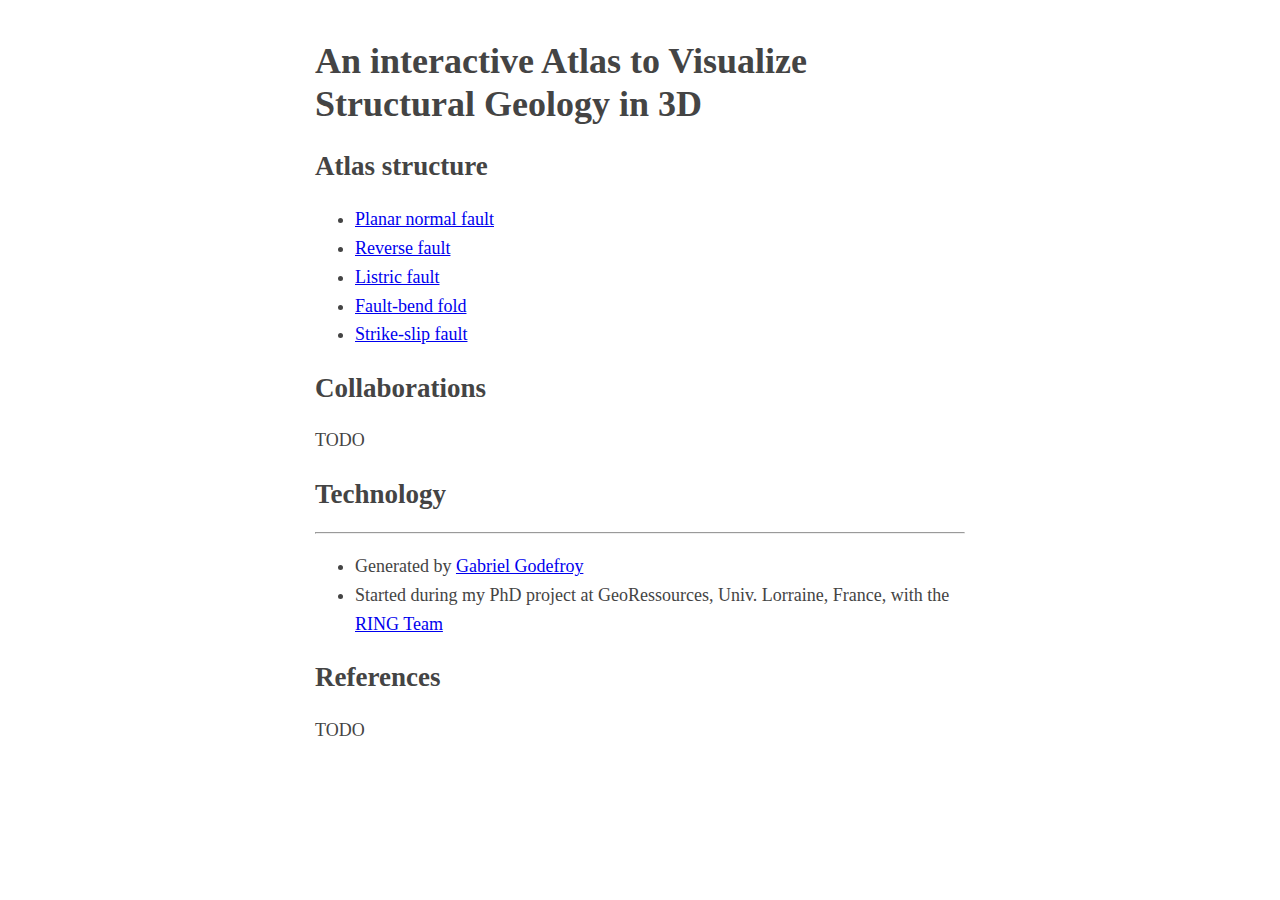
<file: docs/index.html>
<!DOCTYPE html>
<html xmlns="http://www.w3.org/1999/xhtml" lang="" xml:lang="">
<head>
  <meta charset="utf-8" />
  <meta name="generator" content="pandoc" />
  <meta name="viewport" content="width=device-width, initial-scale=1.0, user-scalable=yes" />
  <title>An interactive Atlas to Visualize Structural Geology in 3D</title>
  <style type="text/css">
      code{white-space: pre-wrap;}
      span.smallcaps{font-variant: small-caps;}
      span.underline{text-decoration: underline;}
      div.column{display: inline-block; vertical-align: top; width: 50%;}
  </style>
  <link rel="stylesheet" href="./style.css" />
  <!--[if lt IE 9]>
    <script src="//cdnjs.cloudflare.com/ajax/libs/html5shiv/3.7.3/html5shiv-printshiv.min.js"></script>
  <![endif]-->
</head>
<body>
<header>
<h1 class="title">An interactive Atlas to Visualize Structural Geology in 3D</h1>
</header>
<h2 id="atlas-structure">Atlas structure</h2>
<ul>
<li><a href="01main/normal-fault.html">Planar normal fault</a></li>
<li><a href="01main/reverse-fault.html">Reverse fault</a></li>
<li><a href="01main/listric-fault.html">Listric fault</a></li>
<li><a href="01main/fault-bend-fold.html">Fault-bend fold</a></li>
<li><a href="01main/strike-slip-fault.html">Strike-slip fault</a></li>
</ul>
<h2 id="collaborations">Collaborations</h2>
<p>TODO</p>
<h2 id="technology">Technology</h2>
<hr />
<ul>
<li>Generated by <a href="https://GabrielGodefroy.github.io">Gabriel Godefroy</a></li>
<li>Started during my PhD project at GeoRessources, Univ. Lorraine, France, with the <a href="https://ring.georessources.univ-lorraine.fr">RING Team</a></li>
</ul>
<h2 id="references">References</h2>
<p>TODO</p>
</body>
</html>
</file>
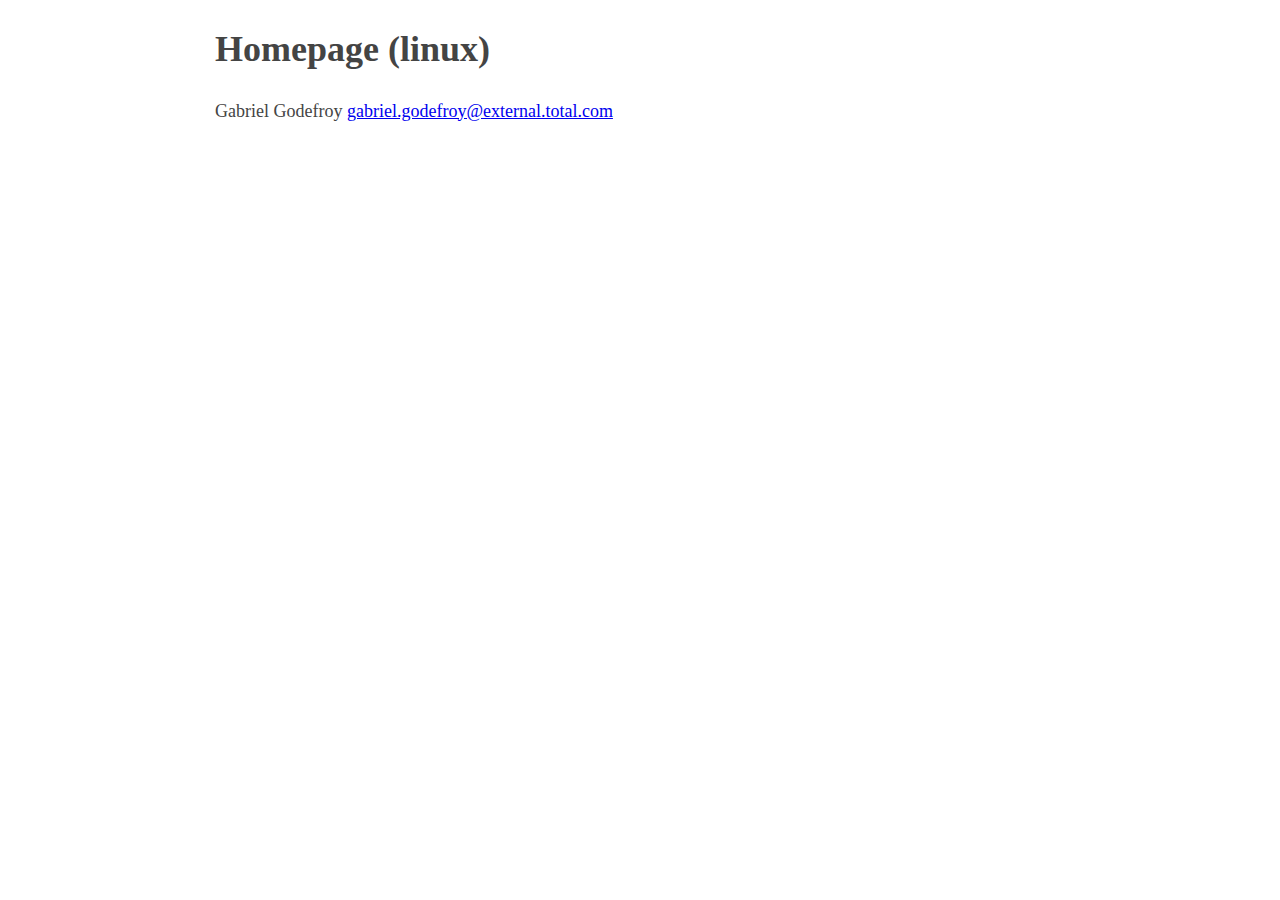
<file: public/index.html>
<!DOCTYPE html>
<html xmlns="http://www.w3.org/1999/xhtml" lang="" xml:lang="">
<head>
  <meta charset="utf-8" />
  <meta name="generator" content="pandoc" />
  <meta name="viewport" content="width=device-width, initial-scale=1.0, user-scalable=yes" />
  <meta name="author" content="Gabriel Godefroy gabriel.godefroy@external.total.com" />
  <title>Homepage (linux)</title>
  <style type="text/css">
      code{white-space: pre-wrap;}
      span.smallcaps{font-variant: small-caps;}
      span.underline{text-decoration: underline;}
      div.column{display: inline-block; vertical-align: top; width: 50%;}
  </style>
  <link rel="stylesheet" href="style.css" />
  <!--[if lt IE 9]>
    <script src="//cdnjs.cloudflare.com/ajax/libs/html5shiv/3.7.3/html5shiv-printshiv.min.js"></script>
  <![endif]-->
</head>
<body>
<header>
<h1 class="title">Homepage (linux)</h1>
<p class="author">Gabriel Godefroy <a href="mailto:gabriel.godefroy@external.total.com">gabriel.godefroy@external.total.com</a></p>
</header>
</ul>
</body>
</html>
</file>
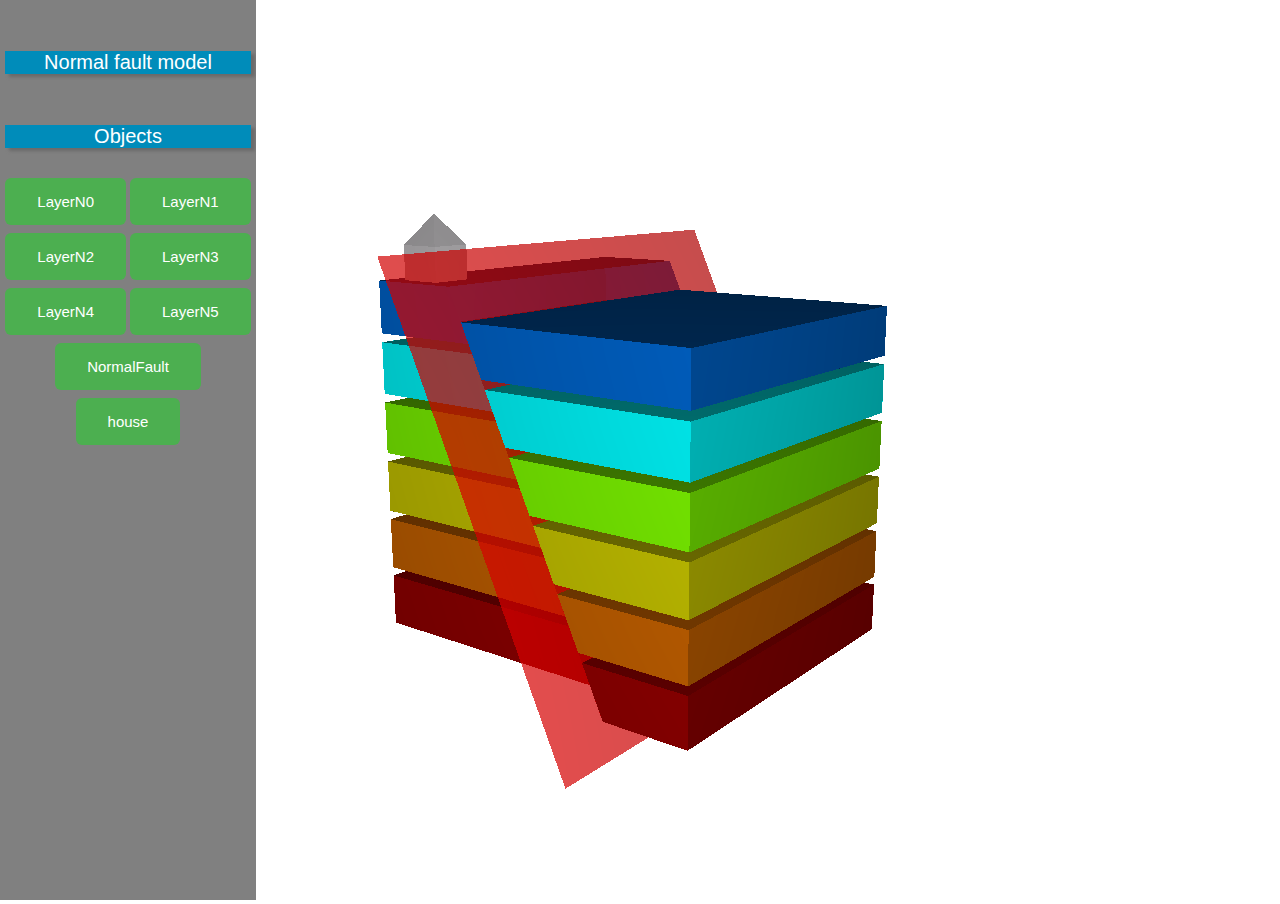
<file: docs/01main/normal-fault.html>
<!DOCTYPE html>
<html>
    <head>
        <meta charset="utf-8" />
        <title>Normal fault</title>
        <link rel="stylesheet" type="text/css" href="css/style-gui.css">
    </head>
<body>
	<canvas id="canvas_visualisation"> </canvas>
	<script src="js/three.min.js"></script>
	<script src="js/TrackballControls.js"></script>
	<script src="js/Lut.js"></script>
	<script src="js/jscolor.min.js"></script>
   	<script src="js/geology.js"></script>
<script> 

var cur_index = 0 ;
var ov = new ObjectViewer("canvas_visualisation") ; 
 
LayerN0 = [ 
24, 28,  
	49.0335, 14.2857, 19.9869, 
	0.000640869, 14.2857, 12.8343, 
	52.3681, 14.2857, 12.8358, 
	47.5101, 38.2036, 23.2539, 
	0.000636509, 85.7143, 12.8343, 
	0.000313895, 14.2857, 23.2516, 
	47.5105, 14.2857, 23.253, 
	0.000309535, 85.7143, 23.2516, 
	49.0335, 85.7143, 19.9869, 
	52.3681, 85.7143, 12.8358, 
	47.5105, 85.7143, 23.253, 
	52.3678, 33.3463, 12.8365, 
	55.3852, 33.3463, 6.3657, 
	55.3848, 85.7143, 6.36647, 
	74.445, 85.7143, 6.36722, 
	50.5282, 38.2036, 16.7816, 
	74.4451, 85.7143, 16.7835, 
	74.445, 14.2858, 6.36722, 
	55.3848, 14.2857, 6.36647, 
	74.4451, 14.2858, 16.7835, 
	52.0506, 14.2857, 13.5168, 
	50.5277, 14.2857, 16.7825, 
	50.5277, 85.7143, 16.7825, 
	52.0506, 85.7143, 13.5168, 

 
	9, 4, 8, 
	5, 3, 7, 
	0, 1, 2, 
	11, 4, 9, 
	8, 7, 10, 
	7, 1, 5, 
	3, 5, 6, 
	4, 2, 1, 
	3, 10, 7, 
	5, 1, 0, 
	4, 1, 7, 
	0, 6, 5, 
	7, 8, 4, 
	2, 4, 11, 
	23, 22, 16, 
	15, 21, 19, 
	17, 19, 20, 
	16, 15, 19, 
	16, 14, 13, 
	19, 17, 16, 
	17, 14, 16, 
	14, 17, 12, 
	13, 23, 16, 
	12, 13, 14, 
	18, 12, 17, 
	15, 16, 22, 
	20, 19, 21, 
	20, 18, 17 
 ]
 
ov.append_surface(LayerN0, 0x00ffff, "LayerN0" )
LayerN1 = [ 
24, 28,  
	74.4454, 14.2858, 28.9857, 
	74.4454, 85.7143, 28.9857, 
	44.8379, 85.7143, 28.9845, 
	49.6951, 14.2857, 18.5681, 
	46.7231, 85.7143, 24.9417, 
	44.8383, 43.8937, 28.9836, 
	74.4453, 14.2858, 18.5694, 
	74.4453, 85.7143, 18.5694, 
	49.6955, 39.0364, 18.5673, 
	46.7231, 14.2857, 24.9417, 
	44.8379, 14.2857, 28.9845, 
	49.6951, 85.7143, 18.5681, 
	0.000348772, 85.7143, 25.0376, 
	0.000353132, 14.2857, 25.0376, 
	0.000296456, 85.7143, 35.4543, 
	46.6772, 39.0364, 25.0396, 
	0.000300816, 14.2857, 35.4543, 
	43.7053, 85.7143, 31.4128, 
	46.6775, 14.2857, 25.0388, 
	43.7053, 14.2857, 31.4128, 
	46.6775, 85.7143, 25.0388, 
	41.8201, 14.2857, 35.4557, 
	41.8196, 43.8937, 35.4566, 
	41.8201, 85.7143, 35.4557, 

 
	0, 1, 2, 
	0, 6, 1, 
	11, 4, 1, 
	8, 11, 7, 
	3, 8, 6, 
	1, 7, 11, 
	4, 2, 1, 
	0, 3, 6, 
	6, 7, 1, 
	10, 9, 0, 
	7, 6, 8, 
	10, 0, 5, 
	3, 0, 9, 
	2, 5, 0, 
	13, 21, 16, 
	21, 13, 19, 
	12, 18, 13, 
	14, 13, 16, 
	18, 12, 15, 
	15, 12, 20, 
	18, 19, 13, 
	12, 13, 14, 
	17, 14, 23, 
	14, 17, 12, 
	21, 22, 14, 
	20, 12, 17, 
	14, 16, 21, 
	23, 14, 22 
 ]
 
ov.append_surface(LayerN1, 0x00ffff, "LayerN1" )
LayerN2 = [ 
24, 28,  
	41.3955, 85.7143, 36.3668, 
	39.1479, 85.7143, 41.1867, 
	74.4452, 85.7143, 41.1878, 
	74.4452, 14.2858, 30.7711, 
	39.1483, 49.5836, 41.1857, 
	44.0052, 85.7143, 30.7701, 
	74.4452, 85.7143, 30.7711, 
	44.0056, 44.7263, 30.7693, 
	74.4452, 14.2858, 41.1878, 
	44.0052, 14.2857, 30.7701, 
	41.3955, 14.2857, 36.3668, 
	39.1479, 14.2857, 41.1867, 
	36.1296, 49.5836, 47.6595, 
	0, 14.2857, 47.6571, 
	36.1301, 14.2857, 47.6583, 
	0.000139509, 85.7143, 37.2402, 
	38.3777, 14.2857, 42.8384, 
	0, 85.7143, 47.6571, 
	36.1301, 85.7143, 47.6583, 
	0.000143869, 14.2857, 37.2402, 
	38.3777, 85.7143, 42.8384, 
	40.9875, 14.2857, 37.2417, 
	40.9871, 44.7263, 37.2425, 
	40.9875, 85.7143, 37.2417, 

 
	4, 2, 1, 
	10, 9, 3, 
	3, 8, 10, 
	4, 11, 8, 
	10, 8, 11, 
	7, 5, 6, 
	9, 7, 3, 
	8, 3, 2, 
	6, 3, 7, 
	3, 6, 2, 
	2, 4, 8, 
	2, 6, 5, 
	5, 0, 2, 
	0, 1, 2, 
	16, 19, 21, 
	12, 18, 17, 
	21, 15, 22, 
	13, 12, 17, 
	22, 15, 23, 
	13, 19, 16, 
	12, 13, 14, 
	23, 15, 20, 
	15, 21, 19, 
	15, 19, 17, 
	20, 17, 18, 
	17, 19, 13, 
	16, 14, 13, 
	17, 20, 15 
 ]
 
ov.append_surface(LayerN2, 0x00ffff, "LayerN2" )
LayerN3 = [ 
24, 28,  
	38.3152, 14.2857, 42.9725, 
	38.3156, 50.4164, 42.9715, 
	74.4453, 14.2858, 42.9737, 
	33.4578, 14.2857, 53.3891, 
	74.4453, 85.7143, 42.9737, 
	74.4451, 14.2858, 53.3905, 
	74.4451, 85.7143, 53.3905, 
	36.0677, 14.2857, 47.7922, 
	33.4582, 55.2737, 53.3883, 
	33.4578, 85.7143, 53.3891, 
	36.0677, 85.7143, 47.7922, 
	38.3152, 85.7143, 42.9725, 
	35.2974, 14.2857, 49.4441, 
	2.17983e-05, 85.7143, 49.4427, 
	35.2969, 50.4164, 49.4452, 
	7.41141e-05, 14.2857, 59.8596, 
	35.2974, 85.7143, 49.4441, 
	2.61579e-05, 14.2857, 49.4427, 
	33.0499, 14.2857, 54.2638, 
	7.41141e-05, 85.7143, 59.8596, 
	33.0499, 85.7143, 54.2638, 
	30.4401, 85.7143, 59.8607, 
	30.4397, 55.2737, 59.8615, 
	30.4401, 14.2857, 59.8607, 

 
	11, 10, 6, 
	5, 0, 2, 
	5, 6, 9, 
	4, 2, 1, 
	9, 8, 5, 
	5, 2, 6, 
	0, 5, 7, 
	6, 4, 11, 
	2, 4, 6, 
	0, 1, 2, 
	1, 11, 4, 
	3, 5, 8, 
	3, 7, 5, 
	10, 9, 6, 
	13, 12, 17, 
	20, 19, 21, 
	19, 17, 15, 
	19, 15, 23, 
	12, 13, 14, 
	14, 13, 16, 
	19, 20, 13, 
	13, 17, 19, 
	21, 19, 22, 
	23, 17, 18, 
	23, 22, 19, 
	12, 18, 17, 
	16, 13, 20, 
	17, 23, 15 
 ]
 
ov.append_surface(LayerN3, 0x00ffff, "LayerN3" )
LayerN4 = [ 
24, 28,  
	0.000139509, 14.2857, 72.0617, 
	0.000100272, 14.2857, 61.6452, 
	27.7222, 14.2857, 65.6891, 
	9.59124e-05, 85.7143, 61.6452, 
	29.6073, 14.2857, 61.6465, 
	24.7502, 14.2857, 72.0627, 
	0.000135149, 85.7143, 72.0617, 
	24.7498, 60.9638, 72.0635, 
	27.7222, 85.7143, 65.6891, 
	29.607, 56.1065, 61.6472, 
	29.6073, 85.7143, 61.6465, 
	24.7502, 85.7143, 72.0627, 
	30.7396, 85.7143, 59.2182, 
	27.7676, 85.7143, 65.5919, 
	74.445, 85.7143, 65.5934, 
	74.4454, 14.2858, 55.1762, 
	74.445, 14.2858, 65.5934, 
	32.6251, 85.7143, 55.1748, 
	74.4454, 85.7143, 55.1762, 
	32.6255, 56.1065, 55.1741, 
	32.6251, 14.2857, 55.1748, 
	30.7396, 14.2857, 59.2182, 
	27.7676, 14.2857, 65.5919, 
	27.7679, 60.9638, 65.5911, 

 
	0, 1, 2, 
	0, 7, 6, 
	8, 6, 11, 
	6, 1, 0, 
	10, 3, 8, 
	11, 6, 7, 
	4, 3, 9, 
	6, 8, 3, 
	2, 1, 4, 
	9, 3, 10, 
	3, 1, 6, 
	3, 4, 1, 
	7, 0, 5, 
	2, 5, 0, 
	16, 14, 13, 
	21, 20, 15, 
	17, 12, 14, 
	20, 19, 15, 
	13, 23, 16, 
	23, 22, 16, 
	15, 16, 21, 
	15, 18, 14, 
	21, 16, 22, 
	18, 15, 19, 
	19, 17, 18, 
	12, 13, 14, 
	14, 18, 17, 
	16, 15, 14 
 ]
 
ov.append_surface(LayerN4, 0x00ffff, "LayerN4" )
LayerN5 = [ 
24, 28,  
	19.0605, 14.2857, 84.2643, 
	0.000161307, 14.2857, 73.8473, 
	22.3947, 14.2857, 77.114, 
	0.000161307, 85.7143, 73.8473, 
	23.9175, 14.2857, 73.8484, 
	0.00037929, 14.2857, 84.2634, 
	19.0601, 66.6535, 84.2651, 
	0.00037493, 85.7143, 84.2634, 
	22.3947, 85.7143, 77.114, 
	23.9171, 61.7966, 73.8492, 
	23.9175, 85.7143, 73.8484, 
	19.0605, 85.7143, 84.2643, 
	26.9352, 61.7966, 67.3768, 
	74.4449, 14.2858, 67.3789, 
	26.9349, 14.2857, 67.3776, 
	74.4445, 14.2858, 77.7962, 
	25.4118, 14.2857, 70.6439, 
	74.4449, 85.7143, 67.3789, 
	26.9349, 85.7143, 67.3776, 
	74.4445, 85.7143, 77.7962, 
	22.0775, 66.6535, 77.7942, 
	22.0772, 14.2857, 77.795, 
	22.0771, 85.7143, 77.795, 
	25.4118, 85.7143, 70.6439, 

 
	9, 3, 10, 
	7, 1, 5, 
	0, 1, 2, 
	7, 8, 3, 
	1, 3, 9, 
	10, 3, 8, 
	8, 7, 11, 
	3, 1, 7, 
	6, 11, 7, 
	1, 0, 5, 
	2, 1, 4, 
	9, 4, 1, 
	6, 5, 0, 
	5, 6, 7, 
	21, 16, 15, 
	19, 17, 18, 
	17, 13, 12, 
	20, 21, 15, 
	12, 13, 14, 
	19, 20, 15, 
	18, 23, 19, 
	23, 22, 19, 
	16, 14, 13, 
	13, 15, 16, 
	12, 18, 17, 
	20, 19, 22, 
	15, 13, 19, 
	13, 17, 19 
 ]
 
ov.append_surface(LayerN5, 0x00ffff, "LayerN5" )
NormalFault = [ 
100, 162,  
	58.3536, 0, 0, 
	53.6578, 0, 10.0701, 
	48.962, 0, 20.1402, 
	25.4833, 0, 70.4906, 
	44.2663, 0, 30.2103, 
	39.5705, 0, 40.2803, 
	34.8748, 0, 50.3504, 
	30.179, 0, 60.4205, 
	44.2663, 66.6667, 30.2103, 
	20.7875, 0, 80.5607, 
	16.0917, 0, 90.6308, 
	58.3536, 11.1111, 0, 
	53.6578, 11.1111, 10.0701, 
	48.962, 11.1111, 20.1402, 
	44.2663, 11.1111, 30.2103, 
	39.5705, 11.1111, 40.2803, 
	53.6578, 33.3333, 10.0701, 
	48.962, 33.3333, 20.1402, 
	34.8748, 11.1111, 50.3504, 
	30.179, 11.1111, 60.4205, 
	25.4832, 11.1111, 70.4906, 
	20.7875, 11.1111, 80.5607, 
	16.0917, 11.1111, 90.6308, 
	58.3536, 22.2222, 0, 
	53.6578, 22.2222, 10.0701, 
	48.962, 22.2222, 20.1402, 
	44.2663, 22.2222, 30.2103, 
	39.5705, 22.2222, 40.2803, 
	34.8748, 22.2222, 50.3504, 
	30.179, 22.2222, 60.4205, 
	25.4832, 22.2222, 70.4906, 
	20.7875, 22.2222, 80.5607, 
	16.0917, 22.2222, 90.6308, 
	58.3536, 33.3333, 0, 
	39.5705, 66.6667, 40.2803, 
	34.8748, 66.6667, 50.3504, 
	30.179, 66.6667, 60.4205, 
	25.4832, 66.6667, 70.4906, 
	44.2663, 33.3333, 30.2103, 
	39.5705, 33.3333, 40.2803, 
	34.8748, 33.3333, 50.3504, 
	30.179, 33.3333, 60.4205, 
	25.4832, 33.3333, 70.4906, 
	20.7875, 33.3333, 80.5607, 
	16.0917, 33.3333, 90.6308, 
	58.3536, 44.4444, 0, 
	53.6578, 44.4444, 10.0701, 
	48.962, 44.4444, 20.1402, 
	44.2663, 44.4444, 30.2103, 
	39.5705, 44.4444, 40.2803, 
	34.8748, 44.4444, 50.3504, 
	30.179, 44.4444, 60.4205, 
	25.4832, 44.4444, 70.4906, 
	20.7875, 44.4444, 80.5607, 
	16.0917, 44.4444, 90.6308, 
	58.3536, 55.5556, 0, 
	53.6578, 55.5556, 10.0701, 
	48.962, 55.5556, 20.1402, 
	44.2663, 55.5556, 30.2103, 
	39.5705, 55.5556, 40.2803, 
	34.8748, 55.5556, 50.3504, 
	30.179, 55.5556, 60.4205, 
	25.4832, 55.5556, 70.4906, 
	20.7875, 55.5556, 80.5607, 
	16.0917, 55.5556, 90.6308, 
	58.3536, 66.6667, 0, 
	53.6578, 66.6667, 10.0701, 
	48.962, 66.6667, 20.1402, 
	20.7875, 66.6667, 80.5607, 
	16.0917, 66.6667, 90.6308, 
	58.3536, 77.7778, 0, 
	53.6578, 77.7778, 10.0701, 
	48.962, 77.7778, 20.1402, 
	44.2663, 77.7778, 30.2103, 
	39.5705, 77.7778, 40.2803, 
	34.8748, 77.7778, 50.3504, 
	30.179, 77.7778, 60.4205, 
	25.4832, 77.7778, 70.4906, 
	20.7875, 77.7778, 80.5607, 
	16.0917, 77.7778, 90.6308, 
	58.3536, 88.8889, 0, 
	53.6578, 88.8889, 10.0701, 
	48.962, 88.8889, 20.1402, 
	44.2663, 88.8889, 30.2103, 
	39.5705, 88.8889, 40.2803, 
	34.8748, 88.8889, 50.3504, 
	30.179, 88.8889, 60.4205, 
	25.4832, 88.8889, 70.4906, 
	20.7875, 88.8889, 80.5607, 
	16.0917, 88.8889, 90.6308, 
	58.3536, 100, 0, 
	53.6578, 100, 10.0701, 
	48.962, 100, 20.1402, 
	44.2663, 100, 30.2103, 
	39.5705, 100, 40.2803, 
	34.8748, 100, 50.3504, 
	30.179, 100, 60.4205, 
	25.4832, 100, 70.4906, 
	20.7875, 100, 80.5607, 
	16.0917, 100, 90.6308, 

 
	23, 24, 12, 
	49, 50, 40, 
	73, 74, 34, 
	63, 68, 64, 
	68, 78, 69, 
	80, 90, 81, 
	91, 92, 82, 
	71, 72, 67, 
	59, 34, 60, 
	50, 60, 51, 
	19, 20, 3, 
	87, 97, 88, 
	81, 91, 82, 
	6, 18, 7, 
	9, 21, 10, 
	7, 19, 3, 
	16, 17, 25, 
	11, 23, 12, 
	1, 12, 2, 
	14, 26, 15, 
	12, 24, 13, 
	31, 32, 22, 
	12, 13, 2, 
	65, 66, 56, 
	56, 57, 47, 
	84, 85, 75, 
	78, 79, 69, 
	92, 93, 83, 
	36, 76, 37, 
	29, 30, 20, 
	53, 54, 44, 
	30, 42, 31, 
	31, 43, 32, 
	74, 84, 75, 
	41, 42, 30, 
	37, 68, 63, 
	98, 99, 89, 
	83, 84, 74, 
	87, 88, 78, 
	21, 22, 10, 
	65, 70, 66, 
	62, 63, 53, 
	24, 16, 25, 
	49, 59, 50, 
	16, 46, 17, 
	35, 75, 36, 
	19, 29, 20, 
	90, 91, 81, 
	41, 51, 42, 
	94, 95, 85, 
	17, 38, 26, 
	95, 96, 86, 
	8, 34, 59, 
	45, 55, 46, 
	73, 83, 74, 
	29, 41, 30, 
	5, 15, 6, 
	27, 39, 28, 
	55, 65, 56, 
	3, 20, 9, 
	67, 8, 58, 
	20, 21, 9, 
	46, 47, 17, 
	71, 81, 72, 
	34, 35, 60, 
	60, 61, 51, 
	88, 89, 79, 
	25, 26, 14, 
	52, 53, 43, 
	18, 19, 7, 
	50, 51, 41, 
	66, 71, 67, 
	27, 28, 18, 
	43, 53, 44, 
	13, 14, 4, 
	40, 50, 41, 
	48, 49, 39, 
	11, 12, 1, 
	20, 30, 21, 
	15, 27, 18, 
	75, 85, 76, 
	35, 36, 61, 
	62, 37, 63, 
	74, 75, 35, 
	67, 72, 8, 
	55, 56, 46, 
	37, 77, 68, 
	40, 41, 29, 
	15, 18, 6, 
	14, 15, 5, 
	86, 96, 87, 
	26, 38, 27, 
	34, 74, 35, 
	57, 67, 58, 
	72, 73, 8, 
	21, 31, 22, 
	86, 87, 77, 
	56, 66, 57, 
	82, 83, 73, 
	93, 94, 84, 
	63, 64, 54, 
	13, 25, 14, 
	80, 81, 71, 
	76, 86, 77, 
	28, 29, 19, 
	45, 46, 16, 
	96, 97, 87, 
	59, 60, 50, 
	48, 58, 49, 
	58, 8, 59, 
	75, 76, 36, 
	58, 59, 49, 
	0, 11, 1, 
	72, 82, 73, 
	18, 28, 19, 
	83, 93, 84, 
	33, 45, 16, 
	47, 57, 48, 
	2, 13, 4, 
	81, 82, 72, 
	23, 33, 24, 
	39, 40, 28, 
	85, 86, 76, 
	47, 48, 38, 
	38, 39, 27, 
	70, 71, 66, 
	52, 62, 53, 
	68, 69, 64, 
	33, 16, 24, 
	88, 98, 89, 
	43, 44, 32, 
	28, 40, 29, 
	77, 78, 68, 
	24, 25, 13, 
	53, 63, 54, 
	8, 73, 34, 
	82, 92, 83, 
	61, 62, 52, 
	78, 88, 79, 
	66, 67, 57, 
	77, 87, 78, 
	39, 49, 40, 
	30, 31, 21, 
	60, 35, 61, 
	61, 36, 62, 
	17, 47, 38, 
	70, 80, 71, 
	51, 61, 52, 
	36, 37, 62, 
	42, 43, 31, 
	26, 27, 15, 
	46, 56, 47, 
	85, 95, 86, 
	57, 58, 48, 
	51, 52, 42, 
	42, 52, 43, 
	76, 77, 37, 
	38, 48, 39, 
	84, 94, 85, 
	4, 14, 5, 
	25, 17, 26, 
	97, 98, 88 
 ]
 
ov.append_surface(NormalFault, 0x00ffff, "NormalFault" )
house = [ 
9, 14,  
	3.57173, 17.8571, 84.2639, 
	3.57155, 26.4285, 84.2643, 
	12.1426, 26.4285, 84.2647, 
	12.143, 17.8571, 91.1211, 
	12.1427, 17.8571, 84.2644, 
	3.57183, 17.8571, 91.1206, 
	3.57165, 26.4285, 91.1209, 
	12.1429, 26.4285, 91.1215, 
	7.85738, 22.1429, 97.1208, 

 
	3, 4, 7, 
	6, 5, 8, 
	4, 2, 7, 
	7, 6, 8, 
	0, 1, 4, 
	4, 1, 2, 
	5, 0, 3, 
	2, 1, 7, 
	7, 1, 6, 
	0, 4, 3, 
	6, 0, 5, 
	5, 3, 8, 
	3, 7, 8, 
	1, 0, 6 
 ]
 
ov.append_surface(house, 0x00ffff, "house" )



ov.prepare(); 
ov.random_color(); 

ov.meshes[ov.meshes.length-2].material.transparent = true 
ov.meshes[ov.meshes.length-2].material.opacity = 0.7
ov.meshes[ov.meshes.length-2].material.color = new THREE.Color("rgb(255, 	0,		0)")

ov.camera.position.set(150,-200,60)

ov.generate_graphical_interface("Normal fault model"); 
var show=function render(){ov.do_render(render);};
show();
</script> </body> </html>
</file>
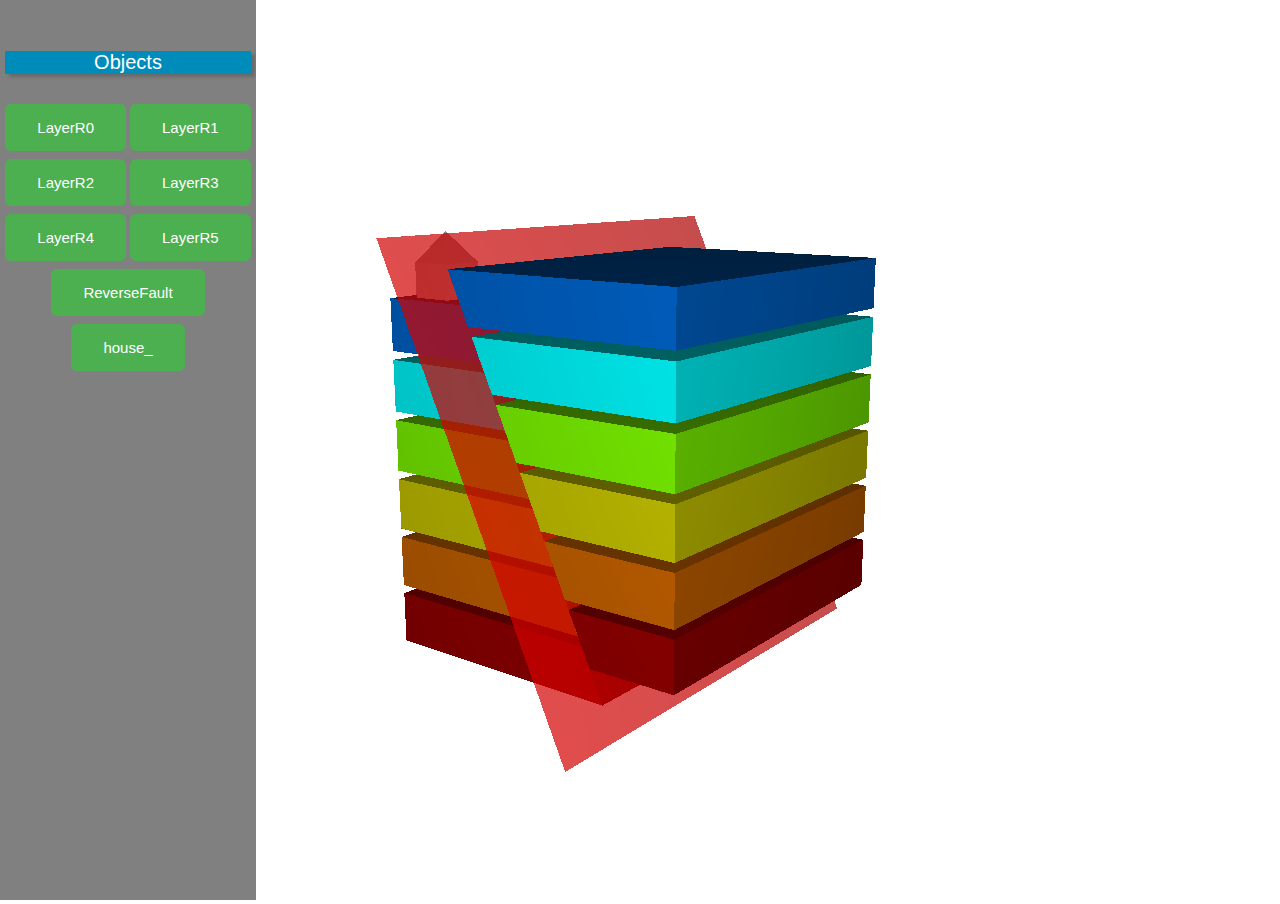
<file: docs/01main/reverse-fault.html>
<!DOCTYPE html>
<html>
    <head>
        <meta charset="utf-8" />
        <title>Reverse fault</title>
        <link rel="stylesheet" type="text/css" href="css/style-gui.css">
    </head>
<body>
	<canvas id="canvas_visualisation"> </canvas>
	<script src="js/three.min.js"></script>
	<script src="js/TrackballControls.js"></script>
	<script src="js/Lut.js"></script>
	<script src="js/jscolor.min.js"></script>
   	<script src="js/geology.js"></script>
<script> 

var cur_index = 0 ;
var ov = new ObjectViewer("canvas_visualisation") ; 

LayerR0 = [ 
24, 28,  
	49.3521, 85.7143, 12.8358, 
	46.0175, 85.7143, 19.9869, 
	68.4127, 85.7143, 23.252, 
	68.4127, 14.2858, 23.252, 
	44.4945, 85.7143, 23.253, 
	68.413, 85.7143, 12.835, 
	49.3517, 33.3463, 12.8365, 
	68.413, 14.2858, 12.835, 
	49.3521, 14.2857, 12.8358, 
	46.0175, 14.2857, 19.9869, 
	44.4945, 14.2857, 23.253, 
	44.494, 38.2036, 23.2539, 
	0, 85.7143, 6.36772, 
	52.3688, 14.2857, 6.36647, 
	2.17983e-06, 14.2857, 6.36772, 
	49.0345, 85.7143, 13.5168, 
	49.0345, 14.2857, 13.5168, 
	0.000213623, 85.7143, 16.7838, 
	52.3691, 33.3463, 6.3657, 
	52.3688, 85.7143, 6.36647, 
	47.5117, 85.7143, 16.7825, 
	47.5121, 38.2036, 16.7816, 
	47.5117, 14.2857, 16.7825, 
	0.000215803, 14.2857, 16.7838, 

 
	3, 2, 4, 
	8, 6, 7, 
	7, 5, 2, 
	1, 4, 2, 
	3, 8, 7, 
	10, 9, 3, 
	8, 3, 9, 
	10, 3, 11, 
	0, 1, 2, 
	6, 0, 5, 
	2, 5, 0, 
	3, 7, 2, 
	4, 11, 3, 
	5, 7, 6, 
	17, 14, 23, 
	18, 12, 19, 
	22, 14, 16, 
	20, 17, 21, 
	12, 13, 14, 
	17, 15, 12, 
	22, 21, 17, 
	19, 12, 15, 
	13, 16, 14, 
	13, 12, 18, 
	17, 23, 22, 
	12, 14, 17, 
	15, 17, 20, 
	14, 22, 23 
 ]
 
ov.append_surface(LayerR0, 0x00ffff, "LayerR0" )
LayerR1 = [ 
24, 28,  
	43.7068, 14.2857, 24.9416, 
	0.000435965, 14.2857, 18.5695, 
	46.6789, 14.2857, 18.568, 
	43.7068, 85.7143, 24.9416, 
	0.000433786, 85.7143, 18.5695, 
	41.8216, 14.2857, 28.9844, 
	0.000653948, 14.2857, 28.9856, 
	0.000651768, 85.7143, 28.9856, 
	46.6789, 85.7143, 18.568, 
	41.8216, 85.7143, 28.9844, 
	41.822, 43.8937, 28.9835, 
	46.6792, 39.0364, 18.5672, 
	68.4129, 85.7143, 25.0379, 
	68.4129, 14.2858, 25.0379, 
	43.6613, 39.0364, 25.0397, 
	38.8042, 85.7143, 35.4557, 
	43.6617, 14.2857, 25.0389, 
	43.6617, 85.7143, 25.0389, 
	68.4126, 85.7143, 35.455, 
	68.4126, 14.2858, 35.455, 
	40.6894, 14.2857, 31.4129, 
	38.8042, 14.2857, 35.4557, 
	38.8038, 43.8937, 35.4567, 
	40.6894, 85.7143, 31.4129, 

 
	4, 1, 7, 
	5, 1, 0, 
	4, 2, 1, 
	8, 4, 3, 
	11, 4, 8, 
	5, 10, 7, 
	0, 1, 2, 
	2, 4, 11, 
	1, 5, 6, 
	7, 1, 6, 
	3, 7, 9, 
	7, 3, 4, 
	7, 6, 5, 
	9, 7, 10, 
	12, 13, 14, 
	20, 16, 13, 
	21, 20, 19, 
	13, 12, 18, 
	19, 13, 18, 
	23, 15, 18, 
	13, 19, 20, 
	17, 23, 18, 
	19, 18, 15, 
	14, 17, 12, 
	16, 14, 13, 
	15, 22, 19, 
	18, 12, 17, 
	21, 19, 22 
 ]
 
ov.append_surface(LayerR1, 0x00ffff, "LayerR1" )
LayerR2 = [ 
24, 28,  
	40.9892, 14.2857, 30.7701, 
	0.000403268, 85.7143, 30.7717, 
	40.9895, 44.7263, 30.7693, 
	0.000623431, 14.2857, 41.1878, 
	40.9892, 85.7143, 30.7701, 
	0.000405448, 14.2857, 30.7717, 
	38.3794, 14.2857, 36.3668, 
	0.000621251, 85.7143, 41.1878, 
	38.3794, 85.7143, 36.3668, 
	36.1318, 85.7143, 41.1867, 
	36.1323, 49.5836, 41.1857, 
	36.1318, 14.2857, 41.1867, 
	33.1141, 85.7143, 47.6583, 
	33.1135, 49.5836, 47.6595, 
	68.4124, 14.2858, 47.6571, 
	68.4125, 85.7143, 37.2404, 
	33.1141, 14.2857, 47.6583, 
	68.4124, 85.7143, 47.6571, 
	35.3616, 85.7143, 42.8384, 
	68.4125, 14.2858, 37.2404, 
	37.9714, 14.2857, 37.2417, 
	37.971, 44.7263, 37.2425, 
	35.3616, 14.2857, 42.8384, 
	37.9714, 85.7143, 37.2417, 

 
	0, 6, 5, 
	8, 7, 9, 
	2, 1, 4, 
	7, 8, 1, 
	4, 1, 8, 
	7, 3, 11, 
	5, 11, 3, 
	7, 5, 3, 
	9, 7, 10, 
	1, 5, 7, 
	11, 10, 7, 
	0, 1, 2, 
	11, 5, 6, 
	1, 0, 5, 
	14, 19, 17, 
	17, 15, 23, 
	14, 20, 19, 
	19, 15, 17, 
	16, 22, 14, 
	14, 17, 12, 
	20, 21, 19, 
	12, 13, 14, 
	21, 23, 15, 
	23, 18, 17, 
	18, 12, 17, 
	20, 14, 22, 
	16, 14, 13, 
	15, 19, 21 
 ]
 
ov.append_surface(LayerR2, 0x00ffff, "LayerR2" )
LayerR3 = [ 
24, 28,  
	30.0339, 85.7143, 54.2638, 
	27.424, 85.7143, 59.8607, 
	68.4126, 85.7143, 59.8594, 
	68.4125, 14.2858, 49.443, 
	27.4236, 55.2737, 59.8615, 
	32.2813, 85.7143, 49.4441, 
	68.4125, 85.7143, 49.443, 
	32.2808, 50.4164, 49.4452, 
	68.4126, 14.2858, 59.8594, 
	32.2813, 14.2857, 49.4441, 
	30.0339, 14.2857, 54.2638, 
	27.424, 14.2857, 59.8607, 
	30.4421, 55.2737, 53.3883, 
	0.000699724, 14.2857, 53.3903, 
	30.4418, 14.2857, 53.3891, 
	0.000645229, 85.7143, 42.9734, 
	33.0516, 14.2857, 47.7922, 
	0.000695365, 85.7143, 53.3903, 
	30.4418, 85.7143, 53.3891, 
	0.000647409, 14.2857, 42.9734, 
	33.0516, 85.7143, 47.7922, 
	35.2991, 14.2857, 42.9725, 
	35.2996, 50.4164, 42.9715, 
	35.2991, 85.7143, 42.9725, 

 
	0, 1, 2, 
	4, 2, 1, 
	9, 7, 3, 
	8, 3, 2, 
	3, 8, 10, 
	5, 0, 2, 
	4, 11, 8, 
	2, 6, 5, 
	2, 4, 8, 
	3, 6, 2, 
	10, 9, 3, 
	7, 5, 6, 
	6, 3, 7, 
	10, 8, 11, 
	22, 15, 23, 
	17, 20, 15, 
	12, 18, 17, 
	13, 12, 17, 
	20, 17, 18, 
	16, 14, 13, 
	13, 19, 16, 
	15, 19, 17, 
	15, 21, 19, 
	17, 19, 13, 
	16, 19, 21, 
	12, 13, 14, 
	23, 15, 20, 
	21, 15, 22 
 ]
 
ov.append_surface(LayerR3, 0x00ffff, "LayerR3" )
LayerR4 = [ 
24, 28,  
	27.7236, 14.2857, 59.2182, 
	0.000723703, 14.2857, 55.1759, 
	29.609, 14.2857, 55.1748, 
	27.7236, 85.7143, 59.2182, 
	0.000719343, 85.7143, 55.1759, 
	24.7515, 14.2857, 65.5919, 
	0.000401088, 14.2857, 65.5932, 
	0.000398908, 85.7143, 65.5932, 
	29.609, 85.7143, 55.1748, 
	24.7515, 85.7143, 65.5919, 
	24.7519, 60.9638, 65.5911, 
	29.6094, 56.1065, 55.1741, 
	26.5909, 56.1065, 61.6472, 
	26.5913, 85.7143, 61.6465, 
	68.4128, 85.7143, 61.6451, 
	21.7341, 85.7143, 72.0627, 
	68.413, 85.7143, 72.0612, 
	68.4128, 14.2858, 61.6451, 
	26.5913, 14.2857, 61.6465, 
	68.413, 14.2858, 72.0612, 
	24.7062, 14.2857, 65.6891, 
	21.7341, 14.2857, 72.0627, 
	21.7337, 60.9638, 72.0635, 
	24.7062, 85.7143, 65.6891, 

 
	8, 4, 3, 
	2, 4, 11, 
	3, 7, 9, 
	9, 7, 10, 
	5, 10, 7, 
	7, 1, 6, 
	1, 5, 6, 
	7, 3, 4, 
	0, 1, 2, 
	11, 4, 8, 
	7, 6, 5, 
	4, 2, 1, 
	4, 1, 7, 
	5, 1, 0, 
	12, 13, 14, 
	17, 14, 16, 
	21, 20, 19, 
	13, 23, 16, 
	17, 19, 20, 
	23, 15, 16, 
	19, 17, 16, 
	18, 12, 17, 
	16, 14, 13, 
	14, 17, 12, 
	21, 19, 22, 
	20, 18, 17, 
	15, 22, 19, 
	19, 16, 15 
 ]
 
ov.append_surface(LayerR4, 0x00ffff, "LayerR4" )
LayerR5 = [ 
24, 28,  
	68.4129, 85.7143, 84.2632, 
	16.044, 66.6535, 84.2651, 
	68.4129, 14.2858, 84.2632, 
	20.9014, 85.7143, 73.8484, 
	16.0444, 14.2857, 84.2643, 
	68.4128, 14.2858, 73.8467, 
	16.0444, 85.7143, 84.2643, 
	19.3787, 85.7143, 77.114, 
	68.4128, 85.7143, 73.8467, 
	20.901, 61.7966, 73.8492, 
	20.9014, 14.2857, 73.8484, 
	19.3787, 14.2857, 77.114, 
	19.0614, 66.6535, 77.7942, 
	0.000283378, 14.2857, 77.7956, 
	19.0611, 14.2857, 77.795, 
	0.000422886, 85.7143, 67.3787, 
	22.3957, 14.2857, 70.6439, 
	0.000279018, 85.7143, 77.7956, 
	19.0611, 85.7143, 77.795, 
	0.000425066, 14.2857, 67.3787, 
	22.3957, 85.7143, 70.6439, 
	23.9188, 14.2857, 67.3776, 
	23.9192, 61.7966, 67.3768, 
	23.9188, 85.7143, 67.3776, 

 
	1, 0, 6, 
	10, 9, 5, 
	8, 5, 9, 
	5, 8, 0, 
	2, 5, 0, 
	0, 1, 2, 
	5, 2, 11, 
	0, 8, 3, 
	1, 4, 2, 
	3, 7, 0, 
	9, 3, 8, 
	11, 10, 5, 
	7, 6, 0, 
	11, 2, 4, 
	22, 15, 23, 
	13, 12, 17, 
	20, 17, 18, 
	16, 14, 13, 
	21, 15, 22, 
	17, 19, 13, 
	15, 21, 19, 
	17, 20, 15, 
	23, 15, 20, 
	13, 19, 16, 
	15, 19, 17, 
	16, 19, 21, 
	12, 13, 14, 
	12, 18, 17 
 ]
 
ov.append_surface(LayerR5, 0x00ffff, "LayerR5" )
ReverseFault = [ 
100, 162,  
	55.3375, 0, 0, 
	50.6417, 0, 10.0701, 
	45.946, 0, 20.1402, 
	22.4672, 0, 70.4906, 
	41.2502, 0, 30.2103, 
	36.5545, 0, 40.2803, 
	31.8587, 0, 50.3504, 
	27.1629, 0, 60.4205, 
	41.2502, 66.6667, 30.2103, 
	17.7714, 0, 80.5607, 
	13.0757, 0, 90.6308, 
	55.3375, 11.1111, 0, 
	50.6417, 11.1111, 10.0701, 
	45.946, 11.1111, 20.1402, 
	41.2502, 11.1111, 30.2103, 
	36.5545, 11.1111, 40.2803, 
	50.6417, 33.3333, 10.0701, 
	45.946, 33.3333, 20.1402, 
	31.8587, 11.1111, 50.3504, 
	27.1629, 11.1111, 60.4205, 
	22.4672, 11.1111, 70.4906, 
	17.7714, 11.1111, 80.5607, 
	13.0757, 11.1111, 90.6308, 
	55.3375, 22.2222, 0, 
	50.6417, 22.2222, 10.0701, 
	45.946, 22.2222, 20.1402, 
	41.2502, 22.2222, 30.2103, 
	36.5545, 22.2222, 40.2803, 
	31.8587, 22.2222, 50.3504, 
	27.1629, 22.2222, 60.4205, 
	22.4672, 22.2222, 70.4906, 
	17.7714, 22.2222, 80.5607, 
	13.0757, 22.2222, 90.6308, 
	55.3375, 33.3333, 0, 
	36.5545, 66.6667, 40.2803, 
	31.8587, 66.6667, 50.3504, 
	27.1629, 66.6667, 60.4205, 
	22.4672, 66.6667, 70.4906, 
	41.2502, 33.3333, 30.2103, 
	36.5545, 33.3333, 40.2803, 
	31.8587, 33.3333, 50.3504, 
	27.1629, 33.3333, 60.4205, 
	22.4672, 33.3333, 70.4906, 
	17.7714, 33.3333, 80.5607, 
	13.0757, 33.3333, 90.6308, 
	55.3375, 44.4444, 0, 
	50.6417, 44.4444, 10.0701, 
	45.946, 44.4444, 20.1402, 
	41.2502, 44.4444, 30.2103, 
	36.5545, 44.4444, 40.2803, 
	31.8587, 44.4444, 50.3504, 
	27.1629, 44.4444, 60.4205, 
	22.4672, 44.4444, 70.4906, 
	17.7714, 44.4444, 80.5607, 
	13.0757, 44.4444, 90.6308, 
	55.3375, 55.5556, 0, 
	50.6417, 55.5556, 10.0701, 
	45.946, 55.5556, 20.1402, 
	41.2502, 55.5556, 30.2103, 
	36.5545, 55.5556, 40.2803, 
	31.8587, 55.5556, 50.3504, 
	27.1629, 55.5556, 60.4205, 
	22.4672, 55.5556, 70.4906, 
	17.7714, 55.5556, 80.5607, 
	13.0757, 55.5556, 90.6308, 
	55.3375, 66.6667, 0, 
	50.6417, 66.6667, 10.0701, 
	45.946, 66.6667, 20.1402, 
	17.7714, 66.6667, 80.5607, 
	13.0757, 66.6667, 90.6308, 
	55.3375, 77.7778, 0, 
	50.6417, 77.7778, 10.0701, 
	45.946, 77.7778, 20.1402, 
	41.2502, 77.7778, 30.2103, 
	36.5545, 77.7778, 40.2803, 
	31.8587, 77.7778, 50.3504, 
	27.1629, 77.7778, 60.4205, 
	22.4672, 77.7778, 70.4906, 
	17.7714, 77.7778, 80.5607, 
	13.0757, 77.7778, 90.6308, 
	55.3375, 88.8889, 0, 
	50.6417, 88.8889, 10.0701, 
	45.946, 88.8889, 20.1402, 
	41.2502, 88.8889, 30.2103, 
	36.5545, 88.8889, 40.2803, 
	31.8587, 88.8889, 50.3504, 
	27.1629, 88.8889, 60.4205, 
	22.4672, 88.8889, 70.4906, 
	17.7714, 88.8889, 80.5607, 
	13.0757, 88.8889, 90.6308, 
	55.3375, 100, 0, 
	50.6417, 100, 10.0701, 
	45.946, 100, 20.1402, 
	41.2502, 100, 30.2103, 
	36.5545, 100, 40.2803, 
	31.8587, 100, 50.3504, 
	27.1629, 100, 60.4205, 
	22.4672, 100, 70.4906, 
	17.7714, 100, 80.5607, 
	13.0757, 100, 90.6308, 

 
	15, 27, 18, 
	59, 60, 50, 
	55, 65, 56, 
	35, 75, 36, 
	78, 88, 79, 
	82, 92, 83, 
	62, 37, 63, 
	57, 58, 48, 
	42, 52, 43, 
	36, 76, 37, 
	5, 15, 6, 
	58, 59, 49, 
	19, 29, 20, 
	47, 48, 38, 
	50, 60, 51, 
	84, 94, 85, 
	61, 36, 62, 
	9, 21, 10, 
	67, 8, 58, 
	81, 91, 82, 
	18, 28, 19, 
	52, 62, 53, 
	37, 77, 68, 
	86, 96, 87, 
	83, 84, 74, 
	2, 13, 4, 
	34, 74, 35, 
	91, 92, 82, 
	31, 32, 22, 
	81, 82, 72, 
	82, 83, 73, 
	12, 24, 13, 
	33, 16, 24, 
	39, 49, 40, 
	63, 68, 64, 
	76, 77, 37, 
	61, 62, 52, 
	65, 66, 56, 
	77, 87, 78, 
	45, 46, 16, 
	7, 19, 3, 
	77, 78, 68, 
	33, 45, 16, 
	71, 72, 67, 
	87, 88, 78, 
	27, 39, 28, 
	49, 59, 50, 
	17, 47, 38, 
	80, 81, 71, 
	4, 14, 5, 
	46, 56, 47, 
	17, 38, 26, 
	25, 26, 14, 
	88, 98, 89, 
	11, 23, 12, 
	56, 57, 47, 
	19, 20, 3, 
	94, 95, 85, 
	53, 63, 54, 
	25, 17, 26, 
	67, 72, 8, 
	87, 97, 88, 
	66, 67, 57, 
	29, 41, 30, 
	56, 66, 57, 
	51, 61, 52, 
	76, 86, 77, 
	92, 93, 83, 
	21, 22, 10, 
	8, 34, 59, 
	63, 64, 54, 
	27, 28, 18, 
	41, 51, 42, 
	16, 46, 17, 
	50, 51, 41, 
	59, 34, 60, 
	65, 70, 66, 
	40, 41, 29, 
	49, 50, 40, 
	23, 24, 12, 
	24, 16, 25, 
	38, 48, 39, 
	73, 83, 74, 
	72, 73, 8, 
	34, 35, 60, 
	74, 84, 75, 
	75, 76, 36, 
	35, 36, 61, 
	68, 69, 64, 
	46, 47, 17, 
	75, 85, 76, 
	80, 90, 81, 
	20, 30, 21, 
	62, 63, 53, 
	43, 53, 44, 
	98, 99, 89, 
	11, 12, 1, 
	45, 55, 46, 
	93, 94, 84, 
	96, 97, 87, 
	31, 43, 32, 
	20, 21, 9, 
	15, 18, 6, 
	71, 81, 72, 
	73, 74, 34, 
	0, 11, 1, 
	78, 79, 69, 
	58, 8, 59, 
	57, 67, 58, 
	23, 33, 24, 
	29, 30, 20, 
	84, 85, 75, 
	48, 49, 39, 
	88, 89, 79, 
	86, 87, 77, 
	85, 86, 76, 
	16, 17, 25, 
	70, 71, 66, 
	21, 31, 22, 
	30, 31, 21, 
	6, 18, 7, 
	39, 40, 28, 
	90, 91, 81, 
	85, 95, 86, 
	68, 78, 69, 
	13, 25, 14, 
	30, 42, 31, 
	95, 96, 86, 
	74, 75, 35, 
	51, 52, 42, 
	47, 57, 48, 
	48, 58, 49, 
	37, 68, 63, 
	14, 15, 5, 
	26, 38, 27, 
	18, 19, 7, 
	41, 42, 30, 
	72, 82, 73, 
	3, 20, 9, 
	60, 35, 61, 
	36, 37, 62, 
	28, 40, 29, 
	1, 12, 2, 
	28, 29, 19, 
	42, 43, 31, 
	53, 54, 44, 
	70, 80, 71, 
	60, 61, 51, 
	24, 25, 13, 
	12, 13, 2, 
	8, 73, 34, 
	40, 50, 41, 
	13, 14, 4, 
	38, 39, 27, 
	83, 93, 84, 
	14, 26, 15, 
	43, 44, 32, 
	97, 98, 88, 
	52, 53, 43, 
	55, 56, 46, 
	26, 27, 15, 
	66, 71, 67 
 ]
 
ov.append_surface(ReverseFault, 0x00ffff, "ReverseFault" )


house_ = [ 
9, 14,  
	3.57199, 17.8571, 77.7954, 
	3.57217, 26.4285, 77.795, 
	12.1436, 26.4285, 77.7947, 
	12.1433, 17.8571, 84.6526, 
	12.1434, 17.8571, 77.7951, 
	3.57174, 17.8571, 84.6528, 
	3.57191, 26.4285, 84.6524, 
	12.1435, 26.4285, 84.6522, 
	7.85728, 22.1429, 90.6531, 

 
	3, 4, 7, 
	6, 0, 5, 
	0, 1, 4, 
	7, 1, 6, 
	7, 6, 8, 
	2, 1, 7, 
	5, 0, 3, 
	4, 1, 2, 
	3, 7, 8, 
	4, 2, 7, 
	6, 5, 8, 
	5, 3, 8, 
	0, 4, 3, 
	1, 0, 6 
 ]
 
ov.append_surface(house_, 0x00ffff, "house_" )
ov.prepare(); 
ov.random_color(); 

ov.meshes[ov.meshes.length-2].material.transparent = true 
ov.meshes[ov.meshes.length-2].material.opacity = 0.7
ov.meshes[ov.meshes.length-2].material.color = new THREE.Color("rgb(255, 	0,		0)")

ov.camera.position.set(150,-200,60)

ov.generate_graphical_interface(); 
var show=function render(){ov.do_render(render);};
show();
</script> </body> </html>
</file>
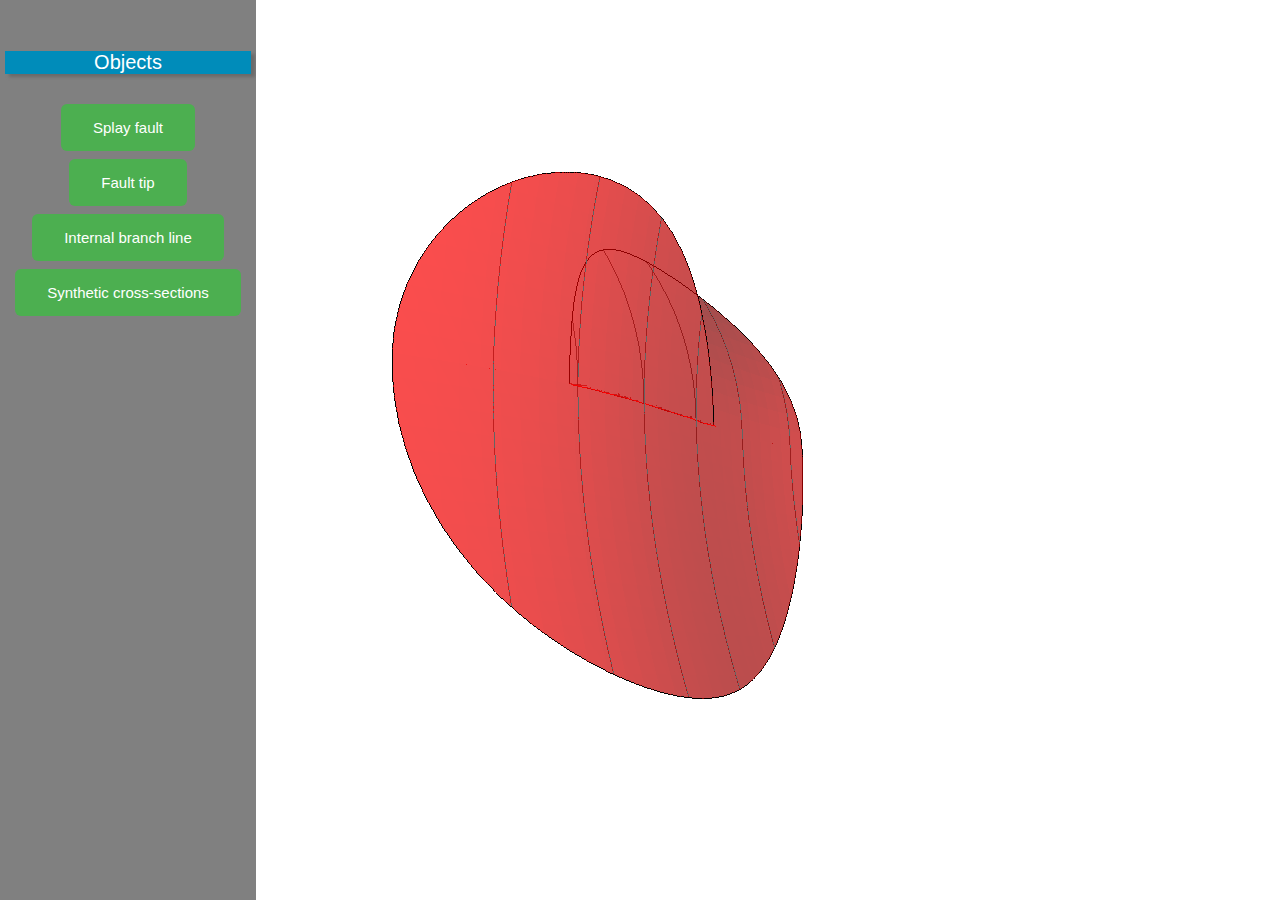
<file: docs/01main/splay-fault.html>
<!DOCTYPE html> 
<html>
    <head>
        <meta charset="utf-8" />
        <title>Synthetic splay fault</title>
        <link rel="stylesheet" type="text/css" href="css/style-gui.css">
    </head>
<body>
	<canvas id="canvas_visualisation"> </canvas>
	<script src="js/three.min.js"></script>
	<script src="js/TrackballControls.js"></script>
	<script src="js/Lut.js"></script>
	<script src="js/jscolor.min.js"></script>
   	<script src="js/geology.js"></script>
<script> 
var cur_index = 0 ;
var ov = new ObjectViewer("canvas_visualisation") ; 
SplayFault = [ 
898, 1488,  
	14.7684, 3.45359, 34.7451, 
	14.3921, 3.45359, 38.1987, 
	14.112, 3.45359, 41.6523, 
	13.9202, 3.45359, 45.1059, 
	15.2353, 3.45359, 31.2916, 
	13.8169, 3.45359, 48.5595, 
	18.57, 48.3502, 24.3844, 
	17.9207, 48.3502, 27.838, 
	17.3654, 48.3502, 31.2916, 
	16.8984, 48.3502, 34.7451, 
	16.5221, 48.3502, 38.1987, 
	16.242, 48.3502, 41.6523, 
	16.0502, 48.3502, 45.1059, 
	15.9469, 48.3502, 48.5595, 
	25.1554, 51.8038, 0.2093, 
	23.863, 51.8038, 3.66289, 
	22.6677, 51.8038, 7.11647, 
	21.562, 51.8038, 10.5701, 
	20.5448, 51.8038, 14.0236, 
	19.6225, 51.8038, 17.4772, 
	18.792, 51.8038, 20.9308, 
	18.0499, 51.8038, 24.3844, 
	17.4006, 51.8038, 27.838, 
	16.8453, 51.8038, 31.2916, 
	16.3784, 51.8038, 34.7451, 
	16.002, 51.8038, 38.1987, 
	15.7219, 51.8038, 41.6523, 
	15.5302, 51.8038, 45.1059, 
	15.4268, 51.8038, 48.5595, 
	24.5719, 55.2573, 0.2093, 
	23.2794, 55.2573, 3.66289, 
	22.0842, 55.2573, 7.11647, 
	20.9785, 55.2573, 10.5701, 
	19.9612, 55.2573, 14.0236, 
	19.0389, 55.2573, 17.4772, 
	18.2084, 55.2573, 20.9308, 
	17.4663, 55.2573, 24.3844, 
	16.817, 55.2573, 27.838, 
	16.2617, 55.2573, 31.2916, 
	15.7948, 55.2573, 34.7451, 
	15.4185, 55.2573, 38.1987, 
	15.1383, 55.2573, 41.6523, 
	14.9466, 55.2573, 45.1059, 
	14.8432, 55.2573, 48.5595, 
	22.6443, 58.7109, 3.66289, 
	21.4491, 58.7109, 7.11647, 
	20.3434, 58.7109, 10.5701, 
	19.3261, 58.7109, 14.0236, 
	18.4038, 58.7109, 17.4772, 
	17.5733, 58.7109, 20.9308, 
	16.8312, 58.7109, 24.3844, 
	16.1819, 58.7109, 27.838, 
	15.6266, 58.7109, 31.2916, 
	15.1597, 58.7109, 34.7451, 
	14.7834, 58.7109, 38.1987, 
	14.5032, 58.7109, 41.6523, 
	14.3115, 58.7109, 45.1059, 
	14.2081, 58.7109, 48.5595, 
	21.9803, 62.1645, 3.66289, 
	20.7851, 62.1645, 7.11647, 
	19.6794, 62.1645, 10.5701, 
	18.6621, 62.1645, 14.0236, 
	17.7399, 62.1645, 17.4772, 
	16.9094, 62.1645, 20.9308, 
	16.1673, 62.1645, 24.3844, 
	15.518, 62.1645, 27.838, 
	14.9627, 62.1645, 31.2916, 
	14.4957, 62.1645, 34.7451, 
	14.1194, 62.1645, 38.1987, 
	13.8393, 62.1645, 41.6523, 
	13.6475, 62.1645, 45.1059, 
	13.5442, 62.1645, 48.5595, 
	21.305, 65.6181, 3.66289, 
	20.1097, 65.6181, 7.11647, 
	19.004, 65.6181, 10.5701, 
	17.9868, 65.6181, 14.0236, 
	17.0645, 65.6181, 17.4772, 
	16.234, 65.6181, 20.9308, 
	15.4919, 65.6181, 24.3844, 
	14.8426, 65.6181, 27.838, 
	14.2873, 65.6181, 31.2916, 
	13.8204, 65.6181, 34.7451, 
	13.4441, 65.6181, 38.1987, 
	13.1639, 65.6181, 41.6523, 
	12.9722, 65.6181, 45.1059, 
	12.8688, 65.6181, 48.5595, 
	20.6373, 69.0717, 3.66289, 
	19.4421, 69.0717, 7.11647, 
	18.3364, 69.0717, 10.5701, 
	17.3191, 69.0717, 14.0236, 
	16.3969, 69.0717, 17.4772, 
	15.5664, 69.0717, 20.9308, 
	14.8242, 69.0717, 24.3844, 
	14.175, 69.0717, 27.838, 
	13.6196, 69.0717, 31.2916, 
	13.1527, 69.0717, 34.7451, 
	12.7764, 69.0717, 38.1987, 
	12.4963, 69.0717, 41.6523, 
	12.3045, 69.0717, 45.1059, 
	12.2012, 69.0717, 48.5595, 
	18.8021, 72.5253, 7.11647, 
	17.6964, 72.5253, 10.5701, 
	16.6791, 72.5253, 14.0236, 
	15.7568, 72.5253, 17.4772, 
	13.5877, 75.9788, 24.3844, 
	12.9384, 75.9788, 27.838, 
	12.3831, 75.9788, 31.2916, 
	11.9161, 75.9788, 34.7451, 
	11.5398, 75.9788, 38.1987, 
	11.2597, 75.9788, 41.6523, 
	11.0679, 75.9788, 45.1059, 
	10.9646, 75.9788, 48.5595, 
	16.5657, 79.4324, 10.5701, 
	15.5484, 79.4324, 14.0236, 
	14.6262, 79.4324, 17.4772, 
	13.7957, 79.4324, 20.9308, 
	13.0536, 79.4324, 24.3844, 
	12.4043, 79.4324, 27.838, 
	11.849, 79.4324, 31.2916, 
	11.382, 79.4324, 34.7451, 
	11.0057, 79.4324, 38.1987, 
	10.7256, 79.4324, 41.6523, 
	10.5338, 79.4324, 45.1059, 
	10.4305, 79.4324, 48.5595, 
	15.094, 82.886, 14.0236, 
	14.1718, 82.886, 17.4772, 
	13.3413, 82.886, 20.9308, 
	12.5992, 82.886, 24.3844, 
	11.9499, 82.886, 27.838, 
	11.3946, 82.886, 31.2916, 
	10.9276, 82.886, 34.7451, 
	10.5513, 82.886, 38.1987, 
	10.2712, 82.886, 41.6523, 
	10.0794, 82.886, 45.1059, 
	9.97611, 82.886, 48.5595, 
	13.8048, 86.3396, 17.4772, 
	12.9742, 86.3396, 20.9308, 
	12.2321, 86.3396, 24.3844, 
	11.5829, 86.3396, 27.838, 
	11.0275, 86.3396, 31.2916, 
	10.5606, 86.3396, 34.7451, 
	10.1843, 86.3396, 38.1987, 
	9.90414, 86.3396, 41.6523, 
	9.71241, 86.3396, 45.1059, 
	9.60907, 86.3396, 48.5595, 
	12.7066, 89.7932, 20.9308, 
	11.9645, 89.7932, 24.3844, 
	11.3152, 89.7932, 27.838, 
	10.7598, 89.7932, 31.2916, 
	10.2929, 89.7932, 34.7451, 
	9.91662, 89.7932, 38.1987, 
	9.63646, 89.7932, 41.6523, 
	9.44472, 89.7932, 45.1059, 
	9.34138, 89.7932, 48.5595, 
	11.8106, 93.2468, 24.3844, 
	11.1613, 93.2468, 27.838, 
	10.606, 93.2468, 31.2916, 
	10.1391, 93.2468, 34.7451, 
	9.76277, 93.2468, 38.1987, 
	9.48261, 93.2468, 41.6523, 
	9.29087, 93.2468, 45.1059, 
	9.18753, 93.2468, 48.5595, 
	10.5611, 96.7003, 31.2916, 
	10.0942, 96.7003, 34.7451, 
	9.71791, 96.7003, 38.1987, 
	9.43776, 96.7003, 41.6523, 
	9.24602, 96.7003, 45.1059, 
	9.14268, 96.7003, 48.5595, 
	9.29879, 99.8971, 45.3627, 
	9.20509, 100, 48.5595, 
	9.30631, 99.8882, 45.1059, 
	9.46189, 99.6006, 42.2057, 
	9.49149, 99.5413, 41.6523, 
	9.68144, 99.1364, 39.2163, 
	9.76052, 98.9531, 38.1987, 
	9.95146, 98.5268, 36.3723, 
	10.121, 98.1144, 34.7451, 
	10.2617, 97.787, 33.6585, 
	10.567, 97.0115, 31.2916, 
	10.602, 96.9275, 31.0644, 
	10.6884, 96.7003, 30.5002, 
	11.0048, 95.945, 28.5933, 
	11.1305, 95.6168, 27.838, 
	11.4434, 94.8583, 26.2265, 
	11.802, 93.9073, 24.3844, 
	11.8968, 93.6738, 23.9574, 
	12.0555, 93.2468, 23.2445, 
	12.4065, 92.3882, 21.7894, 
	12.6159, 91.8287, 20.9308, 
	12.9447, 91.0088, 19.7152, 
	13.3923, 89.7932, 18.0792, 
	13.4955, 89.5383, 17.7321, 
	13.2809, 0.134692, 44.9712, 
	13.5327, 0.481208, 41.6523, 
	13.6021, 0.591323, 41.061, 
	13.932, 1.09248, 38.1987, 
	14.1681, 1.47788, 36.7209, 
	13.5729, 89.3304, 17.4772, 
	14.1146, 87.9744, 15.8424, 
	14.7169, 86.3396, 14.0614, 
	13.1439, 3.05646e-06, 48.5595, 
	13.1439, 3.05646e-06, 48.5595, 
	13.2705, 0.119621, 45.1059, 
	14.4785, 1.96584, 34.7451, 
	15.0722, 2.95933, 31.7858, 
	14.7241, 86.3216, 14.0417, 
	15.1699, 3.11763, 31.2916, 
	14.7309, 86.3033, 14.0236, 
	15.4122, 84.5756, 12.3341, 
	16.0304, 82.886, 10.8449, 
	16.0875, 82.7395, 10.7165, 
	15.3667, 3.45359, 30.4747, 
	16.005, 4.58603, 27.838, 
	16.6988, 5.86094, 25.4306, 
	16.9971, 6.39786, 24.3844, 
	16.1552, 82.5529, 10.5701, 
	16.825, 80.8075, 9.19499, 
	17.3183, 79.4324, 8.21949, 
	17.5636, 78.7813, 7.76766, 
	17.2718, 6.90717, 23.5548, 
	18.1432, 8.6272, 20.9308, 
	17.9342, 77.7336, 7.11647, 
	18.335, 76.655, 6.44035, 
	18.5717, 75.9788, 6.0585, 
	19.1311, 74.4236, 5.21816, 
	19.7775, 72.5253, 4.29796, 
	18.9995, 10.3607, 18.6591, 
	19.4424, 11.3396, 17.4772, 
	19.9271, 72.0885, 4.09967, 
	20.2777, 71.0122, 3.66289, 
	20.744, 69.6362, 3.09837, 
	20.9265, 69.0717, 2.89015, 
	20.5455, 13.8143, 14.8482, 
	20.887, 14.6719, 14.0236, 
	21.5656, 67.0585, 2.22248, 
	22.0042, 65.6181, 1.79443, 
	22.3716, 64.3544, 1.47298, 
	22.986, 62.1645, 0.975718, 
	21.9151, 17.2679, 11.7796, 
	22.4567, 18.8433, 10.5701, 
	23.1545, 61.5144, 0.859426, 
	23.86, 58.7109, 0.414492, 
	24.0792, 24.1476, 7.14401, 
	23.1011, 20.7215, 9.2475, 
	23.9014, 58.5253, 0.394925, 
	24.0872, 24.1751, 7.12668, 
	24.0916, 24.194, 7.11647, 
	25.4153, 30.6462, 4.09891, 
	24.8922, 27.6287, 5.37739, 
	24.3413, 56.5109, 0.2093, 
	24.5948, 55.3634, 0.103253, 
	24.6177, 55.2573, 0.0946829, 
	25.2027, 52.0086, 0.00443186, 
	25.2391, 51.8038, 0, 
	26.0398, 44.6077, 0.498172, 
	26.1723, 41.443, 0.989479, 
	26.159, 40.4365, 1.21584, 
	26.1366, 37.9894, 1.73915, 
	25.5736, 31.7618, 3.66289, 
	25.4934, 31.0823, 3.90683, 
	25.9944, 35.8486, 2.35015, 
	25.9137, 34.5358, 2.70726, 
	25.6986, 48.4427, 0.116763, 
	25.7112, 48.3502, 0.120088, 
	25.796, 47.4116, 0.2093, 
	26.0285, 44.8966, 0.451059, 
	16.4443, 6.90717, 27.838, 
	17.0935, 6.90717, 24.3844, 
	17.8011, 24.1751, 34.7451, 
	15.8889, 6.90717, 31.2916, 
	15.422, 6.90717, 34.7451, 
	16.9286, 17.2679, 62.3738, 
	16.5742, 17.2679, 58.9202, 
	15.0457, 6.90717, 38.1987, 
	14.7655, 6.90717, 41.6523, 
	14.5738, 6.90717, 45.1059, 
	14.4705, 6.90717, 48.5595, 
	18.4532, 10.3607, 20.9308, 
	15.7511, 13.8143, 45.1059, 
	15.6478, 13.8143, 48.5595, 
	17.7111, 10.3607, 24.3844, 
	17.0619, 10.3607, 27.838, 
	16.5065, 10.3607, 31.2916, 
	16.0396, 10.3607, 34.7451, 
	15.6633, 10.3607, 38.1987, 
	15.3831, 10.3607, 41.6523, 
	15.1914, 10.3607, 45.1059, 
	15.0881, 10.3607, 48.5595, 
	19.8434, 13.8143, 17.4772, 
	19.0129, 13.8143, 20.9308, 
	18.2708, 13.8143, 24.3844, 
	17.6215, 13.8143, 27.838, 
	17.0662, 13.8143, 31.2916, 
	16.5993, 13.8143, 34.7451, 
	16.223, 13.8143, 38.1987, 
	15.9428, 13.8143, 41.6523, 
	17.4248, 24.1751, 38.1987, 
	17.1446, 24.1751, 41.6523, 
	16.9529, 24.1751, 45.1059, 
	21.2541, 17.2679, 14.0236, 
	20.3319, 17.2679, 17.4772, 
	19.5014, 17.2679, 20.9308, 
	18.7592, 17.2679, 24.3844, 
	18.11, 17.2679, 27.838, 
	17.5546, 17.2679, 31.2916, 
	17.0877, 17.2679, 34.7451, 
	16.7114, 17.2679, 38.1987, 
	16.4313, 17.2679, 41.6523, 
	16.2395, 17.2679, 45.1059, 
	16.1362, 17.2679, 48.5595, 
	22.6776, 20.7215, 10.5701, 
	21.6603, 20.7215, 14.0236, 
	20.7381, 20.7215, 17.4772, 
	19.9076, 20.7215, 20.9308, 
	19.1655, 20.7215, 24.3844, 
	18.5162, 20.7215, 27.838, 
	17.9609, 20.7215, 31.2916, 
	17.4939, 20.7215, 34.7451, 
	17.1176, 20.7215, 38.1987, 
	16.8375, 20.7215, 41.6523, 
	16.6457, 20.7215, 45.1059, 
	16.5424, 20.7215, 48.5595, 
	22.9848, 24.1751, 10.5701, 
	21.9675, 24.1751, 14.0236, 
	21.0452, 24.1751, 17.4772, 
	20.2147, 24.1751, 20.9308, 
	19.4726, 24.1751, 24.3844, 
	18.8233, 24.1751, 27.838, 
	18.268, 24.1751, 31.2916, 
	20.1009, 41.443, 20.9308, 
	19.3588, 41.443, 24.3844, 
	18.7095, 41.443, 27.838, 
	18.1542, 41.443, 31.2916, 
	17.6872, 41.443, 34.7451, 
	17.311, 41.443, 38.1987, 
	17.0308, 41.443, 41.6523, 
	13.1278, 0, 48.5595, 
	16.8496, 24.1751, 48.5595, 
	24.2903, 27.6287, 7.11647, 
	23.1846, 27.6287, 10.5701, 
	22.1673, 27.6287, 14.0236, 
	21.2451, 27.6287, 17.4772, 
	20.4146, 27.6287, 20.9308, 
	19.6725, 27.6287, 24.3844, 
	19.0232, 27.6287, 27.838, 
	18.4678, 27.6287, 31.2916, 
	18.0009, 27.6287, 34.7451, 
	17.6246, 27.6287, 38.1987, 
	17.3445, 27.6287, 41.6523, 
	17.1527, 27.6287, 45.1059, 
	17.0494, 27.6287, 48.5595, 
	24.3826, 31.0823, 7.11647, 
	23.2769, 31.0823, 10.5701, 
	22.2596, 31.0823, 14.0236, 
	21.3374, 31.0823, 17.4772, 
	20.5069, 31.0823, 20.9308, 
	19.7648, 31.0823, 24.3844, 
	19.1155, 31.0823, 27.838, 
	18.5602, 31.0823, 31.2916, 
	18.0932, 31.0823, 34.7451, 
	17.7169, 31.0823, 38.1987, 
	17.4368, 31.0823, 41.6523, 
	17.245, 31.0823, 45.1059, 
	17.1417, 31.0823, 48.5595, 
	25.556, 34.5358, 3.66289, 
	24.3608, 34.5358, 7.11647, 
	23.2551, 34.5358, 10.5701, 
	22.2378, 34.5358, 14.0236, 
	21.3156, 34.5358, 17.4772, 
	20.4851, 34.5358, 20.9308, 
	19.743, 34.5358, 24.3844, 
	19.0937, 34.5358, 27.838, 
	18.5384, 34.5358, 31.2916, 
	18.0714, 34.5358, 34.7451, 
	17.6951, 34.5358, 38.1987, 
	17.415, 34.5358, 41.6523, 
	17.2232, 34.5358, 45.1059, 
	17.1199, 34.5358, 48.5595, 
	25.4167, 37.9894, 3.66289, 
	24.2215, 37.9894, 7.11647, 
	23.1158, 37.9894, 10.5701, 
	22.0985, 37.9894, 14.0236, 
	21.1762, 37.9894, 17.4772, 
	20.3457, 37.9894, 20.9308, 
	19.6036, 37.9894, 24.3844, 
	18.9543, 37.9894, 27.838, 
	18.399, 37.9894, 31.2916, 
	17.9321, 37.9894, 34.7451, 
	17.5558, 37.9894, 38.1987, 
	17.2756, 37.9894, 41.6523, 
	17.0839, 37.9894, 45.1059, 
	16.9806, 37.9894, 48.5595, 
	25.1718, 41.443, 3.66289, 
	23.9766, 41.443, 7.11647, 
	22.8709, 41.443, 10.5701, 
	21.8537, 41.443, 14.0236, 
	20.9314, 41.443, 17.4772, 
	14.9263, 72.5253, 20.9308, 
	14.1842, 72.5253, 24.3844, 
	13.5349, 72.5253, 27.838, 
	12.9796, 72.5253, 31.2916, 
	12.5127, 72.5253, 34.7451, 
	12.1364, 72.5253, 38.1987, 
	11.8562, 72.5253, 41.6523, 
	11.6645, 72.5253, 45.1059, 
	11.5611, 72.5253, 48.5595, 
	18.2055, 75.9788, 7.11647, 
	17.0998, 75.9788, 10.5701, 
	16.0825, 75.9788, 14.0236, 
	15.1603, 75.9788, 17.4772, 
	14.3298, 75.9788, 20.9308, 
	16.839, 41.443, 45.1059, 
	16.7357, 41.443, 48.5595, 
	24.8265, 44.8966, 3.66289, 
	23.6313, 44.8966, 7.11647, 
	22.5256, 44.8966, 10.5701, 
	21.5083, 44.8966, 14.0236, 
	20.5861, 44.8966, 17.4772, 
	19.7556, 44.8966, 20.9308, 
	19.0134, 44.8966, 24.3844, 
	18.3642, 44.8966, 27.838, 
	17.8088, 44.8966, 31.2916, 
	17.3419, 44.8966, 34.7451, 
	16.9656, 44.8966, 38.1987, 
	16.6855, 44.8966, 41.6523, 
	16.4937, 44.8966, 45.1059, 
	16.3904, 44.8966, 48.5595, 
	25.6755, 48.3502, 0.2093, 
	24.3831, 48.3502, 3.66289, 
	23.1878, 48.3502, 7.11647, 
	22.0821, 48.3502, 10.5701, 
	21.0648, 48.3502, 14.0236, 
	20.1426, 48.3502, 17.4772, 
	19.3121, 48.3502, 20.9308, 
	17.1257, 31.0823, 48.5595, 
	13.8009, 3.45359, 48.5595, 
	13.855, 3.45359, 52.0131, 
	14.5085, 6.90717, 52.0131, 
	14.0063, 3.45359, 55.4667, 
	14.2549, 3.45359, 58.9202, 
	14.6093, 3.45359, 62.3738, 
	14.4544, 6.90717, 48.5595, 
	18.8471, 27.6287, 69.281, 
	14.6599, 6.90717, 55.4667, 
	14.9085, 6.90717, 58.9202, 
	15.2628, 6.90717, 62.3738, 
	15.7169, 6.90717, 65.8274, 
	15.072, 10.3607, 48.5595, 
	15.1261, 10.3607, 52.0131, 
	15.2775, 10.3607, 55.4667, 
	17.3826, 17.2679, 65.8274, 
	17.9339, 17.2679, 69.281, 
	15.5261, 10.3607, 58.9202, 
	15.8805, 10.3607, 62.3738, 
	16.3345, 10.3607, 65.8274, 
	16.8858, 10.3607, 69.281, 
	17.5404, 10.3607, 72.7346, 
	15.6317, 13.8143, 48.5595, 
	15.6858, 13.8143, 52.0131, 
	15.8372, 13.8143, 55.4667, 
	16.0858, 13.8143, 58.9202, 
	16.4401, 13.8143, 62.3738, 
	16.8942, 13.8143, 65.8274, 
	17.4455, 13.8143, 69.281, 
	18.1001, 13.8143, 72.7346, 
	16.1202, 17.2679, 48.5595, 
	16.1743, 17.2679, 52.0131, 
	16.3256, 17.2679, 55.4667, 
	19.5018, 27.6287, 72.7346, 
	20.2585, 27.6287, 76.1882, 
	21.1125, 27.6287, 79.6417, 
	18.5885, 17.2679, 72.7346, 
	19.3453, 17.2679, 76.1882, 
	16.5264, 20.7215, 48.5595, 
	16.5805, 20.7215, 52.0131, 
	16.7318, 20.7215, 55.4667, 
	16.9804, 20.7215, 58.9202, 
	17.3348, 20.7215, 62.3738, 
	17.7888, 20.7215, 65.8274, 
	18.3402, 20.7215, 69.281, 
	18.9948, 20.7215, 72.7346, 
	19.7515, 20.7215, 76.1882, 
	20.6055, 20.7215, 79.6417, 
	16.8335, 24.1751, 48.5595, 
	16.8876, 24.1751, 52.0131, 
	17.039, 24.1751, 55.4667, 
	17.2876, 24.1751, 58.9202, 
	17.6419, 24.1751, 62.3738, 
	18.096, 24.1751, 65.8274, 
	18.6473, 24.1751, 69.281, 
	19.3019, 24.1751, 72.7346, 
	20.0587, 24.1751, 76.1882, 
	20.9127, 24.1751, 79.6417, 
	17.0334, 27.6287, 48.5595, 
	17.0875, 27.6287, 52.0131, 
	17.2388, 27.6287, 55.4667, 
	17.4874, 27.6287, 58.9202, 
	17.8418, 27.6287, 62.3738, 
	18.2958, 27.6287, 65.8274, 
	15.4108, 51.8038, 48.5595, 
	15.4649, 51.8038, 52.0131, 
	15.6162, 51.8038, 55.4667, 
	15.8648, 51.8038, 58.9202, 
	16.2192, 51.8038, 62.3738, 
	16.6733, 51.8038, 65.8274, 
	17.2246, 51.8038, 69.281, 
	17.1257, 31.0823, 48.5595, 
	17.1798, 31.0823, 52.0131, 
	17.3311, 31.0823, 55.4667, 
	17.5797, 31.0823, 58.9202, 
	17.9341, 31.0823, 62.3738, 
	18.3881, 31.0823, 65.8274, 
	18.9395, 31.0823, 69.281, 
	19.5941, 31.0823, 72.7346, 
	20.3508, 31.0823, 76.1882, 
	21.2048, 31.0823, 79.6417, 
	17.1039, 34.5358, 48.5595, 
	17.158, 34.5358, 52.0131, 
	17.3093, 34.5358, 55.4667, 
	17.5579, 34.5358, 58.9202, 
	17.9123, 34.5358, 62.3738, 
	18.3663, 34.5358, 65.8274, 
	18.9176, 34.5358, 69.281, 
	19.5723, 34.5358, 72.7346, 
	20.329, 34.5358, 76.1882, 
	21.183, 34.5358, 79.6417, 
	16.9645, 37.9894, 48.5595, 
	17.0186, 37.9894, 52.0131, 
	17.17, 37.9894, 55.4667, 
	17.4186, 37.9894, 58.9202, 
	17.7729, 37.9894, 62.3738, 
	18.227, 37.9894, 65.8274, 
	18.7783, 37.9894, 69.281, 
	19.4329, 37.9894, 72.7346, 
	20.1897, 37.9894, 76.1882, 
	21.0437, 37.9894, 79.6417, 
	16.7197, 41.443, 48.5595, 
	16.7738, 41.443, 52.0131, 
	16.9251, 41.443, 55.4667, 
	17.1737, 41.443, 58.9202, 
	17.5281, 41.443, 62.3738, 
	17.9822, 41.443, 65.8274, 
	18.5335, 41.443, 69.281, 
	19.1881, 41.443, 72.7346, 
	19.9448, 41.443, 76.1882, 
	20.7988, 41.443, 79.6417, 
	16.3744, 44.8966, 48.5595, 
	16.4285, 44.8966, 52.0131, 
	16.5798, 44.8966, 55.4667, 
	16.8284, 44.8966, 58.9202, 
	17.1828, 44.8966, 62.3738, 
	17.6368, 44.8966, 65.8274, 
	18.1881, 44.8966, 69.281, 
	18.8428, 44.8966, 72.7346, 
	19.5995, 44.8966, 76.1882, 
	20.4535, 44.8966, 79.6417, 
	15.9309, 48.3502, 48.5595, 
	15.985, 48.3502, 52.0131, 
	16.1363, 48.3502, 55.4667, 
	16.3849, 48.3502, 58.9202, 
	16.7393, 48.3502, 62.3738, 
	17.1934, 48.3502, 65.8274, 
	17.7447, 48.3502, 69.281, 
	18.3993, 48.3502, 72.7346, 
	19.156, 48.3502, 76.1882, 
	20.01, 48.3502, 79.6417, 
	17.8792, 51.8038, 72.7346, 
	18.6359, 51.8038, 76.1882, 
	14.8272, 55.2573, 48.5595, 
	14.8813, 55.2573, 52.0131, 
	15.0327, 55.2573, 55.4667, 
	15.2813, 55.2573, 58.9202, 
	15.6356, 55.2573, 62.3738, 
	16.0897, 55.2573, 65.8274, 
	16.641, 55.2573, 69.281, 
	17.2956, 55.2573, 72.7346, 
	18.0524, 55.2573, 76.1882, 
	14.1921, 58.7109, 48.5595, 
	14.2462, 58.7109, 52.0131, 
	14.3976, 58.7109, 55.4667, 
	14.6462, 58.7109, 58.9202, 
	15.0005, 58.7109, 62.3738, 
	15.4546, 58.7109, 65.8274, 
	16.0059, 58.7109, 69.281, 
	16.6605, 58.7109, 72.7346, 
	13.5282, 62.1645, 48.5595, 
	13.5823, 62.1645, 52.0131, 
	13.7336, 62.1645, 55.4667, 
	13.9822, 62.1645, 58.9202, 
	14.3366, 62.1645, 62.3738, 
	14.7906, 62.1645, 65.8274, 
	15.3419, 62.1645, 69.281, 
	12.8528, 65.6181, 48.5595, 
	12.9069, 65.6181, 52.0131, 
	13.0582, 65.6181, 55.4667, 
	13.3068, 65.6181, 58.9202, 
	13.6612, 65.6181, 62.3738, 
	12.1852, 69.0717, 48.5595, 
	12.2393, 69.0717, 52.0131, 
	12.3906, 69.0717, 55.4667, 
	12.0819, 69.9205, 52.0131, 
	12.3007, 69.4639, 55.0744, 
	12.3279, 69.4103, 55.4667, 
	11.9967, 70.0887, 48.5595, 
	12.0606, 69.9607, 51.124, 
	12.489, 69.0717, 56.8335, 
	12.7427, 68.5364, 58.9202, 
	12.8975, 68.199, 59.7929, 
	13.3436, 67.2612, 62.3738, 
	13.211, 0.162127, 51.8509, 
	13.4228, 0.592579, 54.8741, 
	13.2153, 0.171082, 52.0131, 
	13.7337, 1.23573, 57.6845, 
	13.468, 0.691312, 55.4667, 
	14.1264, 2.06072, 60.3131, 
	13.8899, 1.58079, 58.9202, 
	14.0965, 65.6181, 65.685, 
	14.1302, 65.5417, 65.8274, 
	14.2014, 65.3756, 66.0699, 
	14.4957, 2.871, 62.3738, 
	14.5837, 3.05051, 62.7769, 
	14.7665, 3.45359, 63.5696, 
	15.132, 63.2383, 69.281, 
	15.1067, 4.20499, 65.076, 
	15.6753, 5.50235, 67.2322, 
	15.2876, 4.63855, 65.8274, 
	16.2574, 6.90717, 69.2134, 
	15.5928, 62.1645, 70.6044, 
	16.3747, 60.1977, 72.7346, 
	16.2687, 6.93497, 69.2532, 
	16.2772, 6.95764, 69.281, 
	16.9057, 8.50675, 71.135, 
	16.9629, 58.7109, 74.1144, 
	17.9052, 56.0576, 76.1882, 
	17.4861, 10.057, 72.7346, 
	17.5466, 10.2072, 72.8881, 
	17.604, 10.3607, 73.0245, 
	18.5777, 53.9952, 77.4502, 
	18.1901, 55.2573, 76.745, 
	18.2013, 12.0407, 74.5082, 
	18.7846, 13.8143, 75.8584, 
	18.8422, 14.0031, 75.9993, 
	18.9254, 14.2987, 76.1882, 
	19.4687, 16.102, 77.3541, 
	19.7951, 17.2679, 78.0071, 
	19.2633, 51.8038, 78.7253, 
	19.8008, 49.7393, 79.6417, 
	20.0607, 18.3369, 78.5727, 
	20.9085, 44.8966, 81.2872, 
	20.3391, 47.5376, 80.4543, 
	20.1689, 48.3502, 80.2164, 
	20.6003, 20.6767, 79.6417, 
	20.6078, 20.7073, 79.6559, 
	20.6111, 20.7215, 79.6617, 
	21.7213, 38.7876, 82.2972, 
	21.4521, 41.443, 82.0044, 
	21.228, 42.8395, 81.6988, 
	21.0879, 23.2409, 80.576, 
	21.253, 24.1751, 80.8725, 
	21.483, 25.934, 81.3364, 
	21.6895, 27.6287, 81.7287, 
	21.938, 31.8663, 82.3112, 
	21.9669, 34.5358, 82.4767, 
	21.9366, 35.1714, 82.4598, 
	21.805, 37.9894, 82.3951, 
	21.7746, 28.801, 81.923, 
	21.928, 31.0823, 82.257, 
	7.57849, 44.8966, 76.1882, 
	16.9781, 31.0823, 52.0131, 
	16.5654, 31.0823, 55.4667, 
	14.8991, 34.5358, 62.3738, 
	17.1039, 34.5358, 48.5595, 
	16.9563, 34.5358, 52.0131, 
	16.5436, 34.5358, 55.4667, 
	15.8656, 34.5358, 58.9202, 
	13.6318, 58.7109, 55.4667, 
	16.9645, 37.9894, 48.5595, 
	16.817, 37.9894, 52.0131, 
	16.4042, 37.9894, 55.4667, 
	15.7262, 37.9894, 58.9202, 
	14.7598, 37.9894, 62.3738, 
	13.5214, 37.9894, 65.8274, 
	12.0179, 37.9894, 69.281, 
	15.9309, 48.3502, 48.5595, 
	16.7197, 41.443, 48.5595, 
	16.5722, 41.443, 52.0131, 
	16.1594, 41.443, 55.4667, 
	15.4814, 41.443, 58.9202, 
	14.5149, 41.443, 62.3738, 
	13.2766, 41.443, 65.8274, 
	11.7731, 41.443, 69.281, 
	9.98769, 41.443, 72.7346, 
	16.3744, 44.8966, 48.5595, 
	16.2268, 44.8966, 52.0131, 
	15.814, 44.8966, 55.4667, 
	15.136, 44.8966, 58.9202, 
	14.1696, 44.8966, 62.3738, 
	12.9313, 44.8966, 65.8274, 
	11.4277, 44.8966, 69.281, 
	9.64236, 44.8966, 72.7346, 
	12.9538, 58.7109, 58.9202, 
	11.9873, 58.7109, 62.3738, 
	10.749, 58.7109, 65.8274, 
	15.7833, 48.3502, 52.0131, 
	15.3706, 48.3502, 55.4667, 
	14.6926, 48.3502, 58.9202, 
	13.7261, 48.3502, 62.3738, 
	12.4878, 48.3502, 65.8274, 
	10.9842, 48.3502, 69.281, 
	9.19888, 48.3502, 72.7346, 
	7.13502, 48.3502, 76.1882, 
	15.4108, 51.8038, 48.5595, 
	15.2633, 51.8038, 52.0131, 
	14.8505, 51.8038, 55.4667, 
	14.1725, 51.8038, 58.9202, 
	13.206, 51.8038, 62.3738, 
	11.9677, 51.8038, 65.8274, 
	10.4642, 51.8038, 69.281, 
	8.67879, 51.8038, 72.7346, 
	6.61493, 51.8038, 76.1882, 
	4.28584, 51.8038, 79.6417, 
	14.8272, 55.2573, 48.5595, 
	14.6797, 55.2573, 52.0131, 
	14.2669, 55.2573, 55.4667, 
	13.5889, 55.2573, 58.9202, 
	12.6225, 55.2573, 62.3738, 
	11.3841, 55.2573, 65.8274, 
	9.88059, 55.2573, 69.281, 
	8.09522, 55.2573, 72.7346, 
	6.03136, 55.2573, 76.1882, 
	3.70227, 55.2573, 79.6417, 
	14.1921, 58.7109, 48.5595, 
	14.0446, 58.7109, 52.0131, 
	3.68248, 79.4324, 72.7346, 
	1.61862, 79.4324, 76.1882, 
	9.96008, 82.886, 48.5595, 
	9.81255, 82.886, 52.0131, 
	9.39977, 82.886, 55.4667, 
	8.72177, 82.886, 58.9202, 
	7.75532, 82.886, 62.3738, 
	9.24547, 58.7109, 69.281, 
	7.46011, 58.7109, 72.7346, 
	5.39625, 58.7109, 76.1882, 
	3.06715, 58.7109, 79.6417, 
	13.5282, 62.1645, 48.5595, 
	13.3806, 62.1645, 52.0131, 
	12.9679, 62.1645, 55.4667, 
	12.2899, 62.1645, 58.9202, 
	11.3234, 62.1645, 62.3738, 
	10.0851, 62.1645, 65.8274, 
	8.58154, 62.1645, 69.281, 
	6.79618, 62.1645, 72.7346, 
	4.73232, 62.1645, 76.1882, 
	2.40322, 62.1645, 79.6417, 
	12.8528, 65.6181, 48.5595, 
	12.7053, 65.6181, 52.0131, 
	12.2925, 65.6181, 55.4667, 
	11.6145, 65.6181, 58.9202, 
	10.648, 65.6181, 62.3738, 
	9.40971, 65.6181, 65.8274, 
	7.90616, 65.6181, 69.281, 
	6.1208, 65.6181, 72.7346, 
	4.05694, 65.6181, 76.1882, 
	1.72784, 65.6181, 79.6417, 
	12.1852, 69.0717, 48.5595, 
	12.0376, 69.0717, 52.0131, 
	11.6248, 69.0717, 55.4667, 
	10.9468, 69.0717, 58.9202, 
	9.98039, 69.0717, 62.3738, 
	8.74207, 69.0717, 65.8274, 
	7.23852, 69.0717, 69.281, 
	5.45316, 69.0717, 72.7346, 
	3.3893, 69.0717, 76.1882, 
	1.0602, 69.0717, 79.6417, 
	11.5451, 72.5253, 48.5595, 
	11.3976, 72.5253, 52.0131, 
	10.9848, 72.5253, 55.4667, 
	10.3068, 72.5253, 58.9202, 
	9.34036, 72.5253, 62.3738, 
	8.10204, 72.5253, 65.8274, 
	6.59848, 72.5253, 69.281, 
	4.81312, 72.5253, 72.7346, 
	2.74926, 72.5253, 76.1882, 
	0.420165, 72.5253, 79.6417, 
	10.9486, 75.9788, 48.5595, 
	10.801, 75.9788, 52.0131, 
	10.3883, 75.9788, 55.4667, 
	9.71026, 75.9788, 58.9202, 
	8.74381, 75.9788, 62.3738, 
	7.50549, 75.9788, 65.8274, 
	6.00194, 75.9788, 69.281, 
	4.21658, 75.9788, 72.7346, 
	2.15271, 75.9788, 76.1882, 
	10.4145, 79.4324, 48.5595, 
	10.2669, 79.4324, 52.0131, 
	9.85417, 79.4324, 55.4667, 
	9.17616, 79.4324, 58.9202, 
	8.20971, 79.4324, 62.3738, 
	6.9714, 79.4324, 65.8274, 
	5.46785, 79.4324, 69.281, 
	6.51701, 82.886, 65.8274, 
	5.01345, 82.886, 69.281, 
	3.22809, 82.886, 72.7346, 
	1.16422, 82.886, 76.1882, 
	9.59304, 86.3396, 48.5595, 
	9.44551, 86.3396, 52.0131, 
	9.03273, 86.3396, 55.4667, 
	8.35472, 86.3396, 58.9202, 
	7.38827, 86.3396, 62.3738, 
	6.14996, 86.3396, 65.8274, 
	4.64641, 86.3396, 69.281, 
	2.86104, 86.3396, 72.7346, 
	9.32536, 89.7932, 48.5595, 
	9.17781, 89.7932, 52.0131, 
	8.76505, 89.7932, 55.4667, 
	8.08704, 89.7932, 58.9202, 
	7.12059, 89.7932, 62.3738, 
	5.88227, 89.7932, 65.8274, 
	4.37872, 89.7932, 69.281, 
	9.17151, 93.2468, 48.5595, 
	9.02397, 93.2468, 52.0131, 
	8.6112, 93.2468, 55.4667, 
	7.93319, 93.2468, 58.9202, 
	6.96674, 93.2468, 62.3738, 
	5.72842, 93.2468, 65.8274, 
	9.12666, 96.7003, 48.5595, 
	8.97911, 96.7003, 52.0131, 
	8.56635, 96.7003, 55.4667, 
	7.88834, 96.7003, 58.9202, 
	6.92189, 96.7003, 62.3738, 
	0, 72.5253, 80.1989, 
	0.0304301, 71.84, 80.327, 
	0.13526, 69.0717, 80.8683, 
	1.10897, 82.886, 76.2701, 
	0.286317, 67.6916, 81.0218, 
	0.511467, 65.6181, 81.2548, 
	1.08238, 82.7352, 76.3389, 
	0.452844, 79.4324, 77.9168, 
	0.796488, 63.9506, 81.3093, 
	1.1132, 62.1645, 81.3525, 
	0.180044, 76.6646, 78.956, 
	0.103033, 75.9788, 79.2274, 
	0.0689231, 74.5587, 79.6417, 
	1.48668, 60.5332, 81.2731, 
	1.93126, 58.7109, 81.1481, 
	2.03518, 86.3396, 74.1165, 
	1.14857, 83.0332, 76.1882, 
	2.30886, 57.381, 80.9717, 
	2.96392, 55.2573, 80.6209, 
	3.23256, 54.4546, 80.4445, 
	4.21035, 51.8038, 79.7418, 
	4.23968, 51.7273, 79.7182, 
	3.29639, 89.7932, 71.3746, 
	2.71565, 88.2154, 72.7346, 
	4.90925, 93.2468, 67.709, 
	4.28338, 91.9334, 69.281, 
	4.32877, 51.5187, 79.6417, 
	5.25423, 49.206, 78.7859, 
	5.63915, 48.3502, 78.4062, 
	6.31423, 46.8469, 77.6915, 
	7.30447, 44.8966, 76.5945, 
	7.43109, 44.64, 76.4448, 
	5.70986, 94.6764, 65.8274, 
	6.91324, 96.7003, 62.3979, 
	6.92214, 96.7137, 62.3738, 
	6.92853, 96.7226, 62.3516, 
	7.91623, 98.1748, 58.9202, 
	8.32856, 98.7457, 56.8749, 
	7.64182, 44.2633, 76.1882, 
	8.49932, 42.5995, 75.0316, 
	9.18107, 41.443, 74.0843, 
	9.59759, 40.7024, 73.4752, 
	8.61299, 99.1666, 55.4667, 
	8.97501, 99.6524, 52.5146, 
	9.03665, 99.7421, 52.0131, 
	9.17739, 99.9174, 48.796, 
	9.18777, 99.9316, 48.5595, 
	10.0952, 39.9268, 72.7346, 
	10.6627, 38.9537, 71.7703, 
	11.3086, 37.9894, 70.653, 
	11.7128, 37.3493, 69.9211, 
	12.0634, 36.8626, 69.281, 
	12.6937, 35.894, 67.9228, 
	13.6582, 34.6, 65.8274, 
	13.6738, 34.5768, 65.7864, 
	13.7056, 34.5358, 65.7024, 
	14.5085, 33.4269, 63.4827, 
	14.9092, 32.9395, 62.3738, 
	15.2895, 32.4299, 61.0262, 
	15.8833, 31.7285, 58.9202, 
	15.9845, 31.5933, 58.4092, 
	16.4169, 31.0823, 56.2232, 
	16.5329, 30.9368, 55.6121, 
	16.5607, 30.9057, 55.4667, 
	16.8933, 30.5021, 52.5932, 
	16.9607, 30.4286, 52.0131, 
	17.0717, 30.3055, 49.3363, 
	17.1041, 30.273, 48.5595, 

 
	25, 40, 26, 
	185, 154, 186, 
	420, 421, 332, 
	299, 311, 300, 
	37, 38, 23, 
	174, 164, 175, 
	372, 373, 359, 
	415, 416, 395, 
	427, 253, 14, 
	129, 130, 119, 
	25, 26, 11, 
	46, 47, 33, 
	313, 314, 302, 
	382, 383, 369, 
	193, 194, 1, 
	105, 117, 106, 
	307, 308, 278, 
	121, 122, 110, 
	3, 5, 200, 
	88, 89, 75, 
	364, 257, 378, 
	319, 320, 308, 
	364, 365, 351, 
	347, 348, 297, 
	52, 66, 53, 
	314, 315, 303, 
	358, 372, 359, 
	141, 142, 132, 
	214, 219, 267, 
	90, 91, 77, 
	393, 394, 380, 
	303, 315, 304, 
	220, 226, 277, 
	295, 307, 278, 
	69, 70, 56, 
	332, 421, 333, 
	0, 1, 195, 
	116, 127, 117, 
	163, 164, 158, 
	357, 358, 345, 
	298, 349, 337, 
	268, 296, 318, 
	266, 4, 211, 
	68, 69, 55, 
	24, 25, 10, 
	238, 239, 310, 
	29, 30, 15, 
	12, 27, 13, 
	327, 328, 316, 
	346, 347, 296, 
	158, 164, 159, 
	285, 286, 275, 
	179, 162, 180, 
	58, 235, 72, 
	380, 381, 367, 
	94, 400, 95, 
	255, 378, 256, 
	11, 12, 425, 
	70, 71, 57, 
	39, 53, 40, 
	430, 17, 431, 
	368, 369, 355, 
	290, 302, 291, 
	294, 306, 295, 
	130, 140, 131, 
	125, 199, 135, 
	63, 77, 64, 
	125, 135, 126, 
	101, 102, 89, 
	86, 87, 73, 
	27, 42, 28, 
	230, 86, 231, 
	92, 398, 93, 
	349, 350, 337, 
	118, 129, 119, 
	24, 39, 25, 
	395, 416, 396, 
	284, 294, 285, 
	283, 293, 284, 
	260, 364, 261, 
	203, 204, 4, 
	94, 95, 81, 
	55, 56, 42, 
	343, 356, 344, 
	10, 11, 424, 
	376, 377, 363, 
	66, 80, 67, 
	360, 374, 361, 
	414, 429, 415, 
	299, 288, 232, 
	180, 156, 181, 
	35, 49, 36, 
	334, 335, 389, 
	388, 334, 389, 
	186, 146, 187, 
	389, 390, 376, 
	339, 352, 340, 
	399, 105, 400, 
	373, 374, 360, 
	77, 91, 78, 
	387, 388, 374, 
	374, 388, 375, 
	424, 11, 425, 
	55, 69, 56, 
	207, 124, 208, 
	359, 373, 360, 
	110, 122, 111, 
	4, 269, 0, 
	233, 238, 299, 
	397, 398, 92, 
	400, 106, 401, 
	366, 380, 367, 
	95, 96, 82, 
	292, 293, 283, 
	68, 82, 69, 
	304, 316, 305, 
	332, 333, 387, 
	223, 100, 224, 
	72, 86, 73, 
	130, 131, 120, 
	101, 407, 102, 
	23, 24, 9, 
	352, 353, 340, 
	178, 162, 179, 
	154, 183, 155, 
	190, 136, 191, 
	56, 70, 57, 
	224, 100, 225, 
	78, 92, 79, 
	14, 29, 15, 
	407, 112, 408, 
	136, 137, 127, 
	400, 401, 95, 
	6, 7, 420, 
	360, 361, 348, 
	389, 335, 390, 
	133, 143, 134, 
	82, 96, 83, 
	87, 88, 74, 
	87, 100, 88, 
	52, 53, 39, 
	433, 20, 6, 
	206, 211, 4, 
	353, 367, 354, 
	249, 29, 250, 
	62, 63, 49, 
	181, 155, 182, 
	156, 180, 162, 
	429, 16, 430, 
	103, 409, 397, 
	295, 278, 286, 
	166, 168, 167, 
	388, 389, 375, 
	407, 217, 112, 
	137, 138, 128, 
	67, 81, 68, 
	300, 312, 301, 
	18, 19, 432, 
	191, 135, 197, 
	311, 323, 312, 
	413, 392, 254, 
	96, 97, 83, 
	183, 154, 184, 
	368, 382, 369, 
	315, 327, 316, 
	38, 52, 39, 
	104, 105, 399, 
	159, 165, 160, 
	82, 83, 69, 
	277, 280, 267, 
	304, 305, 293, 
	401, 107, 402, 
	307, 319, 308, 
	146, 186, 154, 
	273, 284, 274, 
	428, 429, 414, 
	159, 160, 152, 
	305, 317, 306, 
	131, 141, 132, 
	100, 406, 101, 
	115, 126, 116, 
	348, 349, 298, 
	281, 282, 269, 
	289, 301, 290, 
	208, 124, 209, 
	106, 107, 401, 
	227, 232, 288, 
	127, 137, 128, 
	340, 353, 341, 
	145, 187, 146, 
	379, 380, 366, 
	403, 404, 98, 
	310, 311, 299, 
	328, 345, 268, 
	93, 94, 80, 
	74, 88, 75, 
	268, 346, 296, 
	273, 274, 2, 
	26, 27, 12, 
	275, 286, 276, 
	241, 30, 244, 
	302, 303, 291, 
	406, 407, 101, 
	192, 3, 202, 
	88, 101, 89, 
	41, 55, 42, 
	44, 45, 31, 
	76, 90, 77, 
	81, 95, 82, 
	334, 423, 335, 
	20, 21, 6, 
	217, 407, 218, 
	277, 267, 219, 
	22, 37, 23, 
	86, 228, 87, 
	293, 305, 294, 
	335, 411, 390, 
	117, 118, 106, 
	62, 76, 63, 
	395, 396, 382, 
	409, 410, 397, 
	411, 425, 412, 
	2, 274, 3, 
	69, 83, 70, 
	376, 390, 377, 
	247, 338, 248, 
	286, 278, 287, 
	347, 360, 348, 
	423, 424, 335, 
	53, 54, 40, 
	257, 364, 260, 
	242, 245, 322, 
	425, 426, 412, 
	402, 108, 403, 
	293, 294, 284, 
	312, 324, 313, 
	222, 406, 223, 
	132, 142, 133, 
	298, 337, 321, 
	330, 419, 331, 
	65, 66, 52, 
	124, 125, 114, 
	375, 389, 376, 
	324, 325, 313, 
	30, 31, 16, 
	141, 150, 142, 
	286, 287, 276, 
	53, 67, 54, 
	205, 124, 207, 
	36, 50, 37, 
	119, 130, 120, 
	329, 330, 384, 
	54, 68, 55, 
	373, 387, 374, 
	44, 58, 45, 
	47, 61, 48, 
	89, 102, 90, 
	19, 34, 20, 
	138, 139, 129, 
	218, 406, 221, 
	372, 386, 373, 
	404, 110, 405, 
	210, 112, 215, 
	427, 14, 428, 
	226, 227, 288, 
	296, 347, 297, 
	34, 48, 35, 
	63, 64, 50, 
	355, 369, 356, 
	398, 399, 93, 
	432, 19, 433, 
	369, 370, 356, 
	160, 161, 153, 
	131, 132, 121, 
	122, 133, 123, 
	168, 166, 170, 
	239, 243, 310, 
	147, 148, 139, 
	103, 397, 91, 
	297, 348, 298, 
	30, 241, 44, 
	135, 191, 136, 
	432, 433, 418, 
	317, 268, 318, 
	9, 10, 423, 
	348, 361, 349, 
	158, 159, 151, 
	110, 111, 405, 
	219, 220, 277, 
	421, 8, 422, 
	341, 342, 325, 
	375, 376, 362, 
	303, 304, 292, 
	61, 62, 48, 
	102, 103, 90, 
	96, 402, 97, 
	176, 163, 177, 
	47, 48, 34, 
	8, 9, 422, 
	152, 160, 153, 
	106, 118, 107, 
	194, 195, 1, 
	104, 116, 105, 
	250, 29, 251, 
	315, 316, 304, 
	367, 368, 354, 
	306, 318, 307, 
	323, 340, 324, 
	343, 344, 327, 
	385, 386, 372, 
	344, 357, 345, 
	267, 280, 266, 
	196, 203, 0, 
	149, 157, 150, 
	150, 158, 151, 
	328, 268, 317, 
	152, 153, 144, 
	351, 338, 247, 
	46, 60, 47, 
	305, 306, 294, 
	143, 144, 134, 
	17, 18, 431, 
	422, 9, 423, 
	398, 104, 399, 
	138, 147, 139, 
	132, 133, 122, 
	140, 149, 141, 
	120, 121, 109, 
	61, 75, 62, 
	187, 145, 188, 
	136, 145, 137, 
	31, 45, 32, 
	140, 141, 131, 
	80, 94, 81, 
	386, 332, 387, 
	314, 326, 315, 
	369, 383, 370, 
	177, 162, 178, 
	408, 409, 103, 
	75, 76, 62, 
	168, 169, 167, 
	297, 298, 320, 
	42, 43, 28, 
	77, 78, 64, 
	102, 408, 103, 
	84, 85, 71, 
	402, 403, 97, 
	145, 146, 137, 
	129, 139, 130, 
	342, 355, 343, 
	431, 432, 417, 
	338, 322, 245, 
	386, 387, 373, 
	409, 114, 410, 
	155, 156, 148, 
	172, 165, 173, 
	333, 334, 388, 
	59, 73, 60, 
	428, 15, 429, 
	148, 156, 149, 
	192, 193, 2, 
	151, 159, 152, 
	15, 16, 429, 
	34, 35, 20, 
	344, 345, 328, 
	3, 275, 5, 
	10, 25, 11, 
	209, 113, 210, 
	319, 297, 320, 
	107, 119, 108, 
	327, 344, 328, 
	365, 379, 366, 
	430, 431, 416, 
	148, 149, 140, 
	162, 177, 163, 
	406, 218, 407, 
	116, 117, 105, 
	288, 277, 226, 
	156, 157, 149, 
	49, 50, 36, 
	403, 109, 404, 
	345, 346, 268, 
	114, 115, 410, 
	84, 98, 85, 
	374, 375, 361, 
	157, 163, 158, 
	335, 424, 411, 
	212, 213, 267, 
	418, 433, 419, 
	302, 314, 303, 
	267, 266, 212, 
	56, 57, 43, 
	173, 164, 174, 
	392, 413, 393, 
	385, 331, 386, 
	378, 255, 392, 
	213, 214, 267, 
	290, 291, 281, 
	51, 65, 52, 
	294, 295, 285, 
	50, 51, 37, 
	201, 202, 3, 
	72, 73, 59, 
	270, 283, 273, 
	128, 138, 129, 
	282, 283, 270, 
	44, 237, 58, 
	351, 365, 352, 
	45, 46, 32, 
	232, 233, 299, 
	112, 113, 408, 
	29, 244, 30, 
	157, 158, 150, 
	433, 6, 419, 
	128, 129, 118, 
	95, 401, 96, 
	361, 375, 362, 
	98, 99, 85, 
	411, 412, 391, 
	413, 264, 427, 
	80, 81, 67, 
	325, 342, 326, 
	50, 64, 51, 
	404, 405, 99, 
	108, 120, 109, 
	40, 41, 26, 
	263, 427, 264, 
	401, 402, 96, 
	54, 55, 41, 
	338, 339, 322, 
	112, 210, 113, 
	266, 269, 4, 
	146, 154, 147, 
	417, 418, 329, 
	296, 297, 319, 
	200, 201, 3, 
	300, 301, 289, 
	399, 400, 94, 
	431, 18, 432, 
	67, 68, 54, 
	139, 148, 140, 
	378, 379, 365, 
	253, 427, 262, 
	274, 285, 275, 
	326, 327, 315, 
	139, 140, 130, 
	306, 307, 295, 
	151, 152, 143, 
	195, 196, 0, 
	133, 134, 123, 
	410, 115, 104, 
	378, 392, 379, 
	204, 206, 4, 
	359, 360, 347, 
	264, 413, 265, 
	83, 84, 70, 
	22, 23, 8, 
	33, 47, 34, 
	171, 165, 172, 
	371, 385, 372, 
	420, 7, 421, 
	318, 296, 319, 
	362, 376, 363, 
	415, 430, 416, 
	330, 331, 385, 
	393, 414, 394, 
	188, 145, 189, 
	275, 276, 5, 
	142, 151, 143, 
	146, 147, 138, 
	394, 415, 395, 
	410, 104, 398, 
	342, 343, 326, 
	423, 10, 424, 
	91, 92, 78, 
	313, 325, 314, 
	424, 425, 411, 
	92, 93, 79, 
	51, 52, 38, 
	421, 422, 333, 
	370, 384, 371, 
	351, 352, 339, 
	39, 40, 25, 
	73, 74, 60, 
	291, 303, 292, 
	100, 101, 88, 
	107, 108, 402, 
	109, 110, 404, 
	407, 408, 102, 
	18, 33, 19, 
	1, 273, 2, 
	338, 351, 339, 
	59, 60, 46, 
	109, 121, 110, 
	396, 329, 383, 
	119, 120, 108, 
	97, 403, 98, 
	308, 309, 279, 
	7, 8, 421, 
	160, 166, 161, 
	331, 420, 332, 
	0, 270, 1, 
	7, 22, 8, 
	155, 181, 156, 
	135, 136, 126, 
	352, 366, 353, 
	115, 116, 104, 
	370, 371, 357, 
	317, 318, 306, 
	182, 155, 183, 
	356, 370, 357, 
	278, 279, 287, 
	365, 366, 352, 
	48, 62, 49, 
	356, 357, 344, 
	371, 372, 358, 
	331, 332, 386, 
	283, 284, 273, 
	20, 35, 21, 
	390, 391, 377, 
	100, 223, 406, 
	354, 355, 342, 
	121, 132, 122, 
	270, 273, 1, 
	252, 14, 253, 
	396, 417, 329, 
	17, 32, 18, 
	229, 86, 230, 
	120, 131, 121, 
	323, 324, 312, 
	73, 87, 74, 
	3, 192, 2, 
	394, 395, 381, 
	166, 167, 161, 
	278, 308, 279, 
	81, 82, 68, 
	355, 356, 343, 
	150, 151, 142, 
	31, 32, 17, 
	165, 171, 166, 
	225, 87, 228, 
	60, 61, 47, 
	9, 24, 10, 
	60, 74, 61, 
	364, 378, 365, 
	170, 166, 171, 
	254, 392, 255, 
	122, 123, 111, 
	245, 246, 338, 
	427, 428, 413, 
	316, 328, 317, 
	236, 58, 237, 
	281, 291, 282, 
	416, 431, 417, 
	163, 175, 164, 
	318, 319, 307, 
	414, 415, 394, 
	6, 21, 7, 
	124, 205, 125, 
	349, 362, 350, 
	1, 2, 193, 
	419, 6, 420, 
	64, 65, 51, 
	154, 155, 147, 
	105, 106, 400, 
	387, 333, 388, 
	358, 359, 346, 
	429, 430, 415, 
	301, 302, 290, 
	320, 298, 321, 
	417, 432, 418, 
	45, 59, 46, 
	23, 38, 24, 
	379, 393, 380, 
	14, 251, 29, 
	354, 368, 355, 
	277, 289, 280, 
	41, 42, 27, 
	392, 393, 379, 
	322, 339, 323, 
	422, 423, 334, 
	125, 126, 115, 
	308, 320, 309, 
	366, 367, 353, 
	425, 12, 426, 
	58, 59, 45, 
	299, 300, 288, 
	351, 258, 364, 
	75, 89, 76, 
	91, 397, 92, 
	282, 292, 283, 
	361, 362, 349, 
	262, 427, 263, 
	11, 26, 12, 
	79, 80, 66, 
	162, 163, 157, 
	221, 406, 222, 
	383, 329, 384, 
	48, 49, 35, 
	164, 173, 165, 
	35, 36, 21, 
	353, 354, 341, 
	72, 231, 86, 
	74, 75, 61, 
	65, 79, 66, 
	113, 209, 124, 
	26, 41, 27, 
	346, 359, 347, 
	341, 354, 342, 
	30, 44, 31, 
	382, 396, 383, 
	14, 15, 428, 
	58, 72, 59, 
	66, 67, 53, 
	367, 381, 368, 
	416, 417, 396, 
	142, 143, 133, 
	32, 33, 18, 
	76, 77, 63, 
	8, 23, 9, 
	37, 51, 38, 
	16, 17, 430, 
	83, 97, 84, 
	118, 119, 107, 
	49, 63, 50, 
	418, 419, 330, 
	143, 152, 144, 
	311, 312, 300, 
	269, 270, 0, 
	256, 378, 257, 
	333, 422, 334, 
	384, 385, 371, 
	78, 79, 65, 
	113, 124, 114, 
	274, 275, 3, 
	108, 109, 403, 
	357, 371, 358, 
	251, 14, 252, 
	19, 20, 433, 
	345, 358, 346, 
	15, 30, 16, 
	246, 248, 338, 
	362, 363, 350, 
	32, 46, 33, 
	113, 114, 409, 
	258, 261, 364, 
	27, 28, 13, 
	165, 166, 160, 
	258, 351, 259, 
	156, 162, 157, 
	97, 98, 84, 
	383, 384, 370, 
	316, 317, 305, 
	21, 22, 7, 
	137, 146, 138, 
	320, 321, 309, 
	244, 29, 249, 
	184, 154, 185, 
	16, 31, 17, 
	93, 399, 94, 
	38, 39, 24, 
	408, 113, 409, 
	198, 135, 199, 
	269, 282, 270, 
	149, 150, 141, 
	189, 145, 190, 
	40, 54, 41, 
	79, 93, 80, 
	199, 125, 205, 
	240, 44, 241, 
	126, 127, 116, 
	228, 86, 229, 
	242, 310, 243, 
	237, 44, 240, 
	127, 128, 117, 
	147, 155, 148, 
	381, 395, 382, 
	284, 285, 274, 
	413, 428, 414, 
	254, 265, 413, 
	288, 289, 277, 
	87, 225, 100, 
	215, 112, 216, 
	322, 310, 242, 
	384, 330, 385, 
	216, 112, 217, 
	329, 418, 330, 
	310, 322, 311, 
	36, 37, 22, 
	280, 281, 266, 
	126, 136, 127, 
	312, 313, 301, 
	98, 404, 99, 
	89, 90, 76, 
	235, 58, 236, 
	12, 13, 426, 
	285, 295, 286, 
	231, 72, 234, 
	42, 56, 43, 
	266, 281, 269, 
	301, 313, 302, 
	234, 72, 235, 
	136, 190, 145, 
	117, 128, 118, 
	322, 323, 311, 
	325, 326, 314, 
	280, 290, 281, 
	310, 299, 238, 
	4, 0, 203, 
	340, 341, 324, 
	33, 34, 19, 
	70, 84, 71, 
	326, 343, 327, 
	324, 341, 325, 
	288, 300, 289, 
	292, 304, 293, 
	64, 78, 65, 
	114, 125, 115, 
	380, 394, 381, 
	289, 290, 280, 
	175, 163, 176, 
	247, 259, 351, 
	197, 135, 198, 
	390, 411, 391, 
	90, 103, 91, 
	164, 165, 159, 
	397, 410, 398, 
	413, 414, 393, 
	381, 382, 368, 
	339, 340, 323, 
	291, 292, 282, 
	21, 36, 22, 
	419, 420, 331, 
	211, 212, 266, 
	628, 632, 584, 
	526, 536, 527, 
	563, 564, 554, 
	617, 618, 591, 
	587, 588, 580, 
	605, 606, 595, 
	535, 662, 525, 
	550, 551, 541, 
	271, 450, 462, 
	554, 555, 545, 
	516, 517, 507, 
	542, 543, 533, 
	469, 514, 470, 
	461, 462, 454, 
	498, 442, 489, 
	583, 584, 575, 
	556, 557, 547, 
	585, 586, 578, 
	600, 598, 604, 
	458, 466, 459, 
	519, 520, 510, 
	600, 601, 599, 
	612, 439, 615, 
	454, 626, 446, 
	507, 517, 508, 
	446, 623, 445, 
	567, 576, 637, 
	555, 655, 545, 
	517, 518, 508, 
	560, 561, 551, 
	654, 545, 655, 
	569, 578, 570, 
	589, 590, 582, 
	610, 438, 613, 
	578, 586, 579, 
	467, 272, 460, 
	444, 445, 440, 
	612, 613, 438, 
	653, 492, 657, 
	495, 496, 486, 
	530, 540, 531, 
	534, 544, 535, 
	543, 544, 534, 
	495, 508, 496, 
	463, 451, 464, 
	562, 505, 563, 
	531, 532, 522, 
	485, 486, 476, 
	506, 507, 494, 
	632, 633, 576, 
	541, 551, 542, 
	490, 468, 491, 
	551, 561, 552, 
	560, 503, 561, 
	508, 518, 509, 
	511, 512, 442, 
	595, 599, 605, 
	559, 502, 560, 
	477, 478, 450, 
	598, 599, 594, 
	523, 533, 524, 
	608, 616, 596, 
	480, 481, 472, 
	497, 510, 498, 
	465, 466, 458, 
	527, 537, 528, 
	597, 598, 593, 
	508, 509, 496, 
	512, 513, 468, 
	519, 529, 520, 
	451, 479, 471, 
	453, 454, 446, 
	602, 605, 599, 
	522, 523, 513, 
	594, 599, 595, 
	652, 482, 653, 
	464, 636, 456, 
	486, 487, 477, 
	637, 645, 567, 
	500, 501, 558, 
	590, 591, 583, 
	564, 567, 565, 
	546, 556, 547, 
	522, 532, 523, 
	466, 467, 459, 
	582, 583, 574, 
	518, 519, 509, 
	449, 452, 444, 
	440, 614, 439, 
	532, 542, 533, 
	601, 602, 599, 
	491, 469, 492, 
	591, 590, 617, 
	657, 492, 658, 
	498, 511, 442, 
	449, 459, 452, 
	660, 515, 665, 
	526, 527, 517, 
	537, 547, 538, 
	547, 557, 548, 
	453, 461, 454, 
	531, 541, 532, 
	561, 504, 562, 
	436, 437, 438, 
	445, 453, 446, 
	590, 596, 616, 
	482, 647, 481, 
	594, 595, 588, 
	489, 442, 490, 
	637, 576, 638, 
	665, 515, 666, 
	443, 444, 439, 
	441, 437, 436, 
	569, 570, 501, 
	626, 454, 629, 
	578, 579, 570, 
	441, 447, 437, 
	502, 571, 503, 
	463, 464, 456, 
	501, 570, 502, 
	582, 590, 583, 
	528, 529, 519, 
	481, 491, 482, 
	524, 534, 525, 
	659, 470, 660, 
	585, 592, 586, 
	644, 481, 647, 
	470, 658, 492, 
	455, 629, 454, 
	584, 591, 627, 
	523, 524, 514, 
	559, 560, 550, 
	474, 484, 475, 
	543, 553, 544, 
	575, 584, 576, 
	500, 569, 501, 
	503, 504, 561, 
	603, 604, 598, 
	494, 507, 495, 
	445, 621, 440, 
	655, 555, 656, 
	487, 488, 478, 
	514, 515, 470, 
	483, 493, 484, 
	450, 478, 451, 
	538, 539, 529, 
	468, 469, 491, 
	589, 596, 590, 
	512, 522, 513, 
	520, 521, 511, 
	487, 497, 488, 
	568, 569, 500, 
	460, 272, 461, 
	505, 574, 566, 
	465, 473, 466, 
	515, 525, 661, 
	521, 522, 512, 
	476, 486, 477, 
	437, 448, 443, 
	493, 506, 494, 
	576, 584, 632, 
	592, 597, 593, 
	484, 485, 475, 
	471, 640, 464, 
	467, 475, 272, 
	438, 610, 436, 
	610, 611, 436, 
	439, 444, 440, 
	646, 650, 565, 
	570, 579, 571, 
	580, 588, 581, 
	499, 500, 557, 
	570, 571, 502, 
	504, 505, 562, 
	488, 489, 479, 
	496, 509, 497, 
	479, 480, 471, 
	557, 558, 548, 
	460, 461, 453, 
	476, 477, 271, 
	468, 513, 469, 
	618, 622, 591, 
	505, 566, 563, 
	439, 612, 438, 
	558, 501, 559, 
	623, 446, 625, 
	478, 488, 479, 
	474, 475, 467, 
	595, 596, 589, 
	553, 554, 544, 
	547, 548, 538, 
	513, 514, 469, 
	466, 474, 467, 
	561, 562, 552, 
	607, 608, 596, 
	532, 533, 523, 
	336, 435, 609, 
	509, 510, 497, 
	586, 593, 587, 
	614, 615, 439, 
	475, 485, 476, 
	571, 580, 572, 
	565, 648, 555, 
	619, 440, 620, 
	568, 577, 569, 
	491, 492, 482, 
	494, 495, 485, 
	609, 436, 611, 
	459, 467, 460, 
	444, 452, 445, 
	510, 520, 511, 
	447, 448, 437, 
	553, 563, 554, 
	492, 653, 482, 
	502, 503, 560, 
	436, 609, 435, 
	506, 516, 507, 
	631, 456, 634, 
	461, 271, 462, 
	639, 464, 640, 
	606, 607, 596, 
	541, 542, 532, 
	539, 540, 530, 
	642, 472, 643, 
	634, 456, 635, 
	548, 549, 539, 
	544, 554, 545, 
	599, 598, 600, 
	549, 559, 550, 
	583, 591, 584, 
	581, 582, 573, 
	448, 458, 449, 
	558, 559, 549, 
	564, 565, 555, 
	528, 538, 529, 
	614, 440, 619, 
	472, 641, 471, 
	630, 455, 631, 
	533, 534, 524, 
	539, 549, 540, 
	521, 531, 522, 
	658, 470, 659, 
	473, 474, 466, 
	566, 567, 564, 
	469, 470, 492, 
	529, 539, 530, 
	654, 664, 535, 
	624, 446, 626, 
	437, 443, 438, 
	452, 460, 453, 
	588, 595, 589, 
	629, 455, 630, 
	562, 563, 553, 
	550, 560, 551, 
	513, 523, 514, 
	272, 476, 271, 
	587, 594, 588, 
	450, 451, 463, 
	546, 547, 537, 
	483, 484, 474, 
	622, 627, 591, 
	535, 545, 654, 
	518, 528, 519, 
	451, 471, 464, 
	457, 458, 448, 
	517, 527, 518, 
	566, 575, 567, 
	485, 495, 486, 
	544, 545, 535, 
	442, 512, 468, 
	662, 535, 663, 
	448, 449, 443, 
	524, 525, 515, 
	457, 465, 458, 
	515, 660, 470, 
	648, 656, 555, 
	473, 483, 474, 
	454, 462, 455, 
	486, 496, 487, 
	641, 472, 642, 
	509, 519, 510, 
	536, 546, 537, 
	527, 528, 518, 
	633, 638, 576, 
	557, 500, 558, 
	501, 502, 559, 
	651, 482, 652, 
	477, 487, 478, 
	572, 573, 504, 
	581, 589, 582, 
	516, 526, 517, 
	442, 468, 490, 
	592, 593, 586, 
	649, 565, 650, 
	481, 644, 472, 
	478, 479, 451, 
	624, 625, 446, 
	663, 535, 664, 
	574, 583, 575, 
	579, 587, 580, 
	489, 490, 480, 
	493, 494, 484, 
	577, 578, 569, 
	520, 530, 521, 
	471, 480, 472, 
	661, 525, 662, 
	455, 463, 456, 
	551, 552, 542, 
	549, 550, 540, 
	598, 597, 603, 
	536, 537, 527, 
	452, 453, 445, 
	579, 580, 571, 
	497, 498, 488, 
	616, 617, 590, 
	588, 589, 581, 
	462, 450, 463, 
	596, 595, 606, 
	507, 508, 495, 
	540, 550, 541, 
	496, 497, 487, 
	503, 572, 504, 
	548, 558, 549, 
	511, 521, 512, 
	593, 594, 587, 
	438, 443, 439, 
	499, 568, 500, 
	462, 463, 455, 
	635, 456, 636, 
	621, 445, 623, 
	574, 575, 566, 
	514, 524, 515, 
	447, 457, 448, 
	586, 587, 579, 
	640, 471, 641, 
	488, 498, 489, 
	565, 567, 645, 
	556, 499, 557, 
	648, 565, 649, 
	443, 449, 444, 
	647, 482, 651, 
	510, 511, 498, 
	271, 477, 450, 
	480, 490, 481, 
	490, 491, 481, 
	484, 494, 485, 
	563, 566, 564, 
	577, 585, 578, 
	554, 564, 555, 
	435, 441, 436, 
	580, 581, 572, 
	573, 582, 574, 
	272, 271, 461, 
	534, 535, 525, 
	458, 459, 449, 
	552, 562, 553, 
	459, 460, 452, 
	645, 646, 565, 
	552, 553, 543, 
	475, 476, 272, 
	540, 541, 531, 
	456, 631, 455, 
	529, 530, 520, 
	542, 552, 543, 
	538, 548, 539, 
	533, 543, 534, 
	537, 538, 528, 
	573, 574, 505, 
	572, 581, 573, 
	661, 666, 515, 
	575, 576, 567, 
	636, 464, 639, 
	504, 573, 505, 
	571, 572, 503, 
	593, 598, 594, 
	643, 472, 644, 
	627, 628, 584, 
	530, 531, 521, 
	479, 489, 480, 
	620, 440, 621, 
	707, 716, 708, 
	834, 835, 763, 
	728, 741, 729, 
	774, 775, 765, 
	718, 719, 710, 
	687, 688, 680, 
	752, 753, 743, 
	746, 747, 700, 
	808, 816, 809, 
	748, 749, 702, 
	775, 785, 776, 
	854, 824, 862, 
	817, 818, 810, 
	737, 738, 796, 
	802, 811, 803, 
	728, 729, 719, 
	735, 804, 736, 
	772, 782, 773, 
	806, 814, 807, 
	713, 714, 705, 
	852, 818, 855, 
	879, 880, 682, 
	724, 725, 715, 
	755, 756, 746, 
	434, 671, 668, 
	748, 758, 749, 
	761, 762, 752, 
	754, 755, 745, 
	877, 878, 690, 
	704, 705, 695, 
	749, 759, 750, 
	693, 694, 686, 
	685, 686, 678, 
	783, 792, 841, 
	791, 733, 792, 
	749, 750, 740, 
	702, 749, 740, 
	745, 746, 675, 
	731, 744, 732, 
	754, 764, 755, 
	726, 702, 727, 
	896, 897, 434, 
	820, 821, 814, 
	725, 726, 716, 
	697, 707, 698, 
	782, 783, 773, 
	782, 792, 783, 
	676, 684, 677, 
	697, 698, 690, 
	729, 742, 730, 
	840, 841, 792, 
	721, 731, 722, 
	826, 827, 821, 
	699, 709, 667, 
	890, 891, 669, 
	799, 801, 733, 
	865, 828, 866, 
	808, 809, 800, 
	821, 822, 815, 
	683, 703, 693, 
	785, 786, 776, 
	809, 817, 810, 
	772, 773, 763, 
	779, 780, 770, 
	771, 781, 772, 
	793, 794, 785, 
	727, 728, 718, 
	715, 725, 716, 
	751, 761, 752, 
	711, 721, 712, 
	882, 883, 681, 
	851, 856, 720, 
	757, 758, 748, 
	781, 791, 782, 
	825, 826, 820, 
	701, 702, 726, 
	679, 680, 670, 
	680, 688, 681, 
	868, 869, 699, 
	836, 837, 734, 
	771, 772, 762, 
	717, 718, 709, 
	795, 796, 787, 
	852, 853, 811, 
	817, 824, 818, 
	745, 755, 746, 
	769, 770, 760, 
	845, 846, 803, 
	821, 827, 822, 
	723, 675, 724, 
	798, 800, 799, 
	668, 669, 893, 
	709, 710, 667, 
	871, 877, 691, 
	716, 717, 708, 
	714, 724, 715, 
	856, 857, 719, 
	677, 685, 678, 
	798, 799, 790, 
	694, 695, 687, 
	713, 723, 714, 
	815, 822, 816, 
	835, 838, 763, 
	727, 740, 728, 
	883, 884, 680, 
	761, 771, 762, 
	691, 699, 869, 
	674, 670, 887, 
	800, 801, 799, 
	695, 696, 688, 
	887, 888, 674, 
	766, 776, 767, 
	698, 708, 699, 
	716, 726, 717, 
	702, 740, 727, 
	740, 741, 728, 
	777, 778, 768, 
	794, 736, 795, 
	732, 745, 675, 
	732, 675, 723, 
	688, 689, 681, 
	825, 875, 826, 
	881, 882, 681, 
	733, 734, 792, 
	773, 783, 831, 
	823, 829, 824, 
	753, 763, 838, 
	719, 729, 720, 
	862, 829, 863, 
	735, 736, 794, 
	797, 798, 789, 
	744, 745, 732, 
	750, 751, 741, 
	804, 812, 805, 
	726, 727, 717, 
	810, 811, 802, 
	870, 871, 691, 
	700, 701, 725, 
	760, 761, 751, 
	830, 831, 783, 
	758, 759, 749, 
	705, 714, 706, 
	721, 722, 712, 
	831, 832, 773, 
	832, 834, 773, 
	720, 730, 849, 
	777, 787, 778, 
	705, 706, 696, 
	790, 799, 791, 
	805, 813, 806, 
	804, 805, 736, 
	776, 777, 767, 
	686, 687, 679, 
	738, 739, 797, 
	708, 709, 699, 
	676, 677, 672, 
	888, 889, 674, 
	714, 715, 706, 
	799, 733, 791, 
	820, 826, 821, 
	814, 815, 807, 
	682, 690, 878, 
	861, 868, 667, 
	889, 890, 673, 
	723, 724, 714, 
	811, 818, 852, 
	812, 819, 813, 
	689, 697, 690, 
	681, 689, 682, 
	794, 795, 786, 
	775, 776, 766, 
	822, 823, 816, 
	768, 769, 759, 
	672, 677, 673, 
	729, 730, 720, 
	765, 775, 766, 
	684, 685, 677, 
	778, 788, 779, 
	742, 743, 730, 
	770, 771, 761, 
	693, 703, 694, 
	884, 885, 670, 
	737, 806, 738, 
	823, 824, 817, 
	796, 797, 788, 
	786, 787, 777, 
	722, 723, 713, 
	864, 829, 865, 
	801, 802, 733, 
	722, 732, 723, 
	731, 732, 722, 
	742, 752, 743, 
	700, 747, 701, 
	679, 687, 680, 
	699, 667, 868, 
	706, 715, 707, 
	880, 881, 682, 
	891, 892, 669, 
	690, 698, 691, 
	844, 847, 743, 
	833, 803, 846, 
	886, 887, 670, 
	764, 774, 765, 
	736, 737, 795, 
	784, 793, 785, 
	839, 843, 753, 
	730, 743, 847, 
	675, 700, 724, 
	738, 807, 739, 
	797, 739, 798, 
	758, 768, 759, 
	698, 699, 691, 
	712, 722, 713, 
	681, 682, 881, 
	776, 786, 777, 
	827, 828, 822, 
	668, 672, 669, 
	848, 849, 730, 
	762, 763, 753, 
	751, 752, 742, 
	756, 766, 757, 
	768, 778, 769, 
	711, 712, 703, 
	744, 754, 745, 
	747, 757, 748, 
	678, 686, 679, 
	696, 706, 697, 
	750, 760, 751, 
	829, 862, 824, 
	741, 742, 729, 
	830, 783, 842, 
	780, 781, 771, 
	684, 692, 685, 
	859, 860, 667, 
	733, 802, 734, 
	680, 681, 883, 
	725, 701, 726, 
	763, 773, 834, 
	672, 673, 669, 
	867, 827, 872, 
	671, 672, 668, 
	788, 797, 789, 
	669, 673, 890, 
	703, 704, 694, 
	800, 809, 801, 
	752, 762, 753, 
	704, 713, 705, 
	740, 750, 741, 
	813, 814, 806, 
	690, 691, 877, 
	790, 791, 781, 
	874, 826, 875, 
	784, 785, 775, 
	810, 818, 811, 
	789, 798, 790, 
	739, 808, 800, 
	866, 828, 867, 
	671, 676, 672, 
	787, 788, 778, 
	743, 753, 843, 
	675, 746, 700, 
	774, 784, 775, 
	847, 848, 730, 
	760, 770, 761, 
	767, 777, 768, 
	677, 678, 673, 
	762, 772, 763, 
	694, 704, 695, 
	719, 720, 856, 
	872, 827, 873, 
	833, 836, 803, 
	819, 820, 813, 
	756, 757, 747, 
	809, 810, 801, 
	746, 756, 747, 
	805, 806, 737, 
	709, 718, 710, 
	816, 817, 809, 
	667, 710, 859, 
	747, 748, 701, 
	718, 728, 719, 
	736, 805, 737, 
	683, 711, 703, 
	670, 680, 884, 
	802, 803, 734, 
	703, 712, 704, 
	858, 859, 710, 
	788, 789, 779, 
	673, 674, 889, 
	838, 839, 753, 
	787, 796, 788, 
	894, 895, 668, 
	769, 779, 770, 
	837, 840, 734, 
	814, 821, 815, 
	807, 815, 808, 
	695, 705, 696, 
	785, 794, 786, 
	767, 768, 758, 
	739, 800, 798, 
	766, 767, 757, 
	843, 844, 743, 
	686, 694, 687, 
	812, 813, 805, 
	778, 779, 769, 
	789, 790, 780, 
	849, 850, 720, 
	895, 896, 434, 
	757, 767, 758, 
	791, 792, 782, 
	692, 683, 693, 
	813, 820, 814, 
	827, 867, 828, 
	688, 696, 689, 
	875, 825, 876, 
	857, 858, 710, 
	841, 842, 783, 
	706, 707, 697, 
	796, 738, 797, 
	701, 748, 702, 
	696, 697, 689, 
	759, 769, 760, 
	786, 795, 787, 
	869, 870, 691, 
	822, 828, 823, 
	807, 808, 739, 
	779, 789, 780, 
	712, 713, 704, 
	793, 735, 794, 
	692, 693, 685, 
	687, 695, 688, 
	815, 816, 808, 
	717, 727, 718, 
	818, 824, 854, 
	892, 893, 669, 
	854, 855, 818, 
	878, 879, 682, 
	828, 829, 823, 
	780, 790, 781, 
	685, 693, 686, 
	765, 766, 756, 
	873, 826, 874, 
	803, 811, 845, 
	710, 719, 857, 
	715, 716, 707, 
	759, 760, 750, 
	708, 717, 709, 
	770, 780, 771, 
	828, 865, 829, 
	826, 873, 827, 
	885, 886, 670, 
	850, 851, 720, 
	724, 700, 725, 
	863, 829, 864, 
	741, 751, 742, 
	707, 708, 698, 
	806, 807, 738, 
	689, 690, 682, 
	674, 679, 670, 
	795, 737, 796, 
	734, 803, 836, 
	893, 894, 668, 
	792, 734, 840, 
	434, 668, 895, 
	816, 823, 817, 
	801, 810, 802, 
	764, 765, 755, 
	845, 811, 853, 
	860, 861, 667, 
	819, 825, 820, 
	755, 765, 756, 
	781, 782, 772, 
	673, 678, 674, 
	678, 679, 674 
 ]
 

fault_tip = [ 
[ 
	11.9967, 70.0887, 48.5595, 
	12.0606, 69.9607, 51.124, 
	12.0819, 69.9205, 52.0131, 
	12.3007, 69.4639, 55.0744, 
	12.3279, 69.4103, 55.4667, 
	12.489, 69.0717, 56.8335, 
	12.7427, 68.5364, 58.9202, 
	12.8975, 68.199, 59.7929, 
	13.3436, 67.2612, 62.3738, 
	14.0965, 65.6181, 65.685, 
	14.1302, 65.5417, 65.8274, 
	14.2014, 65.3756, 66.0699, 
	15.132, 63.2383, 69.281, 
	15.5928, 62.1645, 70.6044, 
	16.3747, 60.1977, 72.7346, 
	16.9629, 58.7109, 74.1144, 
	17.9052, 56.0576, 76.1882, 
	18.1901, 55.2573, 76.745, 
	18.5777, 53.9952, 77.4502, 
	19.2633, 51.8038, 78.7253, 
	19.8008, 49.7393, 79.6417, 
	20.1689, 48.3502, 80.2164, 
	20.3391, 47.5376, 80.4543, 
	20.9085, 44.8966, 81.2872, 
	21.228, 42.8395, 81.6988, 
	21.4521, 41.443, 82.0044, 
	21.7213, 38.7876, 82.2972, 
	21.805, 37.9894, 82.3951, 
	21.9366, 35.1714, 82.4598, 
	21.9669, 34.5358, 82.4767, 
	21.938, 31.8663, 82.3112, 
	21.928, 31.0823, 82.257, 
	21.7746, 28.801, 81.923, 
	21.6895, 27.6287, 81.7287, 
	21.483, 25.934, 81.3364, 
	21.253, 24.1751, 80.8725, 
	21.0879, 23.2409, 80.576, 
	20.6111, 20.7215, 79.6617, 
	20.6078, 20.7073, 79.6559, 
	20.6003, 20.6767, 79.6417, 
	20.0607, 18.3369, 78.5727, 
	19.7951, 17.2679, 78.0071, 
	19.4687, 16.102, 77.3541, 
	18.9254, 14.2987, 76.1882, 
	18.8422, 14.0031, 75.9993, 
	18.7846, 13.8143, 75.8584, 
	18.2013, 12.0407, 74.5082, 
	17.604, 10.3607, 73.0245, 
	17.5466, 10.2072, 72.8881, 
	17.4861, 10.057, 72.7346, 
	16.9057, 8.50675, 71.135, 
	16.2772, 6.95764, 69.281, 
	16.2687, 6.93497, 69.2532, 
	16.2574, 6.90717, 69.2134, 
	15.6753, 5.50235, 67.2322, 
	15.2876, 4.63855, 65.8274, 
	15.1067, 4.20499, 65.076, 
	14.7665, 3.45359, 63.5696, 
	14.5837, 3.05051, 62.7769, 
	14.4957, 2.871, 62.3738, 
	14.1264, 2.06072, 60.3131, 
	13.8899, 1.58079, 58.9202, 
	13.7337, 1.23573, 57.6845, 
	13.468, 0.691312, 55.4667, 
	13.4228, 0.592579, 54.8741, 
	13.2153, 0.171082, 52.0131, 
	13.211, 0.162127, 51.8509, 
	13.1278, 0, 48.5595, 
	13.2705, 0.119621, 45.1059, 
	13.2809, 0.134692, 44.9712, 
	13.5327, 0.481208, 41.6523, 
	13.6021, 0.591323, 41.061, 
	13.932, 1.09248, 38.1987, 
	14.1681, 1.47788, 36.7209, 
	14.4785, 1.96584, 34.7451, 
	15.0722, 2.95933, 31.7858, 
	15.1699, 3.11763, 31.2916, 
	15.3667, 3.45359, 30.4747, 
	16.005, 4.58603, 27.838, 
	16.6988, 5.86094, 25.4306, 
	16.9971, 6.39786, 24.3844, 
	17.2718, 6.90717, 23.5548, 
	18.1432, 8.6272, 20.9308, 
	18.9995, 10.3607, 18.6591, 
	19.4424, 11.3396, 17.4772, 
	20.5455, 13.8143, 14.8482, 
	20.887, 14.6719, 14.0236, 
	21.9151, 17.2679, 11.7796, 
	22.4567, 18.8433, 10.5701, 
	23.1011, 20.7215, 9.2475, 
	24.0792, 24.1476, 7.14401, 
	24.0872, 24.1751, 7.12668, 
	24.0916, 24.194, 7.11647, 
	24.8922, 27.6287, 5.37739, 
	25.4153, 30.6462, 4.09891, 
	25.4934, 31.0823, 3.90683, 
	25.5736, 31.7618, 3.66289, 
	25.9137, 34.5358, 2.70726, 
	25.9944, 35.8486, 2.35015, 
	26.1366, 37.9894, 1.73915, 
	26.159, 40.4365, 1.21584, 
	26.1723, 41.443, 0.989479, 
	26.0398, 44.6077, 0.498172, 
	26.0285, 44.8966, 0.451059, 
	25.796, 47.4116, 0.2093, 
	25.7112, 48.3502, 0.120088, 
	25.6986, 48.4427, 0.116763, 
	25.2391, 51.8038, 0, 
	25.2027, 52.0086, 0.00443186, 
	24.6177, 55.2573, 0.0946829, 
	24.5948, 55.3634, 0.103253, 
	24.3413, 56.5109, 0.2093, 
	23.9014, 58.5253, 0.394925, 
	23.86, 58.7109, 0.414492, 
	23.1545, 61.5144, 0.859426, 
	22.986, 62.1645, 0.975718, 
	22.3716, 64.3544, 1.47298, 
	22.0042, 65.6181, 1.79443, 
	21.5656, 67.0585, 2.22248, 
	20.9265, 69.0717, 2.89015, 
	20.744, 69.6362, 3.09837, 
	20.2777, 71.0122, 3.66289, 
	19.9271, 72.0885, 4.09967, 
	19.7775, 72.5253, 4.29796, 
	19.1311, 74.4236, 5.21816, 
	18.5717, 75.9788, 6.0585, 
	18.335, 76.655, 6.44035, 
	17.9342, 77.7336, 7.11647, 
	17.5636, 78.7813, 7.76766, 
	17.3183, 79.4324, 8.21949, 
	16.825, 80.8075, 9.19499, 
	16.1552, 82.5529, 10.5701, 
	16.0875, 82.7395, 10.7165, 
	16.0304, 82.886, 10.8449, 
	15.4122, 84.5756, 12.3341, 
	14.7309, 86.3033, 14.0236, 
	14.7241, 86.3216, 14.0417, 
	14.7169, 86.3396, 14.0614, 
	14.1146, 87.9744, 15.8424, 
	13.5729, 89.3304, 17.4772, 
	13.4955, 89.5383, 17.7321, 
	13.3923, 89.7932, 18.0792, 
	12.9447, 91.0088, 19.7152, 
	12.6159, 91.8287, 20.9308, 
	12.4065, 92.3882, 21.7894, 
	12.0555, 93.2468, 23.2445, 
	11.8968, 93.6738, 23.9574, 
	11.802, 93.9073, 24.3844, 
	11.4434, 94.8583, 26.2265, 
	11.1305, 95.6168, 27.838, 
	11.0048, 95.945, 28.5933, 
	10.6884, 96.7003, 30.5002, 
	10.602, 96.9275, 31.0644, 
	10.567, 97.0115, 31.2916, 
	10.2617, 97.787, 33.6585, 
	10.121, 98.1144, 34.7451, 
	9.95146, 98.5268, 36.3723, 
	9.76052, 98.9531, 38.1987, 
	9.68144, 99.1364, 39.2163, 
	9.49149, 99.5413, 41.6523, 
	9.38409, 99.7444, 43.6558, 
	9.29879, 99.8971, 45.3627, 
	9.18777, 99.9316, 48.5595, 
	9.10702, 99.8298, 50.4045, 
	8.97501, 99.6524, 52.5146, 
	8.61299, 99.1666, 55.4667, 
	8.32856, 98.7457, 56.8749, 
	7.91623, 98.1748, 58.9202, 
	6.92853, 96.7226, 62.3516, 
	6.92214, 96.7137, 62.3738, 
	6.91324, 96.7003, 62.3979, 
	5.70986, 94.6764, 65.8274, 
	4.90925, 93.2468, 67.709, 
	4.28338, 91.9334, 69.281, 
	3.29639, 89.7932, 71.3746, 
	2.71565, 88.2154, 72.7346, 
	2.03518, 86.3396, 74.1165, 
	1.14857, 83.0332, 76.1882, 
	1.10897, 82.886, 76.2701, 
	1.08238, 82.7352, 76.3389, 
	0.452844, 79.4324, 77.9168, 
	0.180044, 76.6646, 78.956, 
	0.103033, 75.9788, 79.2274, 
	0.0689231, 74.5587, 79.6417, 
	0, 72.5253, 80.1989, 
	0.0304301, 71.84, 80.327, 
	0.13526, 69.0717, 80.8683, 
	0.286317, 67.6916, 81.0218, 
	0.511467, 65.6181, 81.2548, 
	0.796488, 63.9506, 81.3093, 
	1.1132, 62.1645, 81.3525, 
	1.48668, 60.5332, 81.2731, 
	1.93126, 58.7109, 81.1481, 
	2.30886, 57.381, 80.9717, 
	2.96392, 55.2573, 80.6209, 
	3.23256, 54.4546, 80.4445, 
	4.21035, 51.8038, 79.7418, 
	4.23968, 51.7273, 79.7182, 
	4.32877, 51.5187, 79.6417, 
	5.25423, 49.206, 78.7859, 
	5.63915, 48.3502, 78.4062, 
	6.31423, 46.8469, 77.6915, 
	7.30447, 44.8966, 76.5945, 
	7.43109, 44.64, 76.4448, 
	7.64182, 44.2633, 76.1882, 
	8.49932, 42.5995, 75.0316, 
	9.18107, 41.443, 74.0843, 
	9.59759, 40.7024, 73.4752, 
	10.0952, 39.9268, 72.7346, 
	10.6627, 38.9537, 71.7703, 
	11.3086, 37.9894, 70.653, 
	11.7128, 37.3493, 69.9211, 
	12.0634, 36.8626, 69.281, 
	12.6937, 35.894, 67.9228, 
	13.6582, 34.6, 65.8274, 
	13.6738, 34.5768, 65.7864, 
	13.7056, 34.5358, 65.7024, 
	14.5085, 33.4269, 63.4827, 
	14.9092, 32.9395, 62.3738, 
	15.2895, 32.4299, 61.0262, 
	15.8833, 31.7285, 58.9202, 
	15.9845, 31.5933, 58.4092, 
	16.4169, 31.0823, 56.2232, 
	16.5329, 30.9368, 55.6121, 
	16.5607, 30.9057, 55.4667, 
	16.8933, 30.5021, 52.5932, 
	16.9607, 30.4286, 52.0131, 
	17.0717, 30.3055, 49.3363, 
	17.1041, 30.273, 48.5595, 
 ], 
 ]
 

internal_BL = [ 
[ 
	12.4392, 70.3082, 48.5085, 
	12.5802, 68.4003, 48.4752, 
	12.7211, 66.4925, 48.4418, 
	13.0021, 65.0903, 48.4844, 
	13.283, 63.6882, 48.5269, 
	13.564, 62.2861, 48.5695, 
	13.866, 60.6752, 48.5427, 
	14.1681, 59.0643, 48.5158, 
	14.4701, 57.4533, 48.489, 
	14.7344, 55.9275, 48.4891, 
	14.9987, 54.4017, 48.4892, 
	15.263, 52.8759, 48.4893, 
	15.5273, 51.3501, 48.4895, 
	15.7808, 49.5729, 48.5052, 
	16.0342, 47.7957, 48.5209, 
	16.2876, 46.0185, 48.5366, 
	16.4501, 44.2987, 48.5296, 
	16.6125, 42.5789, 48.5225, 
	16.7749, 40.8591, 48.5155, 
	16.9374, 39.1393, 48.5085, 
	16.9975, 37.5517, 48.5284, 
	17.0575, 35.9641, 48.5483, 
	17.1176, 34.3765, 48.5682, 
	17.2687, 32.4927, 48.5002, 
	17.4198, 30.609, 48.4323, 
 ], 
 ]

section = [ 
[ 
	21.4227, 16.0246, 12.8543, 
	21.0783, 16.0246, 14.0236, 
	20.999, 16.0246, 14.3205, 
	20.7463, 16.0246, 15.2669, 
	20.156, 16.0246, 17.4772, 
	19.857, 16.0246, 18.7205, 
	19.3255, 16.0246, 20.9308, 
	19.0584, 16.0246, 22.1741, 
	18.5834, 16.0246, 24.3844, 
	18.3497, 16.0246, 25.6277, 
	17.9341, 16.0246, 27.838, 
	17.7342, 16.0246, 29.0813, 
	17.3788, 16.0246, 31.2916, 
	17.2107, 16.0246, 32.5349, 
	16.9119, 16.0246, 34.7451, 
	16.7764, 16.0246, 35.9884, 
	16.5356, 16.0246, 38.1987, 
	16.4347, 16.0246, 39.442, 
	16.2554, 16.0246, 41.6523, 
	16.1864, 16.0246, 42.8956, 
	16.0637, 16.0246, 45.1059, 
	16.0477, 16.0246, 45.6396, 
	16.0265, 16.0246, 46.3492, 
	15.9604, 16.0246, 48.5595, 
 ], 
[ 
	25.6088, 32.0493, 3.56385, 
	25.5717, 32.0493, 3.66289, 
	24.7112, 32.0493, 6.14947, 
	24.3765, 32.0493, 7.11647, 
	23.5804, 32.0493, 9.60305, 
	23.2708, 32.0493, 10.5701, 
	22.5384, 32.0493, 13.0566, 
	22.2535, 32.0493, 14.0236, 
	21.5895, 32.0493, 16.5102, 
	21.3313, 32.0493, 17.4772, 
	20.7333, 32.0493, 19.9638, 
	20.5008, 32.0493, 20.9308, 
	19.9665, 32.0493, 23.4174, 
	19.7587, 32.0493, 24.3844, 
	19.2912, 32.0493, 26.871, 
	19.1094, 32.0493, 27.838, 
	18.7095, 32.0493, 30.3246, 
	18.5541, 32.0493, 31.2916, 
	18.2179, 32.0493, 33.7781, 
	18.0871, 32.0493, 34.7451, 
	17.8162, 32.0493, 37.2317, 
	17.7108, 32.0493, 38.1987, 
	17.5091, 32.0493, 40.6853, 
	17.4307, 32.0493, 41.6523, 
	17.2926, 32.0493, 44.1389, 
	17.2776, 32.0493, 44.4097, 
	17.2389, 32.0493, 45.1059, 
	17.1645, 32.0493, 47.5925, 
	17.1356, 32.0493, 48.5595, 
 ], 
[ 
	25.7362, 48.0739, 0.146349, 
	25.711, 48.0739, 0.2093, 
	25.6076, 48.0739, 0.485585, 
	24.4185, 48.0739, 3.66289, 
	24.3229, 48.0739, 3.93917, 
	23.2233, 48.0739, 7.11647, 
	23.1349, 48.0739, 7.39276, 
	22.1176, 48.0739, 10.5701, 
	22.0362, 48.0739, 10.8463, 
	21.1003, 48.0739, 14.0236, 
	21.0265, 48.0739, 14.2999, 
	20.1781, 48.0739, 17.4772, 
	20.1116, 48.0739, 17.7535, 
	19.3476, 48.0739, 20.9308, 
	19.2882, 48.0739, 21.2071, 
	18.6055, 48.0739, 24.3844, 
	18.5535, 48.0739, 24.6607, 
	17.9562, 48.0739, 27.838, 
	17.9118, 48.0739, 28.1143, 
	17.4008, 48.0739, 31.2916, 
	17.3635, 48.0739, 31.5678, 
	16.9339, 48.0739, 34.7451, 
	16.9038, 48.0739, 35.0214, 
	16.5576, 48.0739, 38.1987, 
	16.5352, 48.0739, 38.475, 
	16.2775, 48.0739, 41.6523, 
	16.2621, 48.0739, 41.9286, 
	16.0857, 48.0739, 45.1059, 
	16.0775, 48.0739, 45.3822, 
	16.0704, 48.0739, 45.6169, 
	15.9824, 48.0739, 48.5595, 
 ], 
[ 
	22.4434, 64.0985, 1.41487, 
	22.3259, 64.0985, 1.72888, 
	21.9937, 64.0985, 2.61655, 
	21.6021, 64.0985, 3.66289, 
	21.0762, 64.0985, 5.18246, 
	20.4069, 64.0985, 7.11647, 
	19.9204, 64.0985, 8.63605, 
	19.3012, 64.0985, 10.5701, 
	18.8536, 64.0985, 12.0896, 
	18.2839, 64.0985, 14.0236, 
	17.8781, 64.0985, 15.5432, 
	17.3617, 64.0985, 17.4772, 
	16.9963, 64.0985, 18.9968, 
	16.5312, 64.0985, 20.9308, 
	16.2046, 64.0985, 22.4504, 
	15.7891, 64.0985, 24.3844, 
	15.5034, 64.0985, 25.904, 
	15.1398, 64.0985, 27.838, 
	14.8954, 64.0985, 29.3575, 
	14.5844, 64.0985, 31.2916, 
	14.379, 64.0985, 32.8111, 
	14.1175, 64.0985, 34.7451, 
	13.9519, 64.0985, 36.2647, 
	13.7412, 64.0985, 38.1987, 
	13.618, 64.0985, 39.7183, 
	13.4611, 64.0985, 41.6523, 
	13.3767, 64.0985, 43.1719, 
	13.2693, 64.0985, 45.1059, 
	13.2239, 64.0985, 46.6255, 
	13.1672, 64.0985, 48.5201, 
	13.166, 64.0985, 48.5595, 
 ], 
[ 
	17.0705, 80.1231, 8.70949, 
	16.696, 80.1231, 9.87934, 
	16.4749, 80.1231, 10.5701, 
	16.4658, 80.1231, 10.6006, 
	15.661, 80.1231, 13.3329, 
	15.6448, 80.1231, 13.3879, 
	15.4576, 80.1231, 14.0236, 
	14.7198, 80.1231, 16.7865, 
	14.5353, 80.1231, 17.4772, 
	13.8709, 80.1231, 20.2401, 
	13.7048, 80.1231, 20.9308, 
	13.1111, 80.1231, 23.6937, 
	12.9627, 80.1231, 24.3844, 
	12.4433, 80.1231, 27.1473, 
	12.3134, 80.1231, 27.838, 
	11.8692, 80.1231, 30.6009, 
	11.7581, 80.1231, 31.2916, 
	11.3845, 80.1231, 34.0544, 
	11.2912, 80.1231, 34.7451, 
	10.9901, 80.1231, 37.508, 
	10.9149, 80.1231, 38.1987, 
	10.6907, 80.1231, 40.9616, 
	10.6347, 80.1231, 41.6523, 
	10.4813, 80.1231, 44.4152, 
	10.443, 80.1231, 45.1059, 
	10.3603, 80.1231, 47.8688, 
	10.3396, 80.1231, 48.5595, 
 ], 
[ 
	10.9199, 96.1478, 29.1051, 
	10.6752, 96.1478, 30.6268, 
	10.5683, 96.1478, 31.2916, 
	10.4936, 96.1478, 31.8441, 
	10.1014, 96.1478, 34.7451, 
	10.0412, 96.1478, 35.2977, 
	9.72509, 96.1478, 38.1987, 
	9.68027, 96.1478, 38.7513, 
	9.44494, 96.1478, 41.6523, 
	9.41426, 96.1478, 42.2049, 
	9.25319, 96.1478, 45.1059, 
	9.23666, 96.1478, 45.6585, 
	9.14986, 96.1478, 48.5595, 
 ], 
[ 
	19.4454, 16.0246, 77.3041, 
	19.1695, 16.0246, 76.1882, 
	19.1537, 16.0246, 76.1163, 
	18.6851, 16.0246, 73.9779, 
	18.6591, 16.0246, 73.8592, 
	18.4127, 16.0246, 72.7346, 
	17.9938, 16.0246, 70.5243, 
	17.7581, 16.0246, 69.281, 
	17.4052, 16.0246, 67.0707, 
	17.2068, 16.0246, 65.8274, 
	16.9162, 16.0246, 63.6171, 
	16.7527, 16.0246, 62.3738, 
	16.5259, 16.0246, 60.1635, 
	16.3984, 16.0246, 58.9202, 
	16.2393, 16.0246, 56.7099, 
	16.1498, 16.0246, 55.4667, 
	16.0529, 16.0246, 53.2564, 
	15.9984, 16.0246, 52.0131, 
	15.9638, 16.0246, 49.8028, 
	15.9443, 16.0246, 48.5595, 
 ], 
[ 
	20.2268, 48.0739, 80.2973, 
	20.1219, 48.0739, 79.918, 
	20.0819, 48.0739, 79.7734, 
	20.0455, 48.0739, 79.6417, 
	19.2598, 48.0739, 76.4644, 
	19.1915, 48.0739, 76.1882, 
	18.4953, 48.0739, 73.0109, 
	18.4348, 48.0739, 72.7346, 
	17.8325, 48.0739, 69.5573, 
	17.7801, 48.0739, 69.281, 
	17.2729, 48.0739, 66.1037, 
	17.2288, 48.0739, 65.8274, 
	16.8111, 48.0739, 62.6501, 
	16.7748, 48.0739, 62.3738, 
	16.4488, 48.0739, 59.1965, 
	16.4204, 48.0739, 58.9202, 
	16.1917, 48.0739, 55.7429, 
	16.1718, 48.0739, 55.4667, 
	16.0326, 48.0739, 52.2894, 
	16.0205, 48.0739, 52.0131, 
	15.9707, 48.0739, 48.8358, 
	15.9664, 48.0739, 48.5595, 
 ], 
[ 
	14.7574, 64.0985, 67.9886, 
	14.655, 64.0985, 67.347, 
	14.648, 64.0985, 67.3032, 
	14.4124, 64.0985, 65.8274, 
	14.4019, 64.0985, 65.7477, 
	14.1582, 64.0985, 63.8934, 
	13.9584, 64.0985, 62.3738, 
	13.7599, 64.0985, 60.4398, 
	13.604, 64.0985, 58.9202, 
	13.4648, 64.0985, 56.9862, 
	13.3554, 64.0985, 55.4667, 
	13.2707, 64.0985, 53.5326, 
	13.2041, 64.0985, 52.0131, 
	13.1738, 64.0985, 50.0791, 
	13.15, 64.0985, 48.5595, 
 ], 
[ 
	15.9664, 48.0739, 48.5595, 
	15.9546, 48.0739, 48.8358, 
	15.8188, 48.0739, 52.0131, 
	15.7858, 48.0739, 52.2894, 
	15.4061, 48.0739, 55.4667, 
	15.3518, 48.0739, 55.7429, 
	14.728, 48.0739, 58.9202, 
	14.6507, 48.0739, 59.1965, 
	13.7616, 48.0739, 62.3738, 
	13.6625, 48.0739, 62.6501, 
	12.5233, 48.0739, 65.8274, 
	12.403, 48.0739, 66.1037, 
	11.0197, 48.0739, 69.281, 
	10.8769, 48.0739, 69.5573, 
	9.23436, 48.0739, 72.7346, 
	9.06925, 48.0739, 73.0109, 
	7.1705, 48.0739, 76.1882, 
	6.98417, 48.0739, 76.4644, 
	5.76322, 48.0739, 78.2749, 
 ], 
[ 
	13.15, 64.0985, 48.5595, 
	13.085, 64.0985, 50.0791, 
	13.0024, 64.0985, 52.0131, 
	12.8208, 64.0985, 53.5326, 
	12.5897, 64.0985, 55.4667, 
	12.2913, 64.0985, 56.9862, 
	11.9116, 64.0985, 58.9202, 
	11.4864, 64.0985, 60.4398, 
	10.9452, 64.0985, 62.3738, 
	10.4003, 64.0985, 63.8934, 
	9.70688, 64.0985, 65.8274, 
	9.04532, 64.0985, 67.347, 
	8.20333, 64.0985, 69.281, 
	7.41777, 64.0985, 70.8005, 
	6.41796, 64.0985, 72.7346, 
	5.50987, 64.0985, 74.2541, 
	4.3541, 64.0985, 76.1882, 
	3.32931, 64.0985, 77.7077, 
	2.02501, 64.0985, 79.6417, 
	0.879122, 64.0985, 81.1613, 
	0.771199, 64.0985, 81.3044, 
 ], 
[ 
	10.3236, 80.1231, 48.5595, 
	10.2056, 80.1231, 51.3224, 
	10.1985, 80.1231, 51.4889, 
	10.1761, 80.1231, 52.0131, 
	9.84584, 80.1231, 54.7759, 
	9.76329, 80.1231, 55.4667, 
	9.22089, 80.1231, 58.2295, 
	9.08528, 80.1231, 58.9202, 
	8.31212, 80.1231, 61.6831, 
	8.11884, 80.1231, 62.3738, 
	7.12818, 80.1231, 65.1367, 
	6.88052, 80.1231, 65.8274, 
	5.67768, 80.1231, 68.5903, 
	5.37697, 80.1231, 69.281, 
	3.94867, 80.1231, 72.0439, 
	3.5916, 80.1231, 72.7346, 
	1.94051, 80.1231, 75.4974, 
	1.52774, 80.1231, 76.1882, 
	1.50648, 80.1231, 76.2197, 
	0.584498, 80.1231, 77.5868, 
 ], 
[ 
	9.13383, 96.1478, 48.5595, 
	9.11022, 96.1478, 49.1121, 
	8.98629, 96.1478, 52.0131, 
	8.92025, 96.1478, 52.5656, 
	8.8929, 96.1478, 52.7944, 
	8.57352, 96.1478, 55.4667, 
	8.46504, 96.1478, 56.0192, 
	7.89552, 96.1478, 58.9202, 
	7.74088, 96.1478, 59.4728, 
	6.92906, 96.1478, 62.3738, 
	6.73093, 96.1478, 62.9264, 
	6.59099, 96.1478, 63.3167, 
	6.58471, 96.1478, 63.3342, 
 ], 
[ 
	21.94, 32.0493, 82.3226, 
	21.8863, 32.0493, 82.1283, 
	21.1987, 32.0493, 79.6417, 
	20.9596, 32.0493, 78.6747, 
	20.3447, 32.0493, 76.1882, 
	20.1328, 32.0493, 75.2211, 
	19.588, 32.0493, 72.7346, 
	19.4047, 32.0493, 71.7676, 
	18.9333, 32.0493, 69.281, 
	18.779, 32.0493, 68.314, 
	18.382, 32.0493, 65.8274, 
	18.2549, 32.0493, 64.8604, 
	17.928, 32.0493, 62.3738, 
	17.8288, 32.0493, 61.4068, 
	17.5736, 32.0493, 58.9202, 
	17.504, 32.0493, 57.9532, 
	17.325, 32.0493, 55.4667, 
	17.2826, 32.0493, 54.4997, 
	17.1737, 32.0493, 52.0131, 
	17.1585, 32.0493, 51.0461, 
	17.1196, 32.0493, 48.5595, 
	17.0134, 32.0493, 51.0461, 
	16.972, 32.0493, 52.0131, 
	16.6748, 32.0493, 54.4997, 
	16.5593, 32.0493, 55.4667, 
	16.0711, 32.0493, 57.9532, 
	15.9587, 32.0493, 58.5257, 
	15.8813, 32.0493, 58.9202, 
	15.6118, 32.0493, 59.8833, 
 ], 
 ]
ov.append_surface(SplayFault, 0x00ffff, "Splay fault" )

	ov.meshes[ov.meshes.length-1].material.transparent = true 
	ov.meshes[ov.meshes.length-1].material.opacity = 0.7
	ov.meshes[ov.meshes.length-1].material.color = new THREE.Color("rgb(255, 	0,		0)")

ov.append_lines(fault_tip, 0x00ffff, "Fault tip" )
	ov.meshes[ov.meshes.length-1].material.color = new THREE.Color(
	"rgb(0, 	0,		0)")
	ov.meshes[ov.meshes.length-1].material.linewidth = 10;

ov.append_lines(internal_BL, 0x00ffff, "Internal branch line" )
	ov.meshes[ov.meshes.length-1].material.color = new THREE.Color(
		"rgb(250, 	0,		0)")
	ov.meshes[ov.meshes.length-1].material.linewidth = 20;

ov.append_lines(section, 0x00ffff, "Synthetic cross-sections" )
	ov.meshes[ov.meshes.length-1].material.color = new THREE.Color(
		"rgb(100, 	100,		100)")

ov.prepare(); 
ov.generate_graphical_interface(); 
var show=function render(){ov.do_render(render);};
show();
</script> </body> </html>
</file>
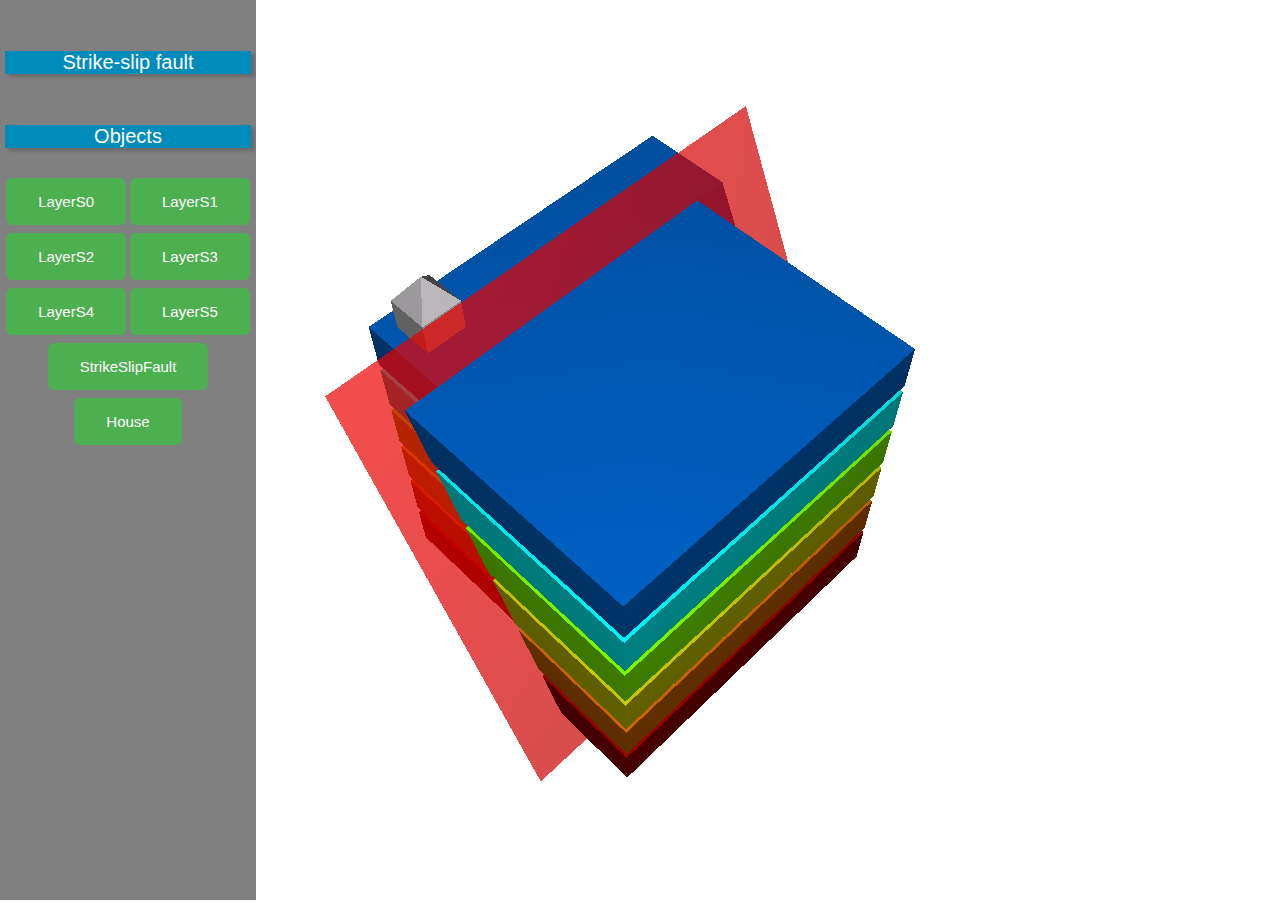
<file: docs/01main/strike-slip-fault.html>
<!DOCTYPE html>
<html>
    <head>
        <meta charset="utf-8" />
        <title>Strike-slip fault</title>
        <link rel="stylesheet" type="text/css" href="css/style-gui.css">
    </head>
<body>
	<canvas id="canvas_visualisation"> </canvas>
	<script src="js/three.min.js"></script>
	<script src="js/TrackballControls.js"></script>
	<script src="js/Lut.js"></script>
	<script src="js/jscolor.min.js"></script>
   	<script src="js/geology.js"></script>
<script> 

var cur_index = 0 ;
var ov = new ObjectViewer("canvas_visualisation") ; 
LayerS0 = [ 
24, 28,  
	47.5108, 17.8556, 20.0178, 
	47.5108, 41.7741, 20.0178, 
	0, 89.2824, 20.0177, 
	49.0337, 89.2837, 16.7519, 
	47.5108, 89.2839, 20.0178, 
	4.35965e-06, 17.8539, 20.0177, 
	5.88553e-05, 17.8535, 9.60102, 
	5.44957e-05, 89.2818, 9.60102, 
	52.3682, 17.8548, 9.60113, 
	49.0337, 17.8552, 16.7518, 
	52.3682, 36.9159, 9.60113, 
	52.3682, 89.2833, 9.60113, 
	52.3682, 10.7167, 9.60113, 
	52.3682, 29.7762, 9.60113, 
	71.4287, 10.7176, 9.6011, 
	47.5108, 10.7159, 20.0178, 
	71.4287, 82.1461, 9.6011, 
	71.4287, 10.7171, 20.0178, 
	71.4287, 82.1456, 20.0178, 
	49.0338, 10.7163, 16.7518, 
	47.5108, 34.6326, 20.0178, 
	47.5108, 82.1446, 20.0178, 
	49.0337, 82.1448, 16.7519, 
	52.3682, 82.1452, 9.60113, 

 
	11, 7, 3, 
	10, 7, 11, 
	2, 6, 5, 
	2, 5, 0, 
	2, 3, 7, 
	3, 2, 4, 
	0, 1, 2, 
	7, 8, 6, 
	4, 2, 1, 
	8, 7, 10, 
	7, 6, 2, 
	0, 6, 9, 
	8, 9, 6, 
	6, 0, 5, 
	15, 17, 20, 
	13, 23, 16, 
	22, 21, 18, 
	14, 16, 18, 
	15, 19, 17, 
	18, 16, 23, 
	17, 14, 18, 
	12, 17, 19, 
	17, 12, 14, 
	23, 22, 18, 
	17, 18, 21, 
	16, 14, 13, 
	21, 20, 17, 
	12, 13, 14 
 ]
 
ov.append_surface(LayerS0, 0x00ffff, "LayerS0" )
LayerS1 = [ 
24, 28,  
	46.6781, 10.7159, 21.8035, 
	46.6781, 35.4658, 21.8035, 
	71.4288, 10.7171, 21.8036, 
	71.4287, 82.1452, 32.2203, 
	71.4288, 82.1456, 21.8036, 
	43.706, 10.7159, 28.1773, 
	71.4287, 10.7167, 32.2203, 
	41.8208, 10.7154, 32.2201, 
	41.8208, 82.1441, 32.2201, 
	43.706, 82.1441, 28.1773, 
	41.8208, 40.3223, 32.2201, 
	46.6781, 82.1444, 21.8035, 
	0.000167847, 89.2831, 32.22, 
	0.000132969, 17.8539, 21.8035, 
	0.000172206, 17.8544, 32.22, 
	43.7058, 17.8556, 28.1772, 
	41.8206, 17.8561, 32.22, 
	0.00012861, 89.2827, 21.8036, 
	43.7058, 89.2844, 28.1772, 
	46.6779, 17.8556, 21.8034, 
	46.6779, 42.6073, 21.8034, 
	46.6779, 89.2841, 21.8034, 
	41.8206, 89.2844, 32.22, 
	41.8206, 47.4647, 32.22, 

 
	0, 1, 2, 
	6, 2, 3, 
	5, 0, 2, 
	4, 2, 1, 
	2, 6, 5, 
	2, 4, 3, 
	9, 8, 3, 
	3, 4, 11, 
	8, 10, 6, 
	7, 6, 10, 
	1, 11, 4, 
	6, 3, 8, 
	11, 9, 3, 
	7, 5, 6, 
	17, 13, 12, 
	16, 13, 15, 
	19, 17, 20, 
	18, 12, 22, 
	17, 19, 13, 
	12, 14, 16, 
	16, 23, 12, 
	12, 18, 17, 
	12, 13, 14, 
	20, 17, 21, 
	13, 16, 14, 
	21, 17, 18, 
	15, 13, 19, 
	22, 12, 23 
 ]
 
ov.append_surface(LayerS1, 0x00ffff, "LayerS1" )
LayerS2 = [ 
24, 28,  
	71.4285, 10.7167, 44.4225, 
	40.9881, 10.7154, 34.0059, 
	71.4286, 10.7167, 34.0058, 
	36.1307, 46.012, 44.4225, 
	40.9881, 41.1551, 34.0059, 
	71.4285, 82.1452, 44.4225, 
	38.3782, 10.7154, 39.6028, 
	36.1307, 10.7154, 44.4225, 
	36.1307, 82.1439, 44.4225, 
	38.3783, 82.1439, 39.6026, 
	40.9881, 82.1439, 34.0059, 
	71.4286, 82.1452, 34.0058, 
	36.1307, 17.8561, 44.4225, 
	1.3079e-05, 17.8544, 34.006, 
	38.3782, 17.8561, 39.6028, 
	38.3783, 89.2846, 39.6026, 
	40.9881, 17.8561, 34.0059, 
	5.23158e-05, 17.8548, 44.4225, 
	4.79562e-05, 89.2833, 44.4225, 
	8.71931e-06, 89.2831, 34.006, 
	40.9881, 48.2974, 34.0059, 
	40.9881, 89.2846, 34.0059, 
	36.1307, 89.2846, 44.4225, 
	36.1307, 53.155, 44.4225, 

 
	7, 0, 3, 
	8, 3, 0, 
	0, 5, 8, 
	7, 6, 0, 
	2, 11, 5, 
	1, 4, 2, 
	0, 2, 5, 
	1, 0, 6, 
	4, 10, 11, 
	10, 9, 5, 
	11, 2, 4, 
	5, 11, 10, 
	9, 8, 5, 
	0, 1, 2, 
	19, 16, 13, 
	16, 19, 20, 
	18, 13, 17, 
	15, 18, 22, 
	18, 15, 19, 
	21, 19, 15, 
	18, 17, 12, 
	20, 19, 21, 
	19, 13, 18, 
	12, 13, 14, 
	13, 12, 17, 
	12, 23, 18, 
	22, 18, 23, 
	16, 14, 13 
 ]
 
ov.append_surface(LayerS2, 0x00ffff, "LayerS2" )
LayerS3 = [ 
24, 28,  
	35.298, 46.8448, 46.2083, 
	35.298, 82.1439, 46.2083, 
	71.4286, 82.1452, 46.2083, 
	30.4406, 82.1439, 56.6249, 
	71.4286, 82.1454, 56.625, 
	71.4287, 10.7167, 46.2083, 
	35.298, 10.7154, 46.2083, 
	71.4286, 10.7171, 56.625, 
	33.0505, 10.7154, 51.028, 
	30.4406, 10.7154, 56.6249, 
	30.4406, 51.7026, 56.6249, 
	33.0505, 82.1439, 51.028, 
	30.4406, 17.8561, 56.6249, 
	7.62939e-05, 17.8548, 46.208, 
	33.0505, 17.8561, 51.028, 
	33.0505, 89.2846, 51.028, 
	35.298, 17.8561, 46.2083, 
	0.00012643, 17.8548, 56.625, 
	0.00012207, 89.2833, 56.625, 
	7.19343e-05, 89.2833, 46.208, 
	35.298, 53.9878, 46.2083, 
	35.298, 89.2846, 46.2083, 
	30.4406, 89.2846, 56.6249, 
	30.4406, 58.8449, 56.6249, 

 
	5, 2, 4, 
	1, 11, 4, 
	9, 8, 7, 
	11, 3, 4, 
	7, 6, 5, 
	2, 5, 0, 
	7, 4, 3, 
	6, 0, 5, 
	3, 10, 7, 
	4, 2, 1, 
	9, 7, 10, 
	7, 5, 4, 
	6, 7, 8, 
	0, 1, 2, 
	20, 19, 21, 
	18, 17, 12, 
	12, 13, 14, 
	22, 18, 23, 
	13, 12, 17, 
	19, 13, 18, 
	18, 13, 17, 
	16, 14, 13, 
	16, 19, 20, 
	19, 16, 13, 
	21, 19, 15, 
	15, 18, 22, 
	12, 23, 18, 
	18, 15, 19 
 ]
 
ov.append_surface(LayerS3, 0x00ffff, "LayerS3" )
LayerS4 = [ 
24, 28,  
	71.4288, 10.7176, 68.8273, 
	29.6079, 10.7154, 58.4106, 
	71.4288, 10.7171, 58.4107, 
	24.7506, 57.3931, 68.8273, 
	29.6079, 52.5353, 58.4107, 
	71.4288, 82.1459, 68.8273, 
	27.7226, 10.7159, 62.4537, 
	24.7506, 10.7159, 68.8273, 
	24.7506, 82.1444, 68.8273, 
	27.7226, 82.1441, 62.4537, 
	29.6079, 82.1441, 58.4107, 
	71.4288, 82.1454, 58.4107, 
	0.000146048, 89.2833, 58.4106, 
	29.6079, 17.8561, 58.4107, 
	0.000150408, 17.8548, 58.4106, 
	27.7226, 89.2844, 62.4537, 
	27.7226, 17.8556, 62.4537, 
	4.35965e-06, 89.2829, 68.8274, 
	29.6079, 59.6777, 58.4107, 
	29.6079, 89.2844, 58.4107, 
	24.7506, 89.2841, 68.8273, 
	24.7506, 64.5346, 68.8273, 
	24.7506, 17.8556, 68.8273, 
	8.71931e-06, 17.8544, 68.8274, 

 
	4, 10, 11, 
	0, 2, 5, 
	5, 11, 10, 
	7, 0, 3, 
	1, 0, 6, 
	0, 1, 2, 
	7, 6, 0, 
	11, 2, 4, 
	10, 9, 5, 
	1, 4, 2, 
	0, 5, 8, 
	8, 3, 0, 
	2, 11, 5, 
	9, 8, 5, 
	22, 14, 16, 
	17, 15, 12, 
	14, 22, 23, 
	19, 12, 15, 
	17, 14, 23, 
	18, 12, 19, 
	20, 17, 21, 
	13, 16, 14, 
	15, 17, 20, 
	17, 23, 22, 
	12, 13, 14, 
	22, 21, 17, 
	13, 12, 18, 
	12, 14, 17 
 ]
 
ov.append_surface(LayerS4, 0x00ffff, "LayerS4" )
LayerS5 = [ 
24, 28,  
	3.26974e-05, 17.8544, 70.613, 
	19.0605, 17.8548, 81.0297, 
	6.97545e-05, 17.8539, 81.0295, 
	23.9179, 65.3671, 70.613, 
	6.53948e-05, 89.2824, 81.0295, 
	22.395, 17.8552, 73.8789, 
	23.9179, 17.8556, 70.613, 
	2.83377e-05, 89.2829, 70.613, 
	23.9179, 89.2839, 70.613, 
	22.3949, 89.2837, 73.8789, 
	19.0605, 89.2833, 81.0297, 
	19.0605, 70.2236, 81.0297, 
	71.4285, 10.718, 81.0297, 
	71.4286, 10.7176, 70.6128, 
	71.4284, 82.1467, 81.0297, 
	22.395, 10.7163, 73.8789, 
	71.4286, 82.1461, 70.6128, 
	19.0605, 82.1452, 81.0297, 
	23.9179, 10.7159, 70.613, 
	23.9179, 58.2257, 70.613, 
	19.0605, 10.7167, 81.0297, 
	19.0605, 63.0839, 81.0297, 
	23.9179, 82.1446, 70.613, 
	22.395, 82.1448, 73.8789, 

 
	9, 4, 10, 
	1, 11, 4, 
	4, 9, 7, 
	1, 0, 5, 
	7, 0, 4, 
	8, 7, 9, 
	3, 7, 8, 
	6, 7, 3, 
	4, 0, 2, 
	4, 2, 1, 
	7, 6, 0, 
	0, 1, 2, 
	6, 5, 0, 
	10, 4, 11, 
	13, 16, 14, 
	16, 13, 19, 
	12, 14, 17, 
	12, 13, 14, 
	18, 19, 13, 
	20, 12, 21, 
	12, 18, 13, 
	23, 17, 14, 
	20, 15, 12, 
	18, 12, 15, 
	19, 22, 16, 
	14, 16, 22, 
	17, 21, 12, 
	22, 23, 14 
 ]
 
ov.append_surface(LayerS5, 0x00ffff, "LayerS5" )
StrikeSlipFault = [ 
100, 162,  
	19.2792, 55.5556, 80.5607, 
	19.2792, 44.4444, 80.5607, 
	19.2792, 77.7778, 80.5607, 
	19.2792, 66.6667, 80.5607, 
	14.5834, 11.1111, 90.6308, 
	14.5834, 0, 90.6308, 
	14.5834, 33.3333, 90.6308, 
	14.5834, 22.2222, 90.6308, 
	14.5834, 55.5556, 90.6308, 
	14.5834, 44.4444, 90.6308, 
	14.5834, 66.6667, 90.6308, 
	14.5834, 88.8889, 90.6308, 
	14.5834, 77.7778, 90.6308, 
	19.2792, 0, 80.5607, 
	14.5834, 100, 90.6308, 
	19.2792, 22.2222, 80.5607, 
	19.2792, 11.1111, 80.5607, 
	19.2792, 33.3333, 80.5607, 
	56.8453, 100, 4.35965e-06, 
	19.2792, 100, 80.5607, 
	19.2792, 88.8889, 80.5607, 
	23.975, 4.35965e-06, 70.4906, 
	23.975, 22.2222, 70.4906, 
	23.975, 11.1111, 70.4906, 
	23.975, 44.4444, 70.4906, 
	23.975, 33.3333, 70.4906, 
	23.975, 66.6667, 70.4906, 
	23.975, 55.5556, 70.4906, 
	23.975, 77.7778, 70.4906, 
	23.975, 100, 70.4906, 
	23.975, 88.8889, 70.4906, 
	28.6707, 11.1111, 60.4205, 
	28.6707, 4.35965e-06, 60.4205, 
	28.6707, 33.3333, 60.4205, 
	28.6707, 22.2222, 60.4205, 
	28.6707, 44.4444, 60.4205, 
	28.6707, 77.7778, 60.4205, 
	28.6707, 66.6667, 60.4205, 
	28.6707, 100, 60.4205, 
	28.6707, 88.8889, 60.4205, 
	33.3665, 11.1111, 50.3504, 
	33.3665, 4.35965e-06, 50.3504, 
	33.3665, 22.2222, 50.3504, 
	33.3665, 44.4444, 50.3504, 
	33.3665, 33.3333, 50.3504, 
	33.3665, 66.6667, 50.3504, 
	33.3665, 55.5556, 50.3504, 
	33.3665, 88.8889, 50.3504, 
	33.3665, 77.7778, 50.3504, 
	33.3665, 100, 50.3504, 
	38.0622, 11.1111, 40.2803, 
	38.0622, 4.35965e-06, 40.2803, 
	38.0622, 33.3333, 40.2804, 
	38.0622, 22.2222, 40.2804, 
	38.0622, 55.5556, 40.2804, 
	38.0622, 44.4444, 40.2804, 
	38.0622, 66.6667, 40.2804, 
	38.0622, 88.8889, 40.2804, 
	38.0622, 77.7778, 40.2804, 
	42.758, 11.1111, 30.2103, 
	42.758, 4.35965e-06, 30.2103, 
	38.0622, 100, 40.2804, 
	42.758, 44.4444, 30.2103, 
	42.758, 33.3333, 30.2103, 
	42.758, 22.2222, 30.2103, 
	42.758, 77.7778, 30.2103, 
	42.758, 66.6667, 30.2103, 
	42.758, 55.5556, 30.2103, 
	47.4537, 4.35965e-06, 20.1402, 
	42.758, 100, 30.2103, 
	42.758, 88.8889, 30.2103, 
	47.4537, 33.3333, 20.1402, 
	47.4537, 22.2222, 20.1402, 
	47.4537, 11.1111, 20.1402, 
	47.4537, 66.6667, 20.1402, 
	47.4537, 55.5556, 20.1402, 
	47.4537, 44.4444, 20.1402, 
	47.4537, 100, 20.1402, 
	47.4537, 88.8889, 20.1402, 
	47.4537, 77.7778, 20.1402, 
	52.1495, 22.2222, 10.0701, 
	52.1495, 11.1111, 10.0701, 
	52.1495, 8.71931e-06, 10.0701, 
	52.1495, 55.5556, 10.0701, 
	52.1495, 44.4444, 10.0701, 
	52.1495, 33.3333, 10.0701, 
	52.1495, 88.8889, 10.0701, 
	52.1495, 77.7778, 10.0701, 
	52.1495, 66.6667, 10.0701, 
	56.8453, 11.1111, 4.35965e-06, 
	56.8453, 8.71931e-06, 0, 
	52.1495, 100, 10.0701, 
	56.8453, 33.3333, 4.35965e-06, 
	28.6707, 55.5556, 60.4205, 
	56.8453, 66.6667, 4.35965e-06, 
	56.8453, 55.5556, 4.35965e-06, 
	56.8453, 44.4444, 4.35965e-06, 
	56.8453, 88.8889, 4.35965e-06, 
	56.8453, 77.7778, 4.35965e-06, 
	56.8453, 22.2222, 4.35965e-06, 

 
	16, 4, 13, 
	72, 64, 73, 
	0, 1, 24, 
	23, 21, 32, 
	80, 81, 89, 
	78, 70, 79, 
	70, 65, 79, 
	24, 1, 25, 
	50, 51, 60, 
	25, 22, 34, 
	75, 67, 76, 
	87, 88, 94, 
	79, 65, 74, 
	81, 73, 82, 
	20, 11, 2, 
	34, 22, 31, 
	65, 66, 74, 
	83, 84, 96, 
	75, 76, 84, 
	78, 79, 87, 
	17, 6, 15, 
	37, 26, 93, 
	43, 44, 52, 
	46, 43, 55, 
	76, 62, 71, 
	52, 44, 53, 
	86, 87, 98, 
	88, 83, 95, 
	11, 12, 2, 
	19, 14, 20, 
	71, 72, 80, 
	67, 62, 76, 
	91, 86, 97, 
	81, 82, 90, 
	2, 3, 26, 
	71, 63, 72, 
	43, 35, 44, 
	85, 80, 99, 
	56, 54, 67, 
	67, 54, 62, 
	18, 91, 97, 
	34, 31, 40, 
	8, 9, 1, 
	59, 60, 68, 
	40, 41, 51, 
	33, 25, 34, 
	55, 52, 63, 
	28, 2, 26, 
	73, 68, 82, 
	1, 9, 17, 
	29, 30, 39, 
	53, 50, 59, 
	79, 74, 88, 
	69, 70, 78, 
	30, 20, 28, 
	84, 85, 92, 
	89, 81, 90, 
	91, 77, 86, 
	96, 84, 92, 
	27, 0, 24, 
	7, 4, 16, 
	25, 17, 22, 
	46, 93, 43, 
	55, 43, 52, 
	49, 47, 57, 
	77, 78, 86, 
	72, 73, 81, 
	2, 12, 3, 
	88, 74, 83, 
	30, 28, 36, 
	22, 23, 31, 
	9, 6, 17, 
	83, 75, 84, 
	45, 37, 46, 
	64, 53, 59, 
	64, 59, 73, 
	24, 25, 33, 
	97, 86, 98, 
	87, 79, 88, 
	35, 33, 44, 
	61, 49, 57, 
	99, 80, 89, 
	39, 36, 48, 
	53, 42, 50, 
	85, 71, 80, 
	93, 35, 43, 
	93, 27, 35, 
	48, 36, 45, 
	92, 85, 99, 
	36, 37, 45, 
	28, 26, 37, 
	33, 34, 42, 
	65, 58, 66, 
	63, 64, 72, 
	73, 59, 68, 
	84, 76, 85, 
	3, 0, 27, 
	16, 13, 21, 
	74, 75, 83, 
	14, 11, 20, 
	76, 71, 85, 
	57, 47, 58, 
	80, 72, 81, 
	56, 45, 54, 
	6, 7, 15, 
	29, 19, 30, 
	36, 28, 37, 
	39, 30, 36, 
	38, 29, 39, 
	98, 87, 94, 
	31, 32, 41, 
	54, 46, 55, 
	37, 93, 46, 
	22, 15, 23, 
	74, 66, 75, 
	19, 20, 30, 
	63, 52, 64, 
	42, 34, 40, 
	62, 55, 63, 
	15, 7, 16, 
	44, 33, 42, 
	66, 56, 67, 
	54, 55, 62, 
	35, 24, 33, 
	0, 8, 1, 
	44, 42, 53, 
	94, 88, 95, 
	27, 24, 35, 
	17, 15, 22, 
	26, 27, 93, 
	38, 39, 47, 
	61, 57, 70, 
	62, 63, 71, 
	20, 2, 28, 
	31, 23, 32, 
	69, 61, 70, 
	47, 48, 58, 
	40, 31, 41, 
	15, 16, 23, 
	86, 78, 87, 
	70, 57, 65, 
	77, 69, 78, 
	3, 10, 0, 
	1, 17, 25, 
	10, 8, 0, 
	50, 40, 51, 
	45, 46, 54, 
	66, 67, 75, 
	47, 39, 48, 
	95, 83, 96, 
	58, 48, 56, 
	52, 53, 64, 
	58, 56, 66, 
	49, 38, 47, 
	4, 5, 13, 
	26, 3, 27, 
	23, 16, 21, 
	48, 45, 56, 
	57, 58, 65, 
	12, 10, 3, 
	42, 40, 50, 
	59, 50, 60 
 ]
 
ov.append_surface(StrikeSlipFault, 0x00ffff, "StrikeSlipFault" )
House = [ 
9, 14,  
	7.85707, 25.7111, 93.887, 
	3.57152, 21.4255, 87.8867, 
	3.57152, 29.9971, 87.8867, 
	12.1429, 29.9975, 87.8869, 
	3.57159, 29.9975, 81.0296, 
	12.1428, 29.998, 81.0297, 
	12.1429, 21.426, 87.8869, 
	12.1428, 21.4264, 81.0297, 
	3.5716, 21.426, 81.0296, 

 
	3, 4, 2, 
	8, 7, 6, 
	8, 4, 7, 
	2, 1, 0, 
	5, 4, 3, 
	6, 3, 0, 
	7, 4, 5, 
	2, 8, 1, 
	1, 8, 6, 
	7, 5, 3, 
	1, 6, 0, 
	4, 8, 2, 
	3, 2, 0, 
	6, 7, 3 
 ]
 
ov.append_surface(House, 0x00ffff, "House" )
ov.prepare(); 
ov.random_color(); 

ov.meshes[ov.meshes.length-2].material.transparent = true 
ov.meshes[ov.meshes.length-2].material.opacity = 0.7
ov.meshes[ov.meshes.length-2].material.color = new THREE.Color("rgb(255, 	0,		0)")

ov.camera.position.set(100,-100,200)

ov.generate_graphical_interface("Strike-slip fault"); 
var show=function render(){ov.do_render(render);};
show();
</script> </body> </html>
</file>
<file: docs/style.css>
body{
	margin:40px auto;
	max-width:650px;
	line-height:1.6;
	font-size:18px;
	color:#444;
	padding:0 10px
}

h1,h2,h3{line-height:1.2}
</file>
<file: public/style.css>
body {
	margin: auto;
	max-width:850px;
	line-height:1.4;
	font-size:18px;
	color:#444;
	padding: 0 10px;
	text-align: justify;
}


h2 {
	line-height:1.5
}

h2 {
	line-height:1.3
}


h3 {
	line-height:1.0
}

h4 {
	line-height:1.0
}
</file>
<file: docs/01main/css/style-gui.css>
body
{
	margin: 0;	
	background:white; 	
	text-align: center;
	overflow: hidden;	/* Pas de scroll bar */
}

/* Style des boutons */
button
{
	/*color:black;
	opacity: 0.3;*/
	background-color: #4CAF50;
	border: none;
	color: white;
	padding: 15px 32px;
	text-align: right;
	text-decoration: none;
	display: inline-block;
	font-size: 15px;
	margin: 4px 2px;
	cursor: pointer;
	border-radius: 6px;
}
#HideAndShow
{
	/*color:black;
	opacity: 0.3;*/
	background-color: #008CBA;
	border: none;
	color: white;
	padding: 15px 32px;
	text-align: right;
	text-decoration: none;
	display: inline-block;
	font-size: 15px;
	margin: 4px 2px;
	cursor: pointer;
}
/* Les boutons sont opaques quand la souris passe dessus */
button:hover
{
	opacity: 0.8;
}

#viewer
{
	position: absolute;
	width: 75%;
	background: black;

}
#LeftPanel
{
	font-family: arial;
	position: fixed;
	bottom: 0px;
	width: 20%;
	height: 100%;
	overflow: auto;
	background: grey;
	
}

#prop
{
	font-family: arial;
	text-decoration: none;	
	box-shadow:4px 3px 3px #6B6A6A;
    	margin-top: 20%;
    	margin-bottom: 10%;
    	margin-right: 2%;
    	margin-left: 2%;
	font-size: 20px;	
	background-color: #008CBA;
	color: white;
}

#graphical_prop
{
	font-family: arial;
	text-decoration: none;	
	box-shadow:4px 3px 3px #6B6A6A;
    	margin-top: 20%;
    	margin-bottom: 10%;
    	margin-right: 2%;
    	margin-left: 2%;
	font-size: 20px;	
	background-color: #008CBA;
	color: white;
}

#object 
{
	font-family: arial;
	box-shadow:4px 3px 3px #6B6A6A;
	margin-right: 2%;
    	margin-left: 2%;
	text-decoration: none;	
	font-size: 20px;	
	background-color: #008CBA;
	color: white;
}




/*CSS du Canvas a finir*/
#canvas
{
	position: absolute;
	border: 0px;
	left: 20%;
	width: 80%;
	height: 100%;
	overflow: auto;
}


/*CSS range */
input[type=range] {
  -webkit-appearance: none;
  margin: 10px 0;
  width: 80%;
}
input[type=range]:focus {
  outline: none;
}
input[type=range]::-webkit-slider-runnable-track {
  width: 100%;
  height: 9px;
  cursor: pointer;
  animate: 0.2s;
  box-shadow: 1px 1px 1px #000000;
  background: #3071A9;
  border-radius: 7px;
  border: 1px solid #000000;
}
input[type=range]::-webkit-slider-thumb {
  box-shadow: 1px 1px 1px #000000;
  border: 1px solid #000000;
  height: 31px;
  width: 16px;
  border-radius: 5px;
  background: #FFFFFF;
  cursor: pointer;
  -webkit-appearance: none;
  margin-top: -12px;
}
input[type=range]:focus::-webkit-slider-runnable-track {
  background: #3071A9;
}
input[type=range]::-moz-range-track {
  width: 100%;
  height: 9px;
  cursor: pointer;
  animate: 0.2s;
  box-shadow: 1px 1px 1px #000000;
  background: #3071A9;
  border-radius: 7px;
  border: 1px solid #000000;
}
input[type=range]::-moz-range-thumb {
  box-shadow: 1px 1px 1px #000000;
  border: 1px solid #000000;
  height: 31px;
  width: 16px;
  border-radius: 5px;
  background: #FFFFFF;
  cursor: pointer;
}
input[type=range]::-ms-track {
  width: 100%;
  height: 9px;
  cursor: pointer;
  animate: 0.2s;
  background: transparent;
  border-color: transparent;
  color: transparent;
}
input[type=range]::-ms-fill-lower {
  background: #3071A9;
  border: 1px solid #000000;
  border-radius: 14px;
  box-shadow: 1px 1px 1px #000000;
}
input[type=range]::-ms-fill-upper {
  background: #3071A9;
  border: 1px solid #000000;
  border-radius: 14px;
  box-shadow: 1px 1px 1px #000000;
}
input[type=range]::-ms-thumb {
  box-shadow: 1px 1px 1px #000000;
  border: 1px solid #000000;
  height: 31px;
  width: 16px;
  border-radius: 5px;
  background: #FFFFFF;
  cursor: pointer;
}
input[type=range]:focus::-ms-fill-lower {
  background: #3071A9;
}
input[type=range]:focus::-ms-fill-upper {
  background: #3071A9;
}
</file>
